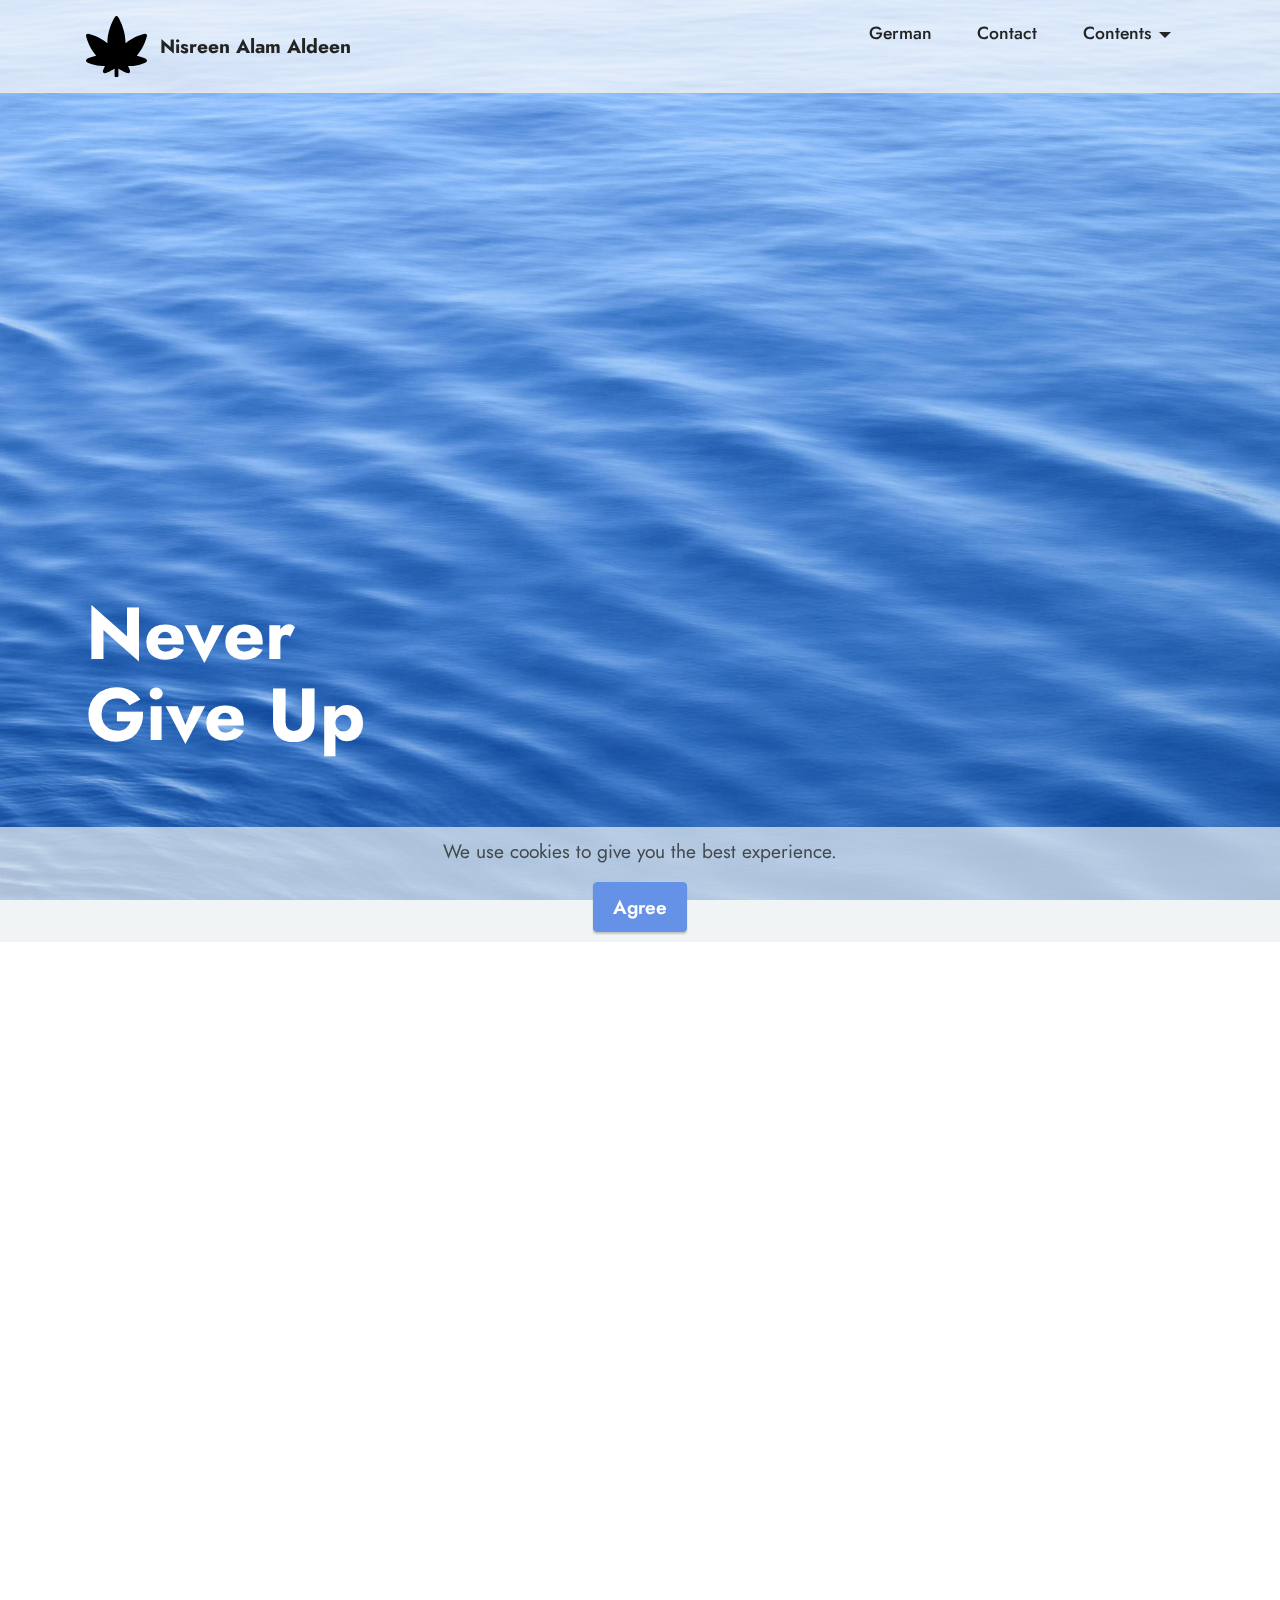
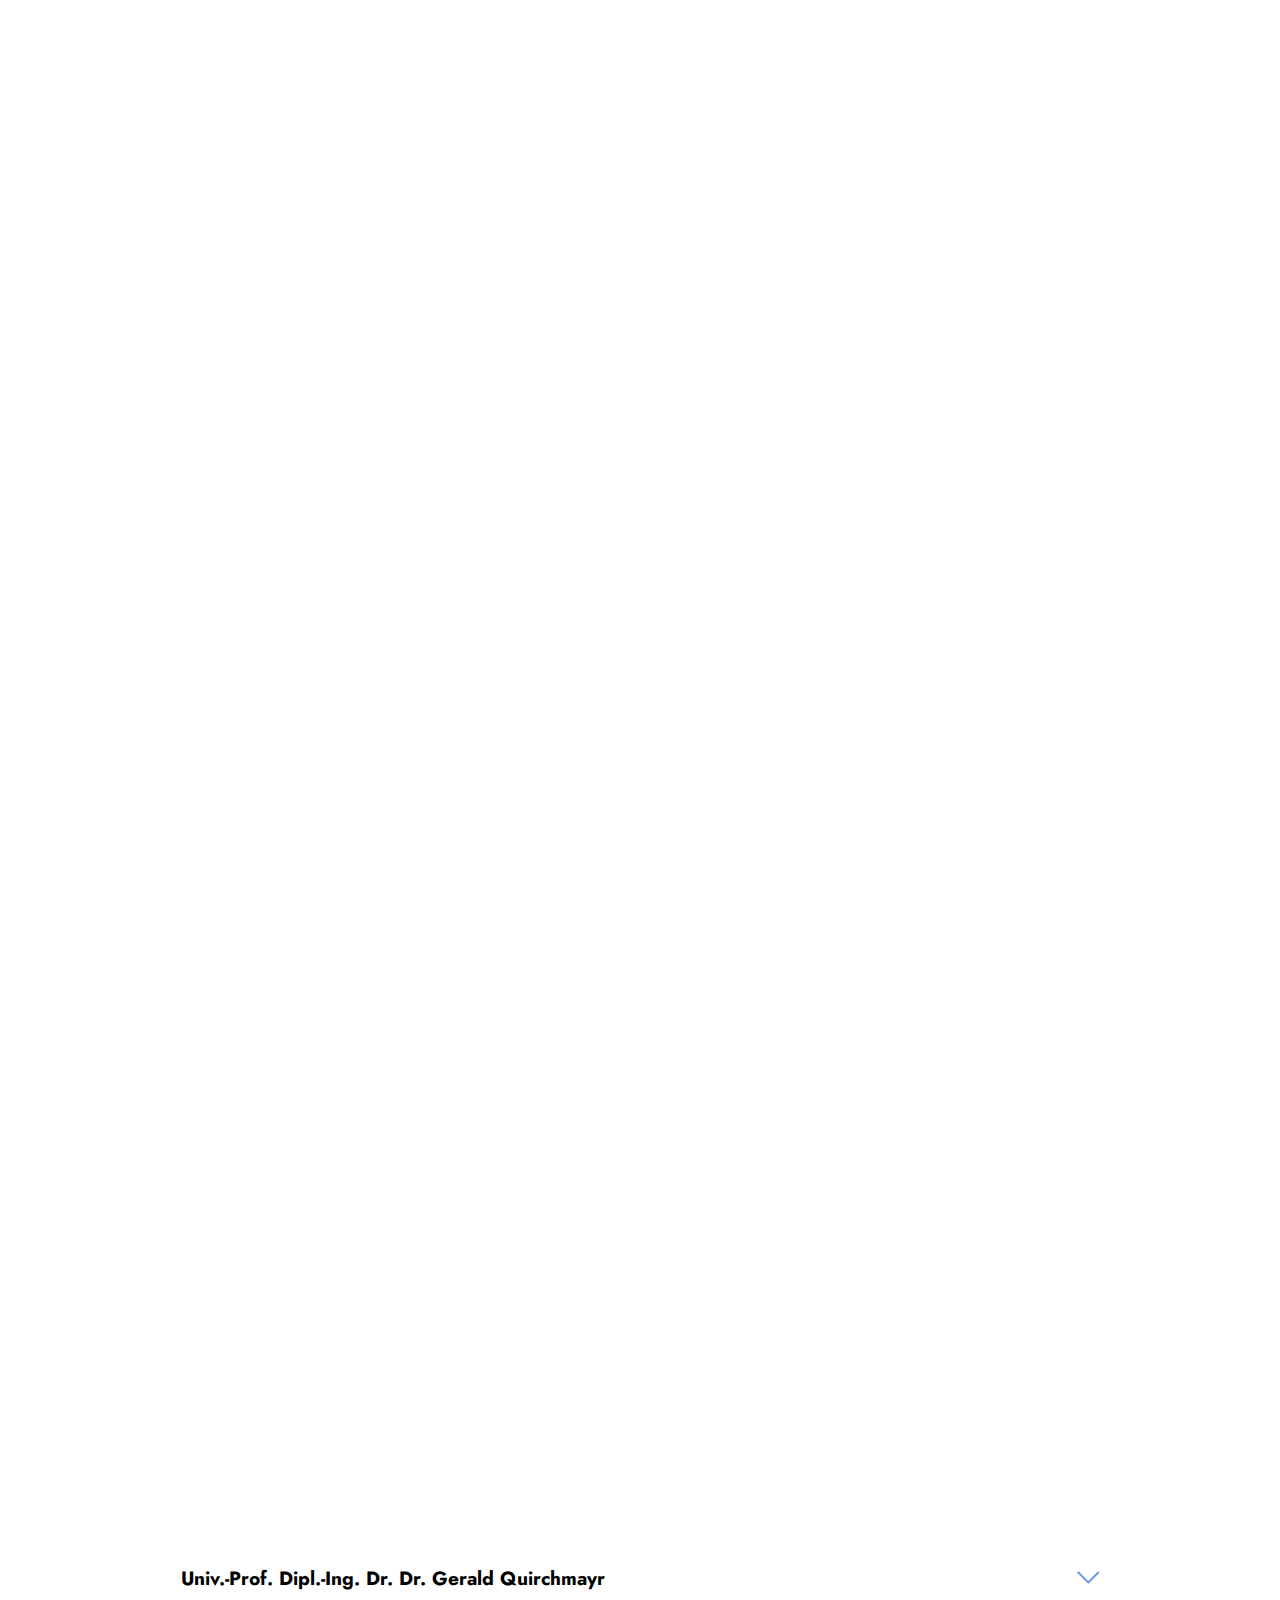
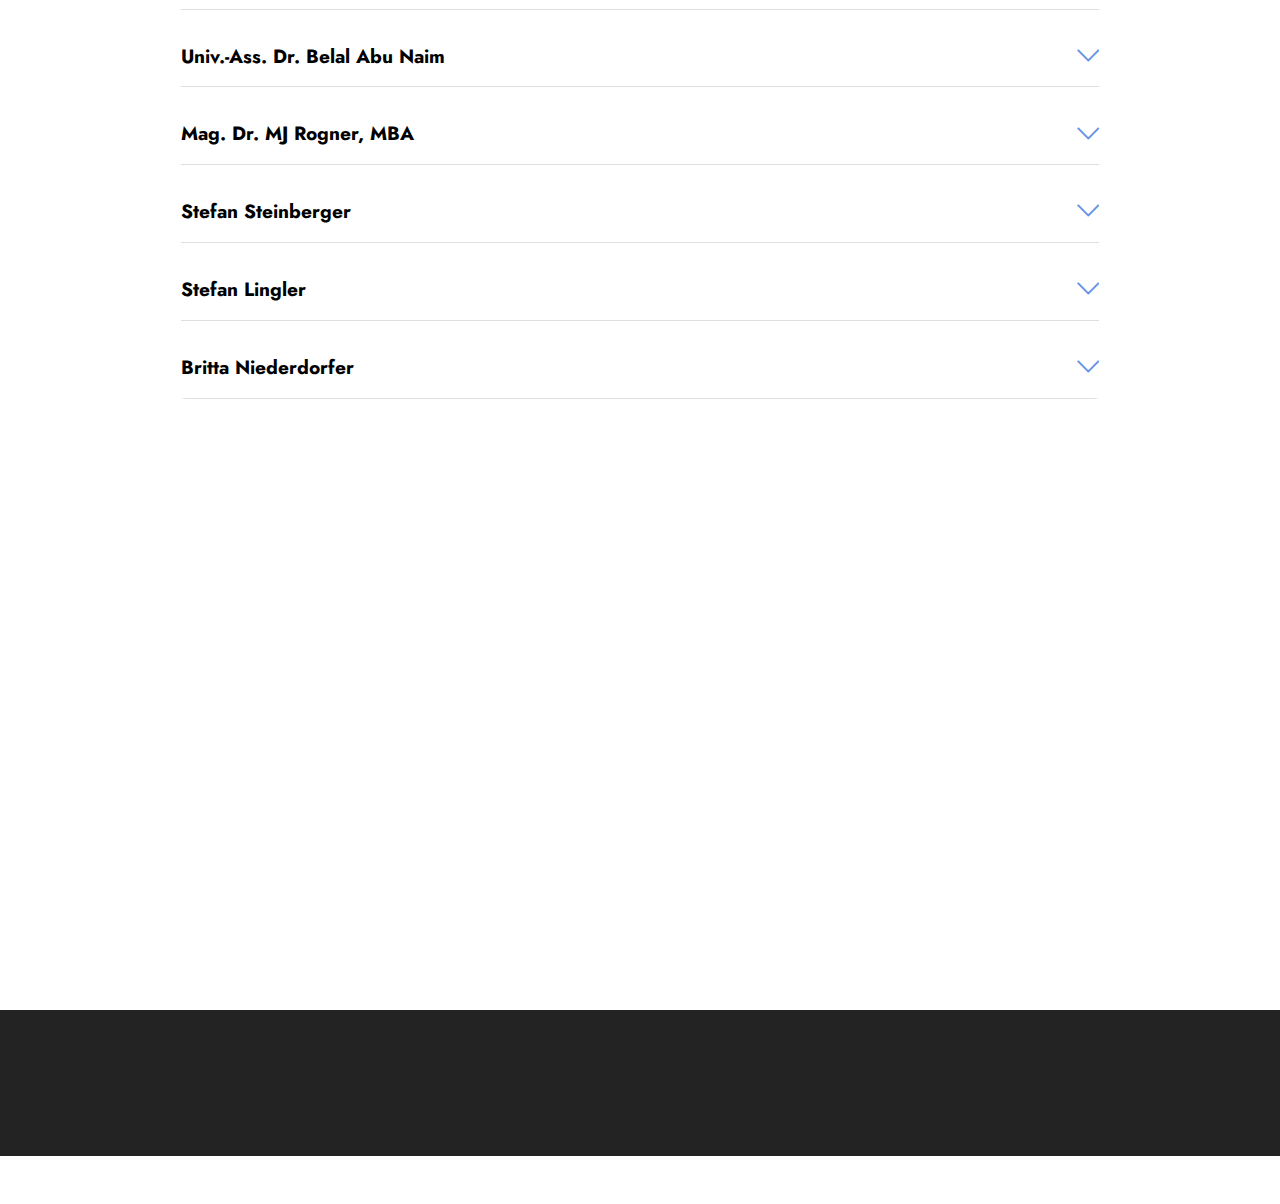
<file: index.html>
<!DOCTYPE html>
<html  >
<head>
  <!-- Site made with Mobirise Website Builder v5.3.0, https://mobirise.com -->
  <meta charset="UTF-8">
  <meta http-equiv="X-UA-Compatible" content="IE=edge">
  <meta name="generator" content="Mobirise v5.3.0, mobirise.com">
  <meta name="viewport" content="width=device-width, initial-scale=1, minimum-scale=1">
  <link rel="shortcut icon" href="assets/images/cannabis-solid.svg" type="image/x-icon">
  <meta name="description" content="">
  
  
  <title>Home - Nisreen Alam Aldeen</title>
  <link rel="stylesheet" href="assets/web/assets/mobirise-icons2/mobirise2.css">
  <link rel="stylesheet" href="assets/web/assets/mobirise-icons/mobirise-icons.css">
  <link rel="stylesheet" href="assets/tether/tether.min.css">
  <link rel="stylesheet" href="assets/bootstrap/css/bootstrap.min.css">
  <link rel="stylesheet" href="assets/bootstrap/css/bootstrap-grid.min.css">
  <link rel="stylesheet" href="assets/bootstrap/css/bootstrap-reboot.min.css">
  <link rel="stylesheet" href="assets/animatecss/animate.css">
  <link rel="stylesheet" href="assets/formstyler/jquery.formstyler.css">
  <link rel="stylesheet" href="assets/formstyler/jquery.formstyler.theme.css">
  <link rel="stylesheet" href="assets/datepicker/jquery.datetimepicker.min.css">
  <link rel="stylesheet" href="assets/dropdown/css/style.css">
  <link rel="stylesheet" href="assets/socicon/css/styles.css">
  <link rel="stylesheet" href="assets/theme/css/style.css">
  <link rel="preload" as="style" href="assets/mobirise/css/mbr-additional.css"><link rel="stylesheet" href="assets/mobirise/css/mbr-additional.css" type="text/css">
  
  
  
  
</head>
<body>
  
  <section class="menu cid-s48OLK6784" once="menu" id="menu1-h">
    
    <nav class="navbar navbar-dropdown navbar-fixed-top navbar-expand-lg">
        <div class="container">
            <div class="navbar-brand">
                <span class="navbar-logo">
                    <a href="index.html">
                        <img src="assets/images/cannabis-solid.svg" alt="Nisreen Alam Aldeen" style="height: 3.8rem;">
                    </a>
                </span>
                <span class="navbar-caption-wrap"><a class="navbar-caption text-black text-primary display-7" href="https://nisreen-alam-aldeen.at">Nisreen Alam Aldeen</a></span>
            </div>
            <button class="navbar-toggler" type="button" data-toggle="collapse" data-target="#navbarSupportedContent" aria-controls="navbarNavAltMarkup" aria-expanded="false" aria-label="Toggle navigation">
                <div class="hamburger">
                    <span></span>
                    <span></span>
                    <span></span>
                    <span></span>
                </div>
            </button>
            <div class="collapse navbar-collapse" id="navbarSupportedContent">
                <ul class="navbar-nav nav-dropdown nav-right" data-app-modern-menu="true"><li class="nav-item"><a class="nav-link link text-black text-primary display-4" href="index-de.html#top">German<br><br></a></li><li class="nav-item"><a class="nav-link link text-black text-primary display-4" href="index.html#form5-q">Contact</a></li>
                    <li class="nav-item dropdown"><a class="nav-link link text-black text-primary dropdown-toggle display-4" href="#" data-toggle="dropdown-submenu" aria-expanded="false">Contents</a><div class="dropdown-menu"><a class="text-black text-primary dropdown-item display-4" href="index.html#content5-n">About Me</a><a class="text-black text-primary dropdown-item display-4" href="index.html#content14-m" aria-expanded="false">Work Experience</a><a class="text-black text-primary dropdown-item display-4" href="index.html#content14-x" aria-expanded="false">Education</a><a class="text-black text-primary dropdown-item display-4" href="index.html#content14-y" aria-expanded="false">Courses</a><a class="text-black text-primary dropdown-item display-4" href="index.html#content14-z" aria-expanded="false">Publications</a><a class="text-black text-primary dropdown-item display-4" href="index.html#content14-w" aria-expanded="false">Volentery Work</a><a class="text-black text-primary dropdown-item display-4" href="index.html#content14-10" aria-expanded="false">Skills</a><a class="text-black text-primary dropdown-item display-4" href="index.html#content14-11" aria-expanded="false">Additional Qualification</a><a class="text-black text-primary dropdown-item display-4" href="index.html#content16-t" aria-expanded="false">References</a></div></li></ul>
                
                
            </div>
        </div>
    </nav>

</section>

<section class="header4 cid-st46Qth4j9 mbr-fullscreen" id="header4-l">

    
    
    <div class="container">
        <div class="row">
            <div class="content-wrap">
                <h1 class="mbr-section-title mbr-fonts-style mbr-white mb-3 display-1">
                    <strong>Never </strong><br><strong>Give Up</strong></h1>
                
                

                
            </div>
        </div>
    </div>
</section>

<section class="content7 cid-st4dxjLtgz" id="content7-v">
    
    <div class="container-fluid">
        <div class="row justify-content-center">
            <div class="col-12 col-md-9">
                <blockquote>
                
                <p class="mbr-text mbr-fonts-style display-4"><strong>"Programming isn't about what you know; it's about what you can figure out.”</strong> <br>- Chris Pine</p></blockquote>
            </div>
        </div>
    </div>
</section>

<section class="content5 cid-st4bpCle3x" id="content5-n">
    
    <div class="container">
        <div class="row justify-content-center">
            <div class="col-md-12 col-lg-10">
                
                <h4 class="mbr-section-subtitle mbr-fonts-style mb-4 display-5"><strong>ABOUT ME</strong><br></h4>
                <p class="mbr-text mbr-fonts-style display-7">I am a very motivated, engaged, and team player member, always doing my tasks accurately with a lot of interest. I am doing well under stress and deliver my work to a high standard. I love a challenge, and for me, the most important issue related to the work environment is the possibility for sharping my skills and further self- development.&nbsp;<br>Music is a source of inspiration, and listening to it always makes me feel well.
Swimming for stress relief and relaxation.
Reading is another point of interest, it gives my imagination wings so I can fly.&nbsp;<br></p>
            </div>
        </div>
    </div>
</section>

<section class="content14 cid-st4aTX1C9L" id="content14-m">
    
    
    
    <div class="container">
        <div class="row justify-content-center">
            <div class="col-md-12 col-lg-10">
                    <h3 class="mbr-section-title mbr-fonts-style mb-4 display-5"><strong>WORK EXPERIENCE</strong></h3>
                <ul class="list mbr-fonts-style display-7">
                    <li><strong>Shpock - Finderly GmbH | Wien</strong><br>2018 - 2020 Software developer&nbsp;</li>
                    <li><strong>Compass-Datenbank Gmbh | Wien</strong><br>2017 (3 months)	
Training (Integration Server)&nbsp;&nbsp;</li>
                    <li><strong>Damascus University</strong><br>2007 - 2009	
Lecturer for computer courses. In parallel worked as lecturer assistant at The Arab International University (AIU)&nbsp;</li>
                    <li><strong>Private Computer Institute&nbsp;</strong><br>2005 - 2007	
Lecturer for computer courses&nbsp;</li>
                    <li><strong>Private IT-Company, Damascus<br></strong>2004 - 2009&nbsp;
Exclusive secretary&nbsp;</li>
                </ul>
            </div>
        </div>
    </div>
</section>

<section class="content14 cid-st4pQEK9Uo" id="content14-x">
    
    
    
    <div class="container">
        <div class="row justify-content-center">
            <div class="col-md-12 col-lg-10">
                    <h3 class="mbr-section-title mbr-fonts-style mb-4 display-5">
                        <strong>EDUCATION</strong>
                    </h3>
                <ul class="list mbr-fonts-style display-7">
                    <li><strong>University of Vienna</strong><br>Currently
 <br>Doctoral Programme in Engineering Sciences Informatics/Computer Sciences&nbsp;&nbsp;</li><li><strong>Damascus University
<br></strong><span style="font-size: 1.2rem;">2007 –  2009&nbsp;<br></span><span style="font-size: 1.2rem;">Master Degree in Informatics&nbsp;<br></span><span style="font-size: 1.2rem;">Optimized Solution for Building Digital Certificates Authority Center&nbsp;</span></li><li><strong>Damascus University	
<br></strong><span style="font-size: 1.2rem;">2005 – 2006&nbsp;&nbsp;<br></span><span style="font-size: 1.2rem;">Diploma in Pure Mathematics&nbsp;</span></li><li><strong>Damascus University
<br></strong><span style="font-size: 1.2rem;">1999 – 2005&nbsp;&nbsp;<br></span><span style="font-size: 1.2rem;">Bachelor in Informatics / math. Department/ Faculty of science&nbsp;</span></li><li><strong>High School</strong><span style="font-size: 1.2rem;"><br>1995&nbsp;<br></span><span style="font-size: 1.2rem;">Natural science branch&nbsp;</span></li>
                </ul>
            </div>
        </div>
    </div>
</section>

<section class="content14 cid-st4pS5Cu0c" id="content14-y">
    
    
    
    <div class="container">
        <div class="row justify-content-center">
            <div class="col-md-12 col-lg-10">
                    <h3 class="mbr-section-title mbr-fonts-style mb-4 display-5">
                        <strong>COURSES</strong>
                    </h3>
                <ul class="list mbr-fonts-style display-7">
                    <li><strong>New Austrian Coding School
<br></strong>2017 - 2018 <br>Programming language course with cooperation with TU Wien https://www.newaustriancodingschool.at/home/course/&nbsp;</li><li><strong>MOTP Associate Program
<br></strong>2017 - 2018&nbsp;</li><li><strong>
The Updatetraining GmbH, 1220 Wien <br></strong>2017 <br>Competence check - professional integration for women&nbsp;</li><li><strong>Services Center for Doctoral Studies - Wien
<br></strong>2012 <br>Patent Searching course&nbsp;</li><li><strong>Services Center for Doctoral Studies - Wien
<br></strong>2012 <br>Academic writing in English&nbsp;</li><li><strong>University of Vienna
<br></strong>2010 – 2011<br>German language course&nbsp;</li>
                </ul>
            </div>
        </div>
    </div>
</section>

<section class="content14 cid-st4pUgwkzE" id="content14-z">
    
    
    
    <div class="container">
        <div class="row justify-content-center">
            <div class="col-md-12 col-lg-10">
                    <h3 class="mbr-section-title mbr-fonts-style mb-4 display-5"><strong>PUBLICATIONS&nbsp;</strong></h3>
                <ul class="list mbr-fonts-style display-7">
                    <li>•	N, Alam Aldeen,<strong> The state- of-the arts in key distribution systems and Digital Certificates</strong>, The 3rd ICT Security Forum, 30 - 31/7/2007, Damascus, Syria.
</li><li>•	N, Alam Aldeen, <strong>Enhancements on proxy certification for dynamic delegation</strong>, European Computing Conference (ECC'08) Malta, September 11-13, 2008
</li><li>•	M. Nukkari and N. Alam Aldeen, <strong>ICT effects on education</strong>, Private Universities in Syria (Case Study), InfoMagazine, Issue 27 pp.16-20, May 2008.
</li><li>•	N, Alam Aldeen, <strong>Activate the Dynamic Delegation Process in X.509 Certification via a New Extension</strong>, TRANSACTIONS ON COMPUTERS, ISSN: 1109-2750, Issue 2, Volume 8, February 2009. http://www.worldses.org/journals/computers/computers-2009.htm
</li><li>•	Aldeen N.A., Quirchmayr G., <strong>Enhancing Privacy Protection in Distributed Environments through Identification and Authentication-Based Secure Data-Level Access Control.</strong> ICT-EurAsia, Lecture Notes in Computer Science, vol 7804. Springer, Berlin, Heidelberg, 2013.
<br>https://link.springer.com/chapter/10.1007/978-3-642-36818-9_48&nbsp;</li>
                </ul>
            </div>
        </div>
    </div>
</section>

<section class="content14 cid-st4pOdOlaz" id="content14-w">
    
    
    
    <div class="container">
        <div class="row justify-content-center">
            <div class="col-md-12 col-lg-10">
                    <h3 class="mbr-section-title mbr-fonts-style mb-4 display-5"><strong>VOLENTERY WORK</strong></h3>
                <ul class="list mbr-fonts-style display-7">
                    <li><strong>Caritas
<br></strong><span style="font-size: 1.2rem;">2016 (5 months) <br></span><span style="font-size: 1.2rem;">Le+O Food and advice project, Pfarre St. Josef-Weinhaus&nbsp;<br></span><span style="font-size: 1.2rem;">Volunteer&nbsp;</span></li><li><strong>Palestinian Red Cross	&nbsp;
<br></strong><span style="font-size: 1.2rem;">1995-2002&nbsp;&nbsp;<br></span><span style="font-size: 1.2rem;">Volunteer&nbsp;</span></li>
                </ul>
            </div>
        </div>
    </div>
</section>

<section class="content14 cid-st4wVNctZ2" id="content14-10">
    
    
    
    <div class="container">
        <div class="row justify-content-center">
            <div class="col-md-12 col-lg-10">
                    <h3 class="mbr-section-title mbr-fonts-style mb-4 display-5">
                        <strong>SKILLS</strong>
                    </h3>
                <ul class="list mbr-fonts-style display-7">
                    <li>Software-Design: UML 2.0, SOA, Component-based Frameworks
</li><li>Programming Languages and Frameworks: PhP, Java (J2EE, J2ME), SPRING Framework, Hibernate, Mockito</li><li>IDE &amp; Tools: phpStorm, IntelliJ, Vim
</li><li>Testing: Junit, PHPUnit, postman
</li><li>Analysis Platforms: kibana
</li><li>Software Development Methodologies: Scrum, Squad
</li><li>Ticketing Systems: Jira
</li><li>Continuous Integration: Jenkins
</li><li>OS: Windows XP / 7/10, OS X, Linux – Ubuntu
</li><li>Virtualization Environments: Docker  
</li><li>DBMS: Postgres, MySql, mongoDB, Elastic Search
</li><li>Standards and Web Services Technologies: SOAP, RESTFull, XSD, XML, JSON
</li><li>Version Control: SVN, GIT, GitLab
</li>
                </ul>
            </div>
        </div>
    </div>
</section>

<section class="content14 cid-st4wZ1mEyw" id="content14-11">
    
    
    
    <div class="container">
        <div class="row justify-content-center">
            <div class="col-md-12 col-lg-10">
                    <h3 class="mbr-section-title mbr-fonts-style mb-4 display-5"><strong>ADDITIONAL QUALIFICATIONS</strong></h3>
                <ul class="list mbr-fonts-style display-7">
                    <li><strong>Courses
<br></strong>CS50 (Computer Science Kurs- Harvard University) <br>Object-oriented programming&nbsp; <br>Java Specialization (spring, Junit)<br>Learn how to learn course (San Diago University)&nbsp;</li><li><strong>Language Skills	
<br></strong>Arabic:   Native Speaker. <br>English: Very good Reading, Writing and Speaking (Advanced Level). <br>German: Level B2,1 German Courses at Vienna University.&nbsp;</li>
                </ul>
            </div>
        </div>
    </div>
</section>

<section class="content16 cid-st4cezziXf" id="content16-t">

    

    
    <div class="container">
        <div class="row justify-content-center">
            <div class="col-12 col-md-10">
                <div class="mbr-section-head align-center mb-4">
                    <h3 class="mbr-section-title mb-0 mbr-fonts-style display-5">
                        <strong>REFERENCES</strong></h3>
                    
                </div>
                <div id="bootstrap-accordion_10" class="panel-group accordionStyles accordion" role="tablist" aria-multiselectable="true">
                    <div class="card mb-3">
                        <div class="card-header" role="tab" id="headingOne">
                            <a role="button" class="panel-title collapsed" data-toggle="collapse" data-core="" href="#collapse1_10" aria-expanded="false" aria-controls="collapse1">
                                <h6 class="panel-title-edit mbr-fonts-style mb-0 display-7"><strong>Univ.-Prof. Dipl.-Ing. Dr. Dr. Gerald Quirchmayr</strong></h6>
                                <span class="sign mbr-iconfont mbri-arrow-down"></span>
                            </a>
                        </div>
                        <div id="collapse1_10" class="panel-collapse noScroll collapse" role="tabpanel" aria-labelledby="headingOne" data-parent="#bootstrap-accordion_10">
                            <div class="panel-body">
                                <p class="mbr-fonts-style panel-text display-4">University of Vienna, Faculty of Computer Science
<br>Research Group Multimedia Information Systems
<br>Deputy Head of Research Group
<br>Währinger Straße 29, 1090 Wien Room: 5.20
<br>Tel: +43-1-4277-78811 
<br>Smartphone: +43-664-60277-78811
<br>Mail outline: <a href="mailto:gerald.quirchmayr@univie.ac.at" class="text-primary">gerald.quirchmayr@univie.ac.at
</a><br><a href="http://www.informatik.univie.ac.at/gerald.quirchmayr" class="text-primary" target="_blank">http://www.informatik.univie.ac.at/gerald.quirchmayr</a>&nbsp;<br></p>
                            </div>
                        </div>
                    </div>
                    <div class="card mb-3">
                        <div class="card-header" role="tab" id="headingOne">
                            <a role="button" class="panel-title collapsed" data-toggle="collapse" data-core="" href="#collapse2_10" aria-expanded="false" aria-controls="collapse2">
                                <h6 class="panel-title-edit mbr-fonts-style mb-0 display-7"><strong>Univ.-Ass. Dr. Belal Abu Naim</strong></h6>
                                <span class="sign mbr-iconfont mbri-arrow-down"></span>
                            </a>
                        </div>
                        <div id="collapse2_10" class="panel-collapse noScroll collapse" role="tabpanel" aria-labelledby="headingOne" data-parent="#bootstrap-accordion_10">
                            <div class="panel-body">
                                <p class="mbr-fonts-style panel-text display-4">University of Vienna, Faculty of Computer Science
<br>Research Group Multimedia Information Systems
<br>Währinger Straße 29 / 5.33, A-1090 Vienna.
<br>Tel: +43-1-4277-788 20
<br>EMail: belal.abunaim@univie.ac.at
<br>Web: http:// www.informatik.univie.ac.at
<br> http://www.cs.univie.ac.at/belal.abunaim&nbsp;<br></p>
                            </div>
                        </div>
                    </div>
                    <div class="card mb-3">
                        <div class="card-header" role="tab" id="headingOne">
                            <a role="button" class="panel-title collapsed" data-toggle="collapse" data-core="" href="#collapse3_10" aria-expanded="false" aria-controls="collapse3">
                                <h6 class="panel-title-edit mbr-fonts-style mb-0 display-7"><strong>Mag. Dr. MJ Rogner, MBA</strong></h6>
                                <span class="sign mbr-iconfont mbri-arrow-down"></span>
                            </a>
                        </div>
                        <div id="collapse3_10" class="panel-collapse noScroll collapse" role="tabpanel" aria-labelledby="headingOne" data-parent="#bootstrap-accordion_10">
                            <div class="panel-body">
                                <p class="mbr-fonts-style panel-text display-4">Prokurist und IT Leiter Compass-Datenbank GmbH
<br>1140 Wien, Matzergasse 17
<br>Tel.: +43 1 98116-0&nbsp;<br></p>
                            </div>
                        </div>
                    </div>
                    <div class="card mb-3">
                        <div class="card-header" role="tab" id="headingOne">
                            <a role="button" class="panel-title collapsed" data-toggle="collapse" data-core="" href="#collapse4_10" aria-expanded="false" aria-controls="collapse4">
                                <h6 class="panel-title-edit mbr-fonts-style mb-0 display-7"><strong>Stefan Steinberger</strong></h6>
                                <span class="sign mbr-iconfont mbri-arrow-down"></span>
                            </a>
                        </div>
                        <div id="collapse4_10" class="panel-collapse noScroll collapse" role="tabpanel" aria-labelledby="headingOne" data-parent="#bootstrap-accordion_10">
                            <div class="panel-body">
                                <p class="mbr-fonts-style panel-text display-4">Founder | Management, Finance, Networking &amp; Recruiting 
<br>Initiator of refugees
<br>stefan@refugeescode.at&nbsp;<br></p>
                            </div>
                        </div>
                    </div>
                    <div class="card mb-3">
                        <div class="card-header" role="tab" id="headingOne">
                            <a role="button" class="panel-title collapsed" data-toggle="collapse" data-core="" href="#collapse5_10" aria-expanded="false" aria-controls="collapse5">
                                <h6 class="panel-title-edit mbr-fonts-style mb-0 display-7"><strong>Stefan Lingler</strong></h6>
                                <span class="sign mbr-iconfont mbri-arrow-down"></span>
                            </a>
                        </div>
                        <div id="collapse5_10" class="panel-collapse noScroll collapse" role="tabpanel" aria-labelledby="headingOne" data-parent="#bootstrap-accordion_10">
                            <div class="panel-body">
                                <p class="mbr-fonts-style panel-text display-4">CTO | Shpock - Finderly GmbH
<br>stefan.lingler@shpock.com
<br>Tel.: +43 676 566 8906&nbsp;<br></p>
                            </div>
                        </div>
                    </div>
                    <div class="card mb-3">
                        <div class="card-header" role="tab" id="headingOne">
                            <a role="button" class="panel-title collapsed" data-toggle="collapse" data-core="" href="#collapse6_10" aria-expanded="false" aria-controls="collapse6">
                                <h6 class="panel-title-edit mbr-fonts-style mb-0 display-7"><strong>Britta Niederdorfer</strong></h6>
                                <span class="sign mbr-iconfont mbri-arrow-down"></span>
                            </a>
                        </div>
                        <div id="collapse6_10" class="panel-collapse noScroll collapse" role="tabpanel" aria-labelledby="headingOne" data-parent="#bootstrap-accordion_10">
                            <div class="panel-body">
                                <p class="mbr-fonts-style panel-text display-4">HR | Shpock - Finderly GmbH
<br>britta.niederdorfer@shpock.com&nbsp;<br></p>
                            </div>
                        </div>
                    </div>
                </div>
            </div>
        </div>
    </div>
</section>

<section class="form5 cid-st4bXiKNI1" id="form5-q">
    
    
    <div class="container">
        <div class="mbr-section-head">
            <h3 class="mbr-section-title mbr-fonts-style align-center mb-0 display-2">
                <strong>Contact Me</strong></h3>
            
        </div>
        <div class="row justify-content-center mt-4">
            <div class="col-lg-8 mx-auto mbr-form" data-form-type="formoid">
                <form action="https://mobirise.eu/" method="POST" class="mbr-form form-with-styler" data-form-title="Form Name"><input type="hidden" name="email" data-form-email="true" value="QDo0AXWhMDJkmSMvGT7t3rAn/n+RwumW3eT8+g1dNDYOj511zwAqnMiLhEXMa1hLgF7B8IaKy9OO7vZ0ENXey1jJDc0AsZeTmx0dsw4gBXbmUkW2MfIAjHztkk2My3TW">
                    <div class="row">
                        <div hidden="hidden" data-form-alert="" class="alert alert-success col-12">Thanks for filling out
                            the form!</div>
                        <div hidden="hidden" data-form-alert-danger="" class="alert alert-danger col-12">Oops...! some
                            problem!</div>
                    </div>
                    <div class="dragArea row">
                        <div class="col-md col-sm-12 form-group" data-for="name">
                            <input type="text" name="name" placeholder="Name" data-form-field="name" class="form-control" value="" id="name-form5-q">
                        </div>
                        <div class="col-md col-sm-12 form-group" data-for="email">
                            <input type="email" name="email" placeholder="E-mail" data-form-field="email" class="form-control" value="" id="email-form5-q">
                        </div>
                        <div class="col-12 form-group" data-for="url">
                            <input type="url" name="url" placeholder="Your Site" data-form-field="url" class="form-control" value="" id="url-form5-q">
                        </div>
                        <div class="col-12 form-group" data-for="textarea">
                            <textarea name="textarea" placeholder="Message" data-form-field="textarea" class="form-control" id="textarea-form5-q"></textarea>
                        </div>
                        <div class="col-lg-12 col-md-12 col-sm-12 align-center mbr-section-btn">
                            <button type="submit" class="btn btn-primary display-4">Send message</button>
                        </div>
                    </div>
                </form>
            </div>
        </div>
    </div>
</section>

<section class="footer3 cid-s48P1Icc8J" once="footers" id="footer3-i">

    

    

    <div class="container">
        <div class="media-container-row align-center mbr-white">
            <div class="row row-links">
                <ul class="foot-menu">
                    
                    
                    
                    
                    
                <li class="foot-menu-item mbr-fonts-style display-7"></li><li class="foot-menu-item mbr-fonts-style display-7"></li><li class="foot-menu-item mbr-fonts-style display-7"></li></ul>
            </div>
            <div class="row social-row">
                <div class="social-list align-right pb-2">
                    
                    
                    
                    
                    
                    
                <div class="soc-item">
                        <a href="https://twitter.com/nana80802" target="_blank">
                            <span class="mbr-iconfont mbr-iconfont-social socicon-twitter socicon"></span>
                        </a>
                    </div><div class="soc-item">
                        <a href="https://www.facebook.com/pages/Mobirise/1616226671953247" target="_blank">
                            <span class="socicon-facebook socicon mbr-iconfont mbr-iconfont-social"></span>
                        </a>
                    </div><div class="soc-item">
                        <a href="https://www.youtube.com/c/mobirise" target="_blank">
                            <span class="socicon-youtube socicon mbr-iconfont mbr-iconfont-social"></span>
                        </a>
                    </div><div class="soc-item">
                        <a href="https://github.com/nana80802" target="_blank">
                            <span class="mbr-iconfont mbr-iconfont-social mobi-mbri-github mobi-mbri"></span>
                        </a>
                    </div></div>
            </div>
            <div class="row row-copirayt">
                <p class="mbr-text mb-0 mbr-fonts-style mbr-white align-center display-7">
                    © Copyright 2021 <a href="http://nisreen-alam-aldeen.at" class="text-primary">Nisreen-alam-aldeen.at</a> , All Rights Reserved.
                </p>
            </div>
        </div>
    </div>
</section><section style="background-color: #fff; font-family: -apple-system, BlinkMacSystemFont, 'Segoe UI', 'Roboto', 'Helvetica Neue', Arial, sans-serif; color:#aaa; font-size:12px; padding: 0; align-items: center; display: flex;"><a href="https://mobirise.site/b" style="flex: 1 1; height: 3rem; padding-left: 1rem;"></a><p style="flex: 0 0 auto; margin:0; padding-right:1rem;">Mobirise website creator - <a href="https://mobirise.site/o" style="color:#aaa;">Try it</a></p></section><script src="assets/web/assets/jquery/jquery.min.js"></script>  <script src="assets/popper/popper.min.js"></script>  <script src="assets/tether/tether.min.js"></script>  <script src="assets/bootstrap/js/bootstrap.min.js"></script>  <script src="assets/web/assets/cookies-alert-plugin/cookies-alert-core.js"></script>  <script src="assets/web/assets/cookies-alert-plugin/cookies-alert-script.js"></script>  <script src="assets/smoothscroll/smooth-scroll.js"></script>  <script src="assets/viewportchecker/jquery.viewportchecker.js"></script>  <script src="assets/mbr-switch-arrow/mbr-switch-arrow.js"></script>  <script src="assets/formstyler/jquery.formstyler.js"></script>  <script src="assets/formstyler/jquery.formstyler.min.js"></script>  <script src="assets/datepicker/jquery.datetimepicker.full.js"></script>  <script src="assets/dropdown/js/nav-dropdown.js"></script>  <script src="assets/dropdown/js/navbar-dropdown.js"></script>  <script src="assets/touchswipe/jquery.touch-swipe.min.js"></script>  <script src="assets/theme/js/script.js"></script>  <script src="assets/formoid/formoid.min.js"></script>  
  
  
<input name="cookieData" type="hidden" data-cookie-customDialogSelector='null' data-cookie-colorText='#424a4d' data-cookie-colorBg='rgba(234, 239, 241, 0.71)' data-cookie-textButton='Agree' data-cookie-colorButton='' data-cookie-colorLink='#424a4d' data-cookie-underlineLink='false' data-cookie-text="We use cookies to give you the best experience.">
   <div id="scrollToTop" class="scrollToTop mbr-arrow-up"><a style="text-align: center;"><i class="mbr-arrow-up-icon mbr-arrow-up-icon-cm cm-icon cm-icon-smallarrow-up"></i></a></div>
    <input name="animation" type="hidden">
  </body>
</html>
</file>
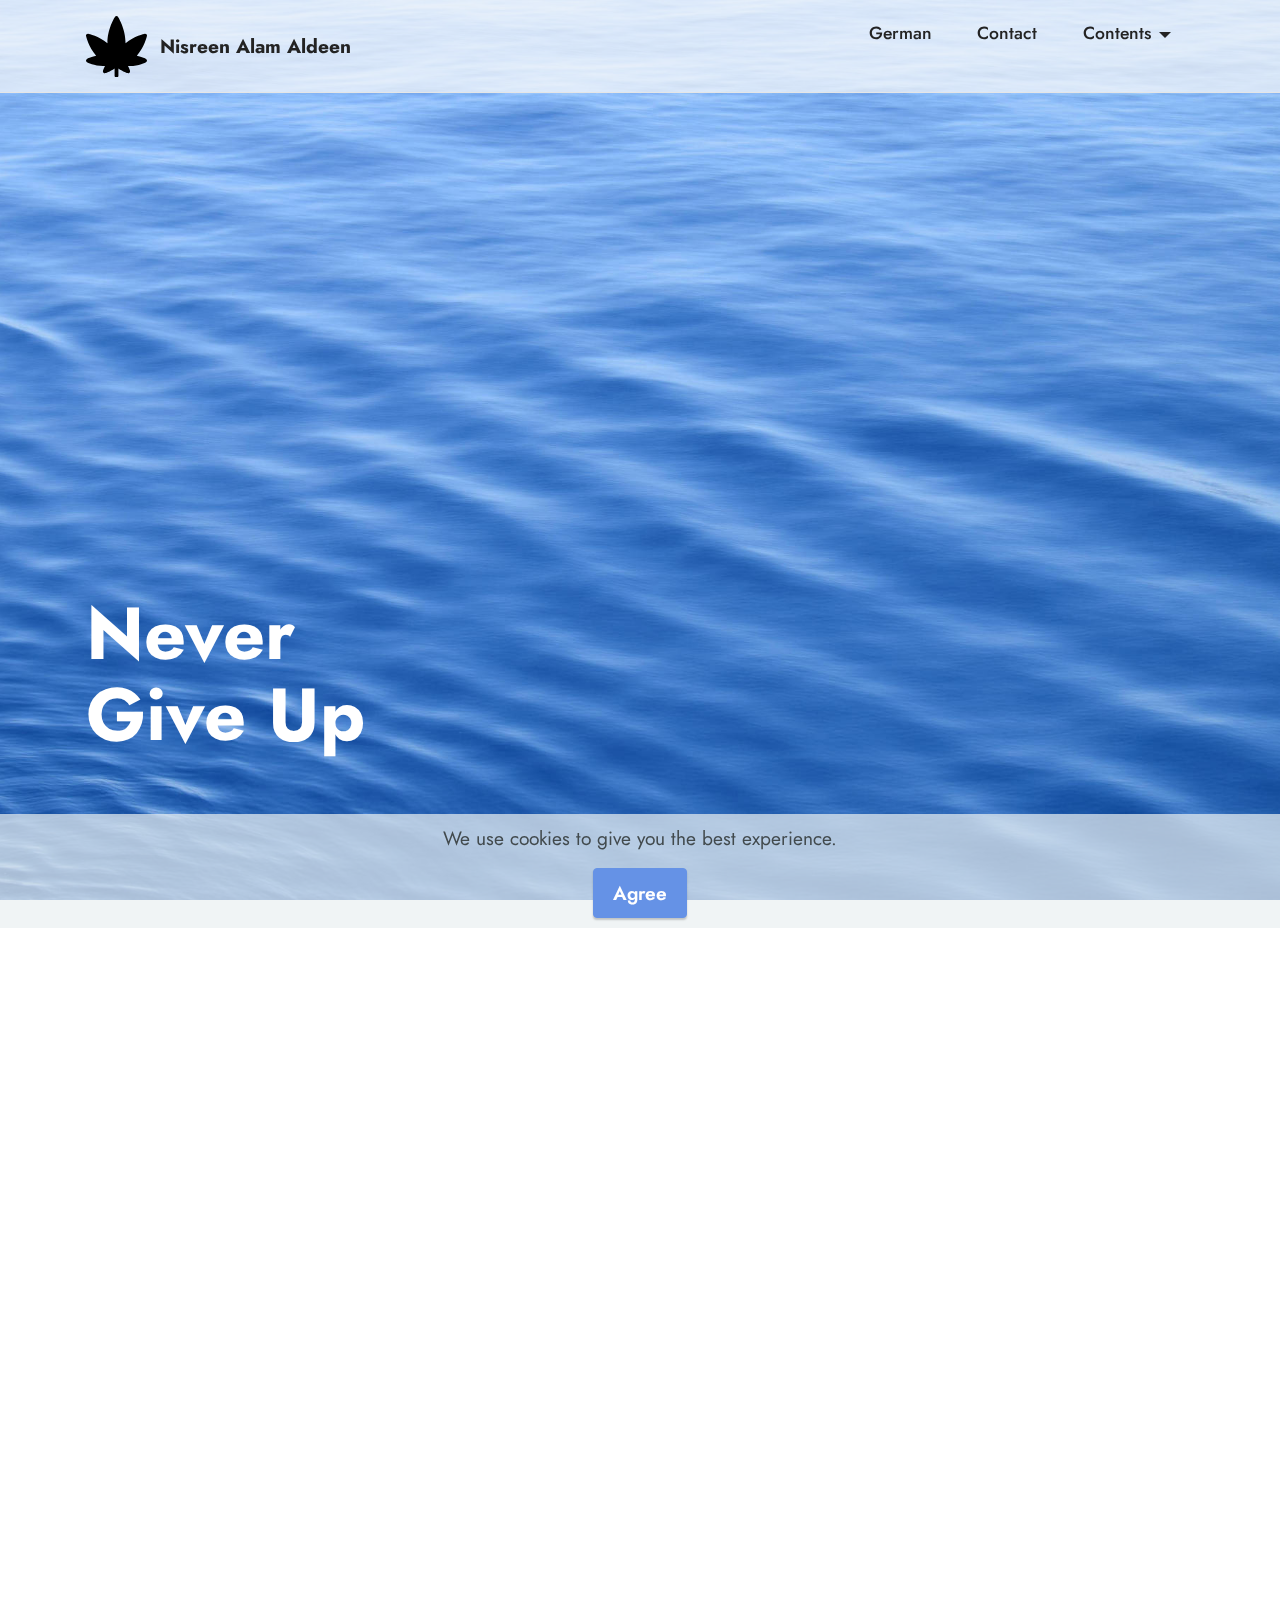
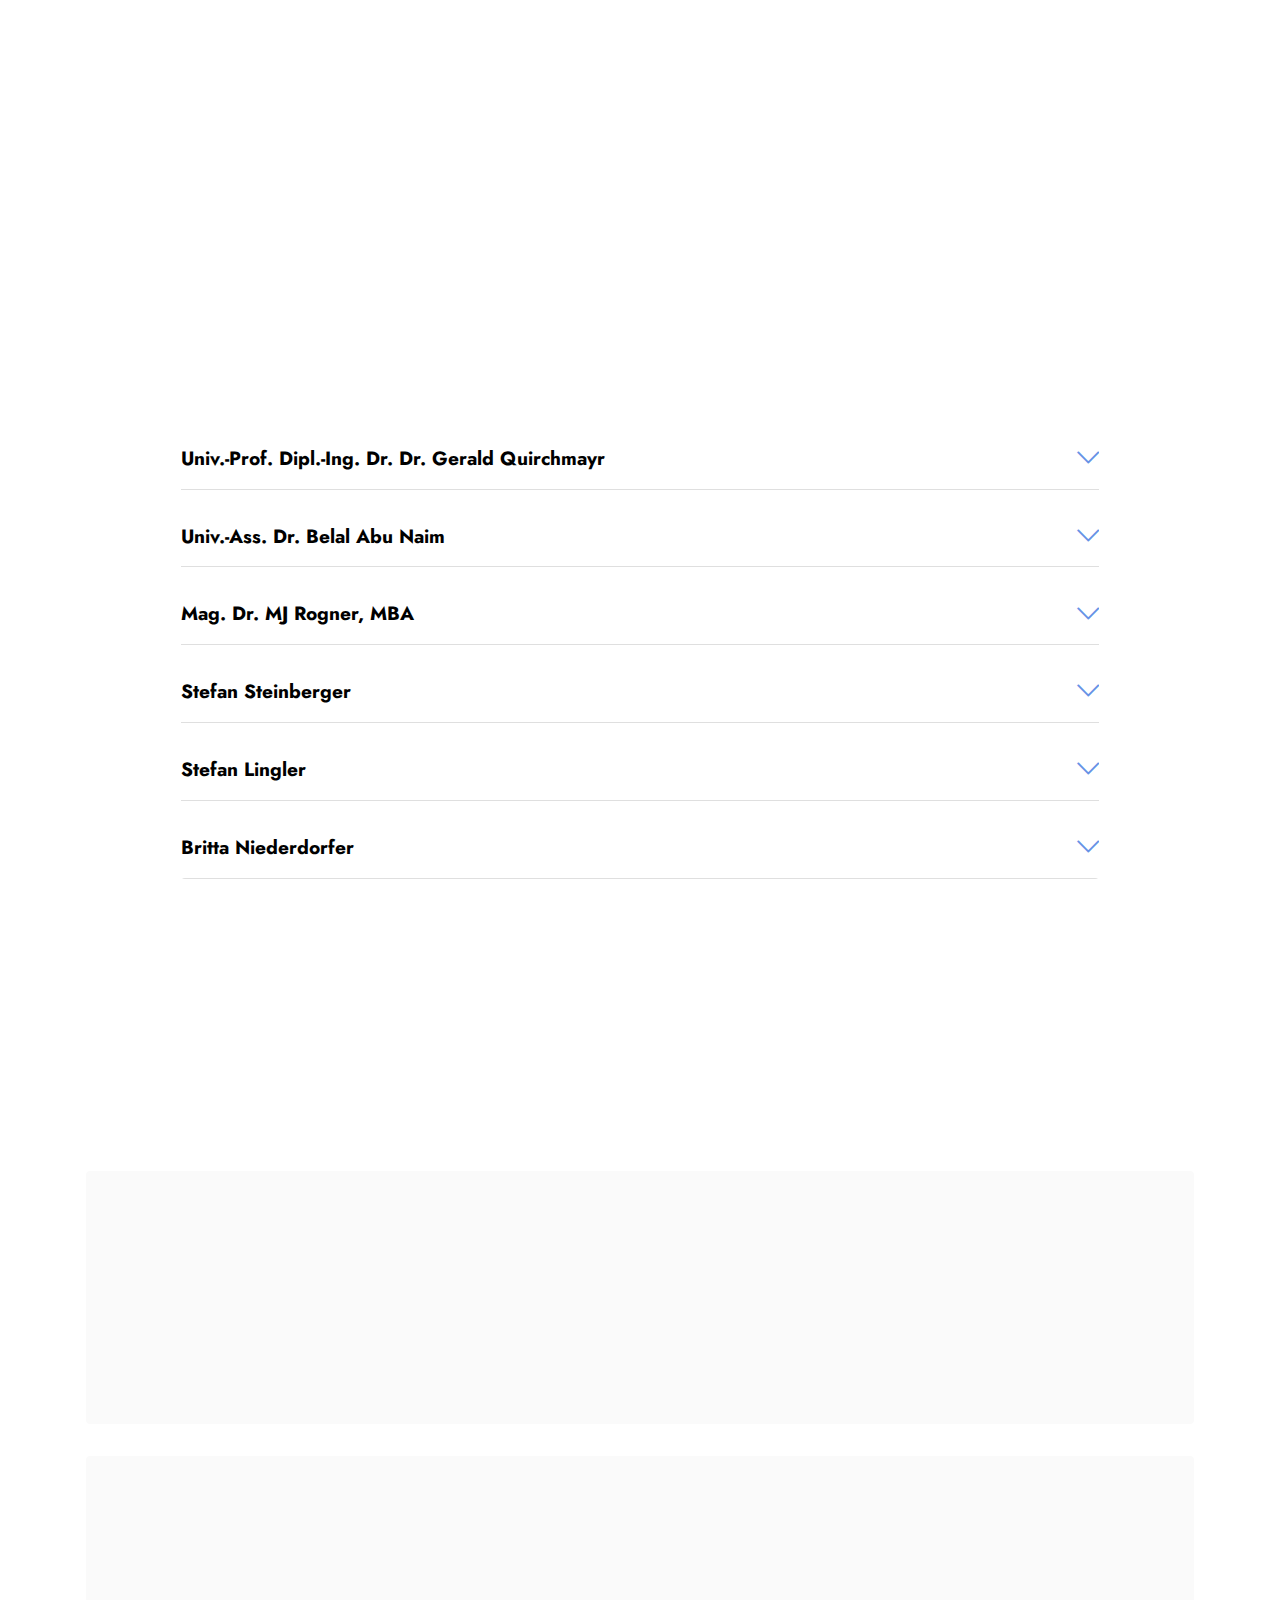
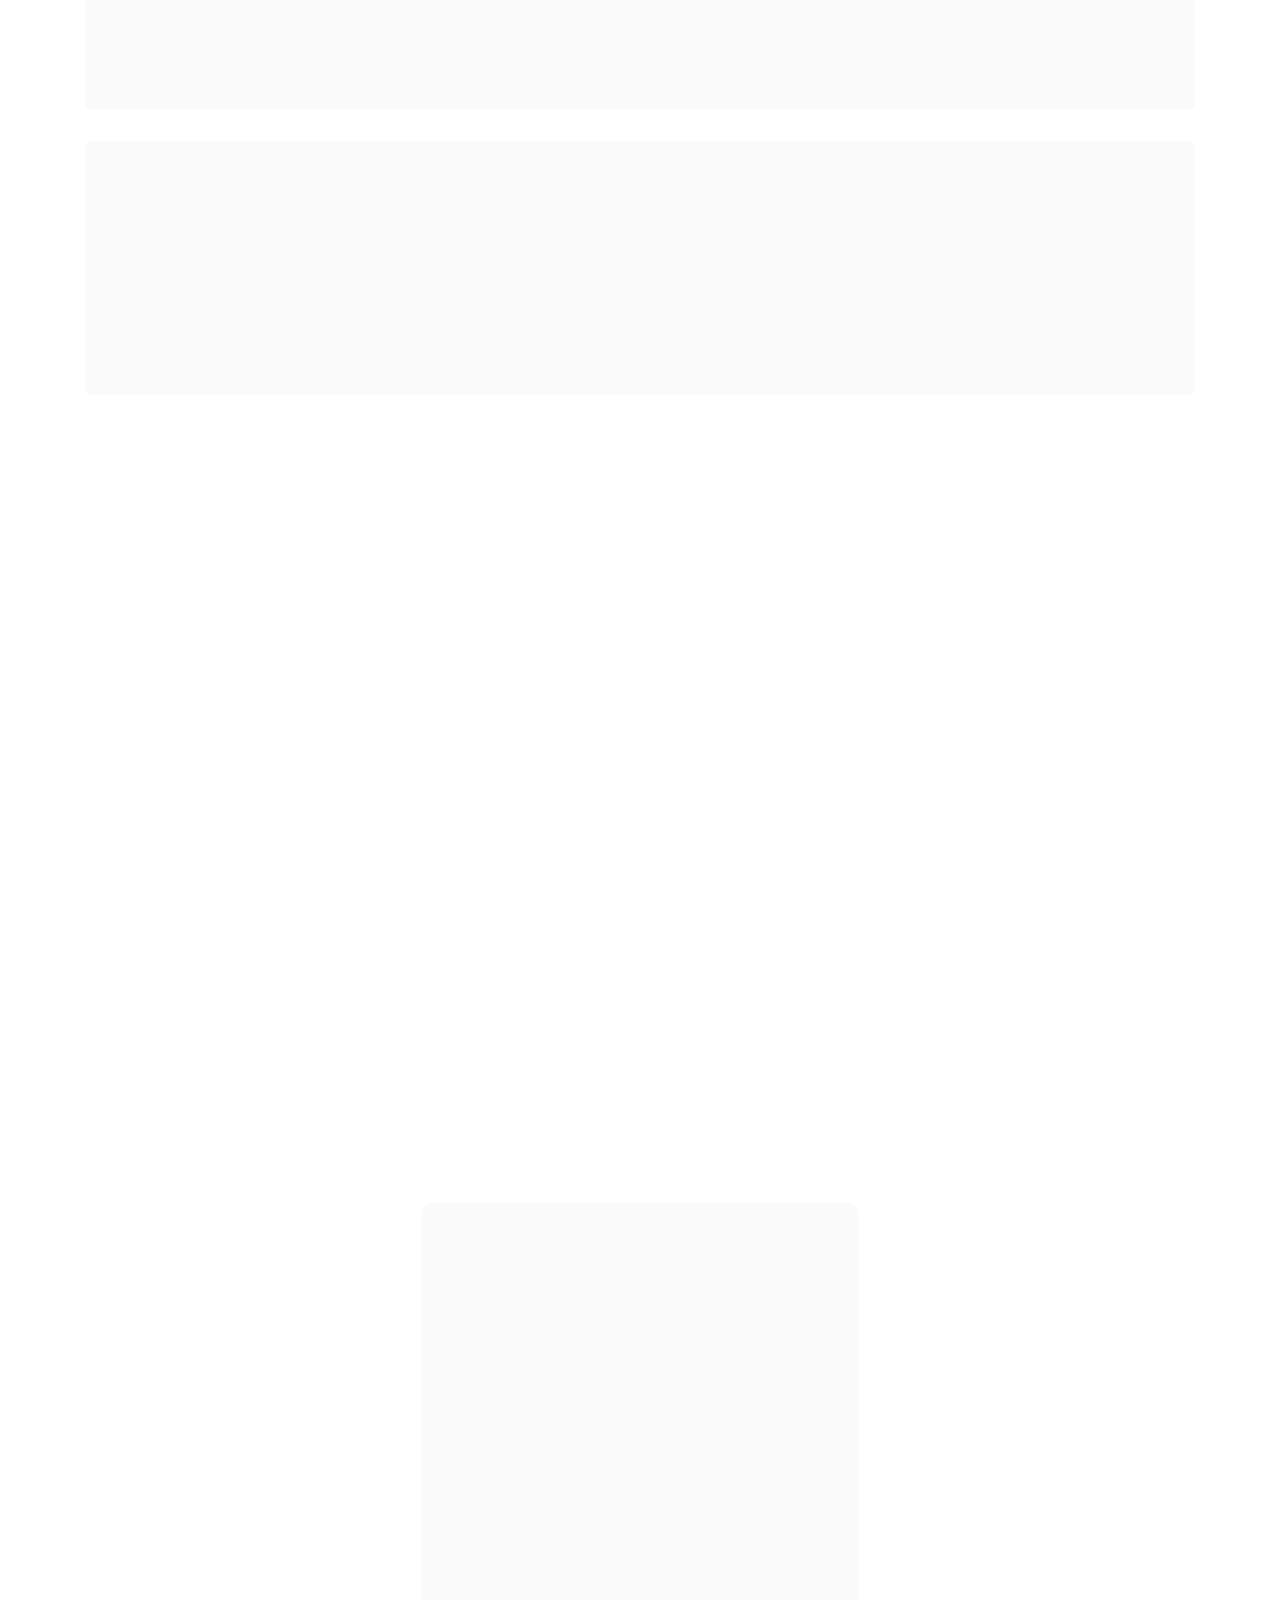
<file: index-de.html>
<!DOCTYPE html>
<html  >
<head>
  <!-- Site made with Mobirise Website Builder v5.3.0, https://mobirise.com -->
  <meta charset="UTF-8">
  <meta http-equiv="X-UA-Compatible" content="IE=edge">
  <meta name="generator" content="Mobirise v5.3.0, mobirise.com">
  <meta name="viewport" content="width=device-width, initial-scale=1, minimum-scale=1">
  <link rel="shortcut icon" href="assets/images/cannabis-solid.svg" type="image/x-icon">
  <meta name="description" content="">
  
  
  <title>Home - DE</title>
  <link rel="stylesheet" href="assets/web/assets/mobirise-icons2/mobirise2.css">
  <link rel="stylesheet" href="assets/web/assets/mobirise-icons/mobirise-icons.css">
  <link rel="stylesheet" href="assets/tether/tether.min.css">
  <link rel="stylesheet" href="assets/bootstrap/css/bootstrap.min.css">
  <link rel="stylesheet" href="assets/bootstrap/css/bootstrap-grid.min.css">
  <link rel="stylesheet" href="assets/bootstrap/css/bootstrap-reboot.min.css">
  <link rel="stylesheet" href="assets/animatecss/animate.css">
  <link rel="stylesheet" href="assets/formstyler/jquery.formstyler.css">
  <link rel="stylesheet" href="assets/formstyler/jquery.formstyler.theme.css">
  <link rel="stylesheet" href="assets/datepicker/jquery.datetimepicker.min.css">
  <link rel="stylesheet" href="assets/dropdown/css/style.css">
  <link rel="stylesheet" href="assets/socicon/css/styles.css">
  <link rel="stylesheet" href="assets/theme/css/style.css">
  <link rel="preload" as="style" href="assets/mobirise/css/mbr-additional.css"><link rel="stylesheet" href="assets/mobirise/css/mbr-additional.css" type="text/css">
  
  
  
  
</head>
<body>
  
  <section class="menu cid-st4BrnjSZY" once="menu" id="menu1-1i">
    
    <nav class="navbar navbar-dropdown navbar-fixed-top navbar-expand-lg">
        <div class="container">
            <div class="navbar-brand">
                <span class="navbar-logo">
                    <a href="index.html">
                        <img src="assets/images/cannabis-solid.svg" alt="Nisreen Alam Aldeen" style="height: 3.8rem;">
                    </a>
                </span>
                <span class="navbar-caption-wrap"><a class="navbar-caption text-black text-primary display-7" href="https://nisreen-alam-aldeen.at">Nisreen Alam Aldeen</a></span>
            </div>
            <button class="navbar-toggler" type="button" data-toggle="collapse" data-target="#navbarSupportedContent" aria-controls="navbarNavAltMarkup" aria-expanded="false" aria-label="Toggle navigation">
                <div class="hamburger">
                    <span></span>
                    <span></span>
                    <span></span>
                    <span></span>
                </div>
            </button>
            <div class="collapse navbar-collapse" id="navbarSupportedContent">
                <ul class="navbar-nav nav-dropdown nav-right" data-app-modern-menu="true"><li class="nav-item"><a class="nav-link link text-black text-primary display-4" href="index-de.html#top">German<br><br></a></li><li class="nav-item"><a class="nav-link link text-black text-primary display-4" href="index.html#form5-q">Contact</a></li>
                    <li class="nav-item dropdown"><a class="nav-link link text-black text-primary dropdown-toggle display-4" href="#" data-toggle="dropdown-submenu" aria-expanded="false">Contents</a><div class="dropdown-menu"><a class="text-black text-primary dropdown-item display-4" href="index.html#content5-n">About Me</a><a class="text-black text-primary dropdown-item display-4" href="index.html#content14-m" aria-expanded="false">Work Experience</a><a class="text-black text-primary dropdown-item display-4" href="index.html#content14-x" aria-expanded="false">Education</a><a class="text-black text-primary dropdown-item display-4" href="index.html#content14-y" aria-expanded="false">Courses</a><a class="text-black text-primary dropdown-item display-4" href="index.html#content14-z" aria-expanded="false">Publications</a><a class="text-black text-primary dropdown-item display-4" href="index.html#content14-w" aria-expanded="false">Volentery Work</a><a class="text-black text-primary dropdown-item display-4" href="index.html#content14-10" aria-expanded="false">Skills</a><a class="text-black text-primary dropdown-item display-4" href="index.html#content14-11" aria-expanded="false">Additional Qualification</a><a class="text-black text-primary dropdown-item display-4" href="index.html#content16-t" aria-expanded="false">References</a></div></li></ul>
                
                
            </div>
        </div>
    </nav>

</section>

<section class="header4 cid-st4BrhgVMV mbr-fullscreen" id="header4-14">

    
    
    <div class="container">
        <div class="row">
            <div class="content-wrap">
                <h1 class="mbr-section-title mbr-fonts-style mbr-white mb-3 display-1">
                    <strong>Never </strong><br><strong>Give Up</strong></h1>
                
                

                
            </div>
        </div>
    </div>
</section>

<section class="content7 cid-st4BrhQDlm" id="content7-15">
    
    <div class="container-fluid">
        <div class="row justify-content-center">
            <div class="col-12 col-md-9">
                <blockquote>
                
                <p class="mbr-text mbr-fonts-style display-4"><strong>"Programming isn't about what you know; it's about what you can figure out.”</strong> <br>- Chris Pine</p></blockquote>
            </div>
        </div>
    </div>
</section>

<section class="content5 cid-st4Bri2Y9p" id="content5-16">
    
    <div class="container">
        <div class="row justify-content-center">
            <div class="col-md-12 col-lg-10">
                
                <h4 class="mbr-section-subtitle mbr-fonts-style mb-4 display-5">
                    Enter your subtitle here<br><strong>about</strong> <em><strong>me</strong></em><br><em><strong>PERSONAL INTERESTS</strong></em></h4>
                <p class="mbr-text mbr-fonts-style display-7">
                    You can use content blocks to arrange your articles, large texts, instructions. Combine these blocks with media blocks to add illustrations and video tutorials. You can use various content blocks to work with your text. Add quotations, lists, buttons. Select your text to change its formatting or add links. Mobirise is a simple website builder that helps you create amazing web pages without knowing any code.</p>
            </div>
        </div>
    </div>
</section>

<section class="content14 cid-st4Brii3SQ" id="content14-17">
    
    
    
    <div class="container">
        <div class="row justify-content-center">
            <div class="col-md-12 col-lg-10">
                    <h3 class="mbr-section-title mbr-fonts-style mb-4 display-5"><strong>WORK EXPERIENCE</strong></h3>
                <ul class="list mbr-fonts-style display-7">
                    <li><strong>Shpock - Finderly GmbH | Wien</strong><br>2018 - 2019
 Software developer&nbsp;</li>
                    <li><strong>Compass-Datenbank Gmbh | Wien</strong><br>2017 (3 months)	
Training (Integration Server)&nbsp;&nbsp;</li>
                    <li><strong>Damascus University</strong><br>2007 - 2009	
Lecturer for computer courses. In parallel worked as lecturer assistant at The Arab International University (AIU)&nbsp;</li>
                    <li><strong>Private Computer Institute&nbsp;</strong><br>2005 - 2007	
Lecturer for computer courses&nbsp;</li>
                    <li><strong>Private IT-Company, Damascus<br></strong>2004 - 2009&nbsp;
Exclusive secretary&nbsp;</li>
                </ul>
            </div>
        </div>
    </div>
</section>

<section class="content14 cid-st4BriQe5S" id="content14-18">
    
    
    
    <div class="container">
        <div class="row justify-content-center">
            <div class="col-md-12 col-lg-10">
                    <h3 class="mbr-section-title mbr-fonts-style mb-4 display-5">
                        <strong>EDUCATION</strong>
                    </h3>
                <ul class="list mbr-fonts-style display-7">
                    <li><strong>University of Vienna</strong><br>Currently
 <br>Doctoral Programme in Engineering Sciences Informatics/Computer Sciences&nbsp;&nbsp;</li><li><strong>Damascus University
<br></strong><span style="font-size: 1.2rem;">2007 –  2009&nbsp;<br></span><span style="font-size: 1.2rem;">Master Degree in Informatics&nbsp;<br></span><span style="font-size: 1.2rem;">Optimized Solution for Building Digital Certificates Authority Center&nbsp;</span></li><li><strong>Damascus University	
<br></strong><span style="font-size: 1.2rem;">2005 – 2006&nbsp;&nbsp;<br></span><span style="font-size: 1.2rem;">Diploma in Pure Mathematics&nbsp;</span></li><li><strong>Damascus University
<br></strong><span style="font-size: 1.2rem;">1999 – 2005&nbsp;&nbsp;<br></span><span style="font-size: 1.2rem;">Bachelor in Informatics / math. Department/ Faculty of science&nbsp;</span></li><li><strong>High School</strong><span style="font-size: 1.2rem;"><br>1995&nbsp;<br></span><span style="font-size: 1.2rem;">Natural science branch&nbsp;</span></li>
                </ul>
            </div>
        </div>
    </div>
</section>

<section class="content14 cid-st4BrjkmPl" id="content14-19">
    
    
    
    <div class="container">
        <div class="row justify-content-center">
            <div class="col-md-12 col-lg-10">
                    <h3 class="mbr-section-title mbr-fonts-style mb-4 display-5">
                        <strong>COURSES</strong>
                    </h3>
                <ul class="list mbr-fonts-style display-7">
                    <li><strong>New Austrian Coding School
<br></strong>2017 - 2018 <br>Programming language course with cooperation with TU Wien https://www.newaustriancodingschool.at/home/course/&nbsp;</li><li><strong>MOTP Associate Program
<br></strong>2017 - 2018&nbsp;</li><li><strong>
The Updatetraining GmbH, 1220 Wien <br></strong>2017 <br>Competence check - professional integration for women&nbsp;</li><li><strong>Services Center for Doctoral Studies - Wien
<br></strong>2012 <br>Patent Searching course&nbsp;</li><li><strong>Services Center for Doctoral Studies - Wien
<br></strong>2012 <br>Academic writing in English&nbsp;</li><li><strong>University of Vienna
<br></strong>2010 – 2011<br>German language course&nbsp;</li>
                </ul>
            </div>
        </div>
    </div>
</section>

<section class="content14 cid-st4BrjEzqI" id="content14-1a">
    
    
    
    <div class="container">
        <div class="row justify-content-center">
            <div class="col-md-12 col-lg-10">
                    <h3 class="mbr-section-title mbr-fonts-style mb-4 display-5"><strong>PUBLICATIONS&nbsp;</strong></h3>
                <ul class="list mbr-fonts-style display-7">
                    <li>•	N, Alam Aldeen,<strong> The state- of-the arts in key distribution systems and Digital Certificates</strong>, The 3rd ICT Security Forum, 30 - 31/7/2007, Damascus, Syria.
</li><li>•	N, Alam Aldeen, <strong>Enhancements on proxy certification for dynamic delegation</strong>, European Computing Conference (ECC'08) Malta, September 11-13, 2008
</li><li>•	M. Nukkari and N. Alam Aldeen, <strong>ICT effects on education</strong>, Private Universities in Syria (Case Study), InfoMagazine, Issue 27 pp.16-20, May 2008.
</li><li>•	N, Alam Aldeen, <strong>Activate the Dynamic Delegation Process in X.509 Certification via a New Extension</strong>, TRANSACTIONS ON COMPUTERS, ISSN: 1109-2750, Issue 2, Volume 8, February 2009. http://www.worldses.org/journals/computers/computers-2009.htm
</li><li>•	Aldeen N.A., Quirchmayr G., <strong>Enhancing Privacy Protection in Distributed Environments through Identification and Authentication-Based Secure Data-Level Access Control.</strong> ICT-EurAsia, Lecture Notes in Computer Science, vol 7804. Springer, Berlin, Heidelberg, 2013.
<br>https://link.springer.com/chapter/10.1007/978-3-642-36818-9_48&nbsp;</li>
                </ul>
            </div>
        </div>
    </div>
</section>

<section class="content14 cid-st4Brk78Vg" id="content14-1b">
    
    
    
    <div class="container">
        <div class="row justify-content-center">
            <div class="col-md-12 col-lg-10">
                    <h3 class="mbr-section-title mbr-fonts-style mb-4 display-5"><strong>VOLENTERY WORK</strong></h3>
                <ul class="list mbr-fonts-style display-7">
                    <li><strong>Caritas
<br></strong><span style="font-size: 1.2rem;">2016 (5 months) <br></span><span style="font-size: 1.2rem;">Le+O Food and advice project, Pfarre St. Josef-Weinhaus&nbsp;<br></span><span style="font-size: 1.2rem;">Volunteer&nbsp;</span></li><li><strong>Palestinian Red Cross	&nbsp;
<br></strong><span style="font-size: 1.2rem;">1995-2002&nbsp;&nbsp;<br></span><span style="font-size: 1.2rem;">Volunteer&nbsp;</span></li>
                </ul>
            </div>
        </div>
    </div>
</section>

<section class="content14 cid-st4Brkqm7h" id="content14-1c">
    
    
    
    <div class="container">
        <div class="row justify-content-center">
            <div class="col-md-12 col-lg-10">
                    <h3 class="mbr-section-title mbr-fonts-style mb-4 display-5">
                        <strong>SKILLS</strong>
                    </h3>
                <ul class="list mbr-fonts-style display-7">
                    <li>Software-Design: UML 2.0, SOA, Component-based Frameworks
</li><li>Programming Languages and Frameworks: PhP, Java (J2EE, J2ME), SPRING Framework, Hibernate, Mockito</li><li>IDE &amp; Tools: phpStorm, IntelliJ, Vim
</li><li>Testing: Junit, PHPUnit, postman
</li><li>Analysis Platforms: kibana
</li><li>Software Development Methodologies: Scrum, Squad
</li><li>Ticketing Systems: Jira
</li><li>Continuous Integration: Jenkins
</li><li>OS: Windows XP / 7/10, OS X, Linux – Ubuntu
</li><li>Virtualization Environments: Docker  
</li><li>DBMS: Postgres, MySql, mongoDB, Elastic Search
</li><li>Standards and Web Services Technologies: SOAP, RESTFull, XSD, XML, JSON
</li><li>Version Control: SVN, GIT, GitLab
</li>
                </ul>
            </div>
        </div>
    </div>
</section>

<section class="content14 cid-st4BrkFzBE" id="content14-1d">
    
    
    
    <div class="container">
        <div class="row justify-content-center">
            <div class="col-md-12 col-lg-10">
                    <h3 class="mbr-section-title mbr-fonts-style mb-4 display-5"><strong>ADDITIONAL QUALIFICATIONS</strong></h3>
                <ul class="list mbr-fonts-style display-7">
                    <li><strong>Courses
<br></strong>CS50 (Computer Science Kurs- Harvard University) <br>Object-oriented programming&nbsp; <br>Java Specialization (spring, Junit)<br>Learn how to learn course (San Diago University)&nbsp;</li><li><strong>Language Skills	
<br></strong>Arabic:   Native Speaker. <br>English: Very good Reading, Writing and Speaking (Advanced Level). <br>German: Level B2,1 German Courses at Vienna University.&nbsp;</li>
                </ul>
            </div>
        </div>
    </div>
</section>

<section class="content16 cid-st4BrkSogT" id="content16-1e">

    

    
    <div class="container">
        <div class="row justify-content-center">
            <div class="col-12 col-md-10">
                <div class="mbr-section-head align-center mb-4">
                    <h3 class="mbr-section-title mb-0 mbr-fonts-style display-5">
                        <strong>REFERENCES</strong></h3>
                    
                </div>
                <div id="bootstrap-accordion_26" class="panel-group accordionStyles accordion" role="tablist" aria-multiselectable="true">
                    <div class="card mb-3">
                        <div class="card-header" role="tab" id="headingOne">
                            <a role="button" class="panel-title collapsed" data-toggle="collapse" data-core="" href="#collapse1_26" aria-expanded="false" aria-controls="collapse1">
                                <h6 class="panel-title-edit mbr-fonts-style mb-0 display-7"><strong>Univ.-Prof. Dipl.-Ing. Dr. Dr. Gerald Quirchmayr</strong></h6>
                                <span class="sign mbr-iconfont mbri-arrow-down"></span>
                            </a>
                        </div>
                        <div id="collapse1_26" class="panel-collapse noScroll collapse" role="tabpanel" aria-labelledby="headingOne" data-parent="#bootstrap-accordion_26">
                            <div class="panel-body">
                                <p class="mbr-fonts-style panel-text display-4">University of Vienna, Faculty of Computer Science
<br>Research Group Multimedia Information Systems
<br>Deputy Head of Research Group
<br>Währinger Straße 29, 1090 Wien Room: 5.20
<br>Tel: +43-1-4277-78811 
<br>Smartphone: +43-664-60277-78811
<br>Mail outline: <a href="mailto:gerald.quirchmayr@univie.ac.at" class="text-primary">gerald.quirchmayr@univie.ac.at
</a><br><a href="http://www.informatik.univie.ac.at/gerald.quirchmayr" class="text-primary" target="_blank">http://www.informatik.univie.ac.at/gerald.quirchmayr</a>&nbsp;<br></p>
                            </div>
                        </div>
                    </div>
                    <div class="card mb-3">
                        <div class="card-header" role="tab" id="headingOne">
                            <a role="button" class="panel-title collapsed" data-toggle="collapse" data-core="" href="#collapse2_26" aria-expanded="false" aria-controls="collapse2">
                                <h6 class="panel-title-edit mbr-fonts-style mb-0 display-7"><strong>Univ.-Ass. Dr. Belal Abu Naim</strong></h6>
                                <span class="sign mbr-iconfont mbri-arrow-down"></span>
                            </a>
                        </div>
                        <div id="collapse2_26" class="panel-collapse noScroll collapse" role="tabpanel" aria-labelledby="headingOne" data-parent="#bootstrap-accordion_26">
                            <div class="panel-body">
                                <p class="mbr-fonts-style panel-text display-4">University of Vienna, Faculty of Computer Science
<br>Research Group Multimedia Information Systems
<br>Währinger Straße 29 / 5.33, A-1090 Vienna.
<br>Tel: +43-1-4277-788 20
<br>EMail: belal.abunaim@univie.ac.at
<br>Web: http:// www.informatik.univie.ac.at
<br> http://www.cs.univie.ac.at/belal.abunaim&nbsp;<br></p>
                            </div>
                        </div>
                    </div>
                    <div class="card mb-3">
                        <div class="card-header" role="tab" id="headingOne">
                            <a role="button" class="panel-title collapsed" data-toggle="collapse" data-core="" href="#collapse3_26" aria-expanded="false" aria-controls="collapse3">
                                <h6 class="panel-title-edit mbr-fonts-style mb-0 display-7"><strong>Mag. Dr. MJ Rogner, MBA</strong></h6>
                                <span class="sign mbr-iconfont mbri-arrow-down"></span>
                            </a>
                        </div>
                        <div id="collapse3_26" class="panel-collapse noScroll collapse" role="tabpanel" aria-labelledby="headingOne" data-parent="#bootstrap-accordion_26">
                            <div class="panel-body">
                                <p class="mbr-fonts-style panel-text display-4">Prokurist und IT Leiter Compass-Datenbank GmbH
<br>1140 Wien, Matzergasse 17
<br>Tel.: +43 1 98116-0&nbsp;<br></p>
                            </div>
                        </div>
                    </div>
                    <div class="card mb-3">
                        <div class="card-header" role="tab" id="headingOne">
                            <a role="button" class="panel-title collapsed" data-toggle="collapse" data-core="" href="#collapse4_26" aria-expanded="false" aria-controls="collapse4">
                                <h6 class="panel-title-edit mbr-fonts-style mb-0 display-7"><strong>Stefan Steinberger</strong></h6>
                                <span class="sign mbr-iconfont mbri-arrow-down"></span>
                            </a>
                        </div>
                        <div id="collapse4_26" class="panel-collapse noScroll collapse" role="tabpanel" aria-labelledby="headingOne" data-parent="#bootstrap-accordion_26">
                            <div class="panel-body">
                                <p class="mbr-fonts-style panel-text display-4">Founder | Management, Finance, Networking &amp; Recruiting 
<br>Initiator of refugees
<br>stefan@refugeescode.at&nbsp;<br></p>
                            </div>
                        </div>
                    </div>
                    <div class="card mb-3">
                        <div class="card-header" role="tab" id="headingOne">
                            <a role="button" class="panel-title collapsed" data-toggle="collapse" data-core="" href="#collapse5_26" aria-expanded="false" aria-controls="collapse5">
                                <h6 class="panel-title-edit mbr-fonts-style mb-0 display-7"><strong>Stefan Lingler</strong></h6>
                                <span class="sign mbr-iconfont mbri-arrow-down"></span>
                            </a>
                        </div>
                        <div id="collapse5_26" class="panel-collapse noScroll collapse" role="tabpanel" aria-labelledby="headingOne" data-parent="#bootstrap-accordion_26">
                            <div class="panel-body">
                                <p class="mbr-fonts-style panel-text display-4">CTO | Shpock - Finderly GmbH
<br>stefan.lingler@shpock.com
<br>Tel.: +43 676 566 8906&nbsp;<br></p>
                            </div>
                        </div>
                    </div>
                    <div class="card mb-3">
                        <div class="card-header" role="tab" id="headingOne">
                            <a role="button" class="panel-title collapsed" data-toggle="collapse" data-core="" href="#collapse6_26" aria-expanded="false" aria-controls="collapse6">
                                <h6 class="panel-title-edit mbr-fonts-style mb-0 display-7"><strong>Britta Niederdorfer</strong></h6>
                                <span class="sign mbr-iconfont mbri-arrow-down"></span>
                            </a>
                        </div>
                        <div id="collapse6_26" class="panel-collapse noScroll collapse" role="tabpanel" aria-labelledby="headingOne" data-parent="#bootstrap-accordion_26">
                            <div class="panel-body">
                                <p class="mbr-fonts-style panel-text display-4">HR | Shpock - Finderly GmbH
<br>britta.niederdorfer@shpock.com&nbsp;<br></p>
                            </div>
                        </div>
                    </div>
                </div>
            </div>
        </div>
    </div>
</section>

<section class="features10 cid-st4BrleqvH" id="features11-1f">
    <!---->
    
    
    <div class="container">
        <div class="title">
            <h3 class="mbr-section-title mbr-fonts-style mb-4 display-2">
                <strong>Product List</strong>
            </h3>
            
        </div>
        <div class="card">
            <div class="card-wrapper">
                <div class="row align-items-center">
                    <div class="col-12 col-md-3">
                        <div class="image-wrapper">
                            <img src="assets/images/product1.jpg" alt="Mobirise" title="">
                        </div>
                    </div>
                    <div class="col-12 col-md">
                        <div class="card-box">
                            <div class="row">
                                <div class="col-12">
                                    <div class="top-line">
                                        <h4 class="card-title mbr-fonts-style display-5"><strong>Camera</strong></h4>
                                        <p class="cost mbr-fonts-style display-5">
                                            $39</p>
                                    </div>
                                </div>
                                <div class="col-12">
                                    <div class="bottom-line">
                                        <p class="mbr-text mbr-fonts-style m-0 display-7">
                                            Themes in the Mobirise website builder offer multiple blocks: intros,
                                            sliders, galleries, forms, articles, and so on. Start a project and click on
                                            the red plus buttons to see the blocks available for your theme.
                                        </p>
                                    </div>
                                </div>
                            </div>
                        </div>
                    </div>
                </div>
            </div>
        </div>
        <div class="card">
            <div class="card-wrapper">
                <div class="row align-items-center">
                    <div class="col-12 col-md-3">
                        <div class="image-wrapper">
                            <img src="assets/images/product2.jpg" alt="Mobirise" title="">
                        </div>
                    </div>
                    <div class="col-12 col-md">
                        <div class="card-box">
                            <div class="row">
                                <div class="col-12">
                                    <div class="top-line">
                                        <h4 class="card-title mbr-fonts-style display-5"><strong>Mug</strong></h4>
                                        <p class="cost mbr-fonts-style display-5">
                                            $49</p>
                                    </div>
                                </div>
                                <div class="col-12">
                                    <div class="bottom-line">
                                        <p class="mbr-text mbr-fonts-style m-0 display-7">
                                            Themes in the Mobirise website builder offer multiple blocks: intros,
                                            sliders, galleries, forms, articles, and so on. Start a project and click on
                                            the red plus buttons to see the blocks available for your theme.
                                        </p>
                                    </div>
                                </div>
                            </div>
                        </div>
                    </div>
                </div>
            </div>
        </div>
        <div class="card">
            <div class="card-wrapper">
                <div class="row align-items-center">
                    <div class="col-12 col-md-3">
                        <div class="image-wrapper">
                            <img src="assets/images/product3.jpg" alt="Mobirise" title="">
                        </div>
                    </div>
                    <div class="col-12 col-md">
                        <div class="card-box">
                            <div class="row">
                                <div class="col-12">
                                    <div class="top-line">
                                        <h4 class="card-title mbr-fonts-style display-5"><strong>Coffee</strong></h4>
                                        <p class="cost mbr-fonts-style display-5">
                                            $49</p>
                                    </div>
                                </div>
                                <div class="col-12">
                                    <div class="bottom-line">
                                        <p class="mbr-text mbr-fonts-style m-0 display-7">
                                            Themes in the Mobirise website builder offer multiple blocks: intros,
                                            sliders, galleries, forms, articles, and so on. Start a project and click on
                                            the red plus buttons to see the blocks available for your theme.
                                        </p>
                                    </div>
                                </div>
                            </div>
                        </div>
                    </div>
                </div>
            </div>
        </div>
        
        
        
    </div>
</section>

<section class="form5 cid-st4BrlTo0G" id="form5-1g">
    
    
    <div class="container">
        <div class="mbr-section-head">
            <h3 class="mbr-section-title mbr-fonts-style align-center mb-0 display-2">
                <strong>Contacts</strong>
            </h3>
            
        </div>
        <div class="row justify-content-center mt-4">
            <div class="col-lg-8 mx-auto mbr-form" data-form-type="formoid">
                <form action="https://mobirise.eu/" method="POST" class="mbr-form form-with-styler" data-form-title="Form Name"><input type="hidden" name="email" data-form-email="true" value="G1uHadHbBKB7vVdumoal5FR4i1H8Yu1sTUWiwBvW+elDVCLJqOXgiWH3YP9MIl4XRQEI5MIwQY6UOAupOwD4nWGM3n30BifOIPzifPDCTDEr50n+WbEG/h91ldlLQuz4">
                    <div class="row">
                        <div hidden="hidden" data-form-alert="" class="alert alert-success col-12">Thanks for filling out
                            the form!</div>
                        <div hidden="hidden" data-form-alert-danger="" class="alert alert-danger col-12">Oops...! some
                            problem!</div>
                    </div>
                    <div class="dragArea row">
                        <div class="col-md col-sm-12 form-group" data-for="name">
                            <input type="text" name="name" placeholder="Name" data-form-field="name" class="form-control" value="" id="name-form5-1g">
                        </div>
                        <div class="col-md col-sm-12 form-group" data-for="email">
                            <input type="email" name="email" placeholder="E-mail" data-form-field="email" class="form-control" value="" id="email-form5-1g">
                        </div>
                        <div class="col-12 form-group" data-for="url">
                            <input type="url" name="url" placeholder="Your Site" data-form-field="url" class="form-control" value="" id="url-form5-1g">
                        </div>
                        <div class="col-12 form-group" data-for="textarea">
                            <textarea name="textarea" placeholder="Message" data-form-field="textarea" class="form-control" id="textarea-form5-1g"></textarea>
                        </div>
                        <div class="col-lg-12 col-md-12 col-sm-12 align-center mbr-section-btn">
                            <button type="submit" class="btn btn-primary display-4">Send message</button>
                        </div>
                    </div>
                </form>
            </div>
        </div>
    </div>
</section>

<section class="form7 cid-st4BrmkNfo" id="form7-1h">
    
    
    <div class="container">
        <div class="mbr-section-head">
            <h3 class="mbr-section-title mbr-fonts-style align-center mb-0 display-2">
                <strong>Get in Touch</strong>
            </h3>
            
        </div>
        <div class="row justify-content-center mt-4">
            <div class="col-lg-8 mx-auto mbr-form" data-form-type="formoid">
                <form action="https://mobirise.eu/" method="POST" class="mbr-form form-with-styler mx-auto" data-form-title="Form Name"><input type="hidden" name="email" data-form-email="true" value="ucfMj0vaP9Cg5psSzILHOE5zwVyJpy2b4Ox03KTPxamB9IrNxaw9sjpgloRuEtlmma9jeBsFHDdl363Toj54UT2DCVwBPVB7YSk/a+UTVCeU20tt9V1p6FpeZA6FbpC/">
                    <p class="mbr-text mbr-fonts-style align-center mb-4 display-7">
                        One of our team will be in contact with you shortly.
                    </p>
                    <div class="row">
                        <div hidden="hidden" data-form-alert="" class="alert alert-success col-12">Thanks for filling
                            out the form!</div>
                        <div hidden="hidden" data-form-alert-danger="" class="alert alert-danger col-12">Oops...! some
                            problem!</div>
                    </div>
                    <div class="dragArea row">
                        <div class="col-lg-12 col-md-12 col-sm-12 form-group" data-for="name">
                            <input type="text" name="name" placeholder="Name" data-form-field="name" class="form-control" value="" id="name-form7-1h">
                        </div>
                        <div class="col-lg-12 col-md-12 col-sm-12 form-group" data-for="email">
                            <input type="email" name="email" placeholder="Email" data-form-field="email" class="form-control" value="" id="email-form7-1h">
                        </div>
                        <div data-for="phone" class="col-lg-12 col-md-12 col-sm-12 form-group">
                            <input type="tel" name="phone" placeholder="Phone" data-form-field="phone" class="form-control" value="" id="phone-form7-1h">
                        </div>
                        <div class="col-auto mbr-section-btn align-center">
                            <button type="submit" class="btn btn-primary display-4">Submit</button>
                        </div>
                    </div>
                </form>
            </div>
        </div>
    </div>
</section>

<section class="footer3 cid-st4Bromayi" once="footers" id="footer3-1j">

    

    

    <div class="container">
        <div class="media-container-row align-center mbr-white">
            <div class="row row-links">
                <ul class="foot-menu">
                    
                    
                    
                    
                    
                <li class="foot-menu-item mbr-fonts-style display-7"></li><li class="foot-menu-item mbr-fonts-style display-7"></li><li class="foot-menu-item mbr-fonts-style display-7"></li></ul>
            </div>
            <div class="row social-row">
                <div class="social-list align-right pb-2">
                    
                    
                    
                    
                    
                    
                <div class="soc-item">
                        <a href="https://twitter.com/nana80802" target="_blank">
                            <span class="mbr-iconfont mbr-iconfont-social socicon-twitter socicon"></span>
                        </a>
                    </div><div class="soc-item">
                        <a href="https://www.facebook.com/pages/Mobirise/1616226671953247" target="_blank">
                            <span class="socicon-facebook socicon mbr-iconfont mbr-iconfont-social"></span>
                        </a>
                    </div><div class="soc-item">
                        <a href="https://www.youtube.com/c/mobirise" target="_blank">
                            <span class="socicon-youtube socicon mbr-iconfont mbr-iconfont-social"></span>
                        </a>
                    </div><div class="soc-item">
                        <a href="https://github.com/nana80802" target="_blank">
                            <span class="mbr-iconfont mbr-iconfont-social mobi-mbri-github mobi-mbri"></span>
                        </a>
                    </div></div>
            </div>
            <div class="row row-copirayt">
                <p class="mbr-text mb-0 mbr-fonts-style mbr-white align-center display-7">
                    © Copyright 2021 <a href="http://nisreen-alam-aldeen.at" class="text-primary">Nisreen-alam-aldeen.at</a> , All Rights Reserved.
                </p>
            </div>
        </div>
    </div>
</section><section style="background-color: #fff; font-family: -apple-system, BlinkMacSystemFont, 'Segoe UI', 'Roboto', 'Helvetica Neue', Arial, sans-serif; color:#aaa; font-size:12px; padding: 0; align-items: center; display: flex;"><a href="https://mobirise.site/b" style="flex: 1 1; height: 3rem; padding-left: 1rem;"></a><p style="flex: 0 0 auto; margin:0; padding-right:1rem;">Make a site - <a href="https://mobirise.site/v" style="color:#aaa;">Learn more</a></p></section><script src="assets/web/assets/jquery/jquery.min.js"></script>  <script src="assets/popper/popper.min.js"></script>  <script src="assets/tether/tether.min.js"></script>  <script src="assets/bootstrap/js/bootstrap.min.js"></script>  <script src="assets/web/assets/cookies-alert-plugin/cookies-alert-core.js"></script>  <script src="assets/web/assets/cookies-alert-plugin/cookies-alert-script.js"></script>  <script src="assets/smoothscroll/smooth-scroll.js"></script>  <script src="assets/viewportchecker/jquery.viewportchecker.js"></script>  <script src="assets/mbr-switch-arrow/mbr-switch-arrow.js"></script>  <script src="assets/formstyler/jquery.formstyler.js"></script>  <script src="assets/formstyler/jquery.formstyler.min.js"></script>  <script src="assets/datepicker/jquery.datetimepicker.full.js"></script>  <script src="assets/dropdown/js/nav-dropdown.js"></script>  <script src="assets/dropdown/js/navbar-dropdown.js"></script>  <script src="assets/touchswipe/jquery.touch-swipe.min.js"></script>  <script src="assets/theme/js/script.js"></script>  <script src="assets/formoid/formoid.min.js"></script>  
  
  
<input name="cookieData" type="hidden" data-cookie-customDialogSelector='null' data-cookie-colorText='#424a4d' data-cookie-colorBg='rgba(234, 239, 241, 0.71)' data-cookie-textButton='Agree' data-cookie-colorButton='' data-cookie-colorLink='#424a4d' data-cookie-underlineLink='false' data-cookie-text="We use cookies to give you the best experience.">
   <div id="scrollToTop" class="scrollToTop mbr-arrow-up"><a style="text-align: center;"><i class="mbr-arrow-up-icon mbr-arrow-up-icon-cm cm-icon cm-icon-smallarrow-up"></i></a></div>
    <input name="animation" type="hidden">
  </body>
</html>
</file>
<file: assets/web/assets/mobirise-icons2/mobirise2.css>
@font-face {
  font-family: 'Moririse2';
  font-display: swap;
  src:  url('mobirise2.eot?f2bix4');
  src:  url('mobirise2.eot?f2bix4#iefix') format('embedded-opentype'),
    url('mobirise2.ttf?f2bix4') format('truetype'),
    url('mobirise2.woff?f2bix4') format('woff'),
    url('mobirise2.svg?f2bix4#mobirise2') format('svg');
  font-weight: normal;
  font-style: normal;
}

[class^="mobi-"], [class*=" mobi-"] {
  /* use !important to prevent issues with browser extensions that change fonts */
  font-family: 'Moririse2' !important;
  speak: none;
  font-style: normal;
  font-weight: normal;
  font-variant: normal;
  text-transform: none;
  line-height: 1;

  /* Better Font Rendering =========== */
  -webkit-font-smoothing: antialiased;
  -moz-osx-font-smoothing: grayscale;
}

.mobi-mbri-add-submenu:before {
  content: "\e900";
}
.mobi-mbri-alert:before {
  content: "\e901";
}
.mobi-mbri-align-center:before {
  content: "\e902";
}
.mobi-mbri-align-justify:before {
  content: "\e903";
}
.mobi-mbri-align-left:before {
  content: "\e904";
}
.mobi-mbri-align-right:before {
  content: "\e905";
}
.mobi-mbri-android:before {
  content: "\e906";
}
.mobi-mbri-apple:before {
  content: "\e907";
}
.mobi-mbri-arrow-down:before {
  content: "\e908";
}
.mobi-mbri-arrow-next:before {
  content: "\e909";
}
.mobi-mbri-arrow-prev:before {
  content: "\e90a";
}
.mobi-mbri-arrow-up:before {
  content: "\e90b";
}
.mobi-mbri-bold:before {
  content: "\e90c";
}
.mobi-mbri-bookmark:before {
  content: "\e90d";
}
.mobi-mbri-bootstrap:before {
  content: "\e90e";
}
.mobi-mbri-briefcase:before {
  content: "\e90f";
}
.mobi-mbri-browse:before {
  content: "\e910";
}
.mobi-mbri-bulleted-list:before {
  content: "\e911";
}
.mobi-mbri-calendar:before {
  content: "\e912";
}
.mobi-mbri-camera:before {
  content: "\e913";
}
.mobi-mbri-cart-add:before {
  content: "\e914";
}
.mobi-mbri-cart-full:before {
  content: "\e915";
}
.mobi-mbri-cash:before {
  content: "\e916";
}
.mobi-mbri-change-style:before {
  content: "\e917";
}
.mobi-mbri-chat:before {
  content: "\e918";
}
.mobi-mbri-clock:before {
  content: "\e919";
}
.mobi-mbri-close:before {
  content: "\e91a";
}
.mobi-mbri-cloud:before {
  content: "\e91b";
}
.mobi-mbri-code:before {
  content: "\e91c";
}
.mobi-mbri-contact-form:before {
  content: "\e91d";
}
.mobi-mbri-credit-card:before {
  content: "\e91e";
}
.mobi-mbri-cursor-click:before {
  content: "\e91f";
}
.mobi-mbri-cust-feedback:before {
  content: "\e920";
}
.mobi-mbri-database:before {
  content: "\e921";
}
.mobi-mbri-delivery:before {
  content: "\e922";
}
.mobi-mbri-desktop:before {
  content: "\e923";
}
.mobi-mbri-devices:before {
  content: "\e924";
}
.mobi-mbri-down:before {
  content: "\e925";
}
.mobi-mbri-download-2:before {
  content: "\e926";
}
.mobi-mbri-download:before {
  content: "\e927";
}
.mobi-mbri-drag-n-drop-2:before {
  content: "\e928";
}
.mobi-mbri-drag-n-drop:before {
  content: "\e929";
}
.mobi-mbri-edit-2:before {
  content: "\e92a";
}
.mobi-mbri-edit:before {
  content: "\e92b";
}
.mobi-mbri-error:before {
  content: "\e92c";
}
.mobi-mbri-extension:before {
  content: "\e92d";
}
.mobi-mbri-features:before {
  content: "\e92e";
}
.mobi-mbri-file:before {
  content: "\e92f";
}
.mobi-mbri-flag:before {
  content: "\e930";
}
.mobi-mbri-folder:before {
  content: "\e931";
}
.mobi-mbri-gift:before {
  content: "\e932";
}
.mobi-mbri-github:before {
  content: "\e933";
}
.mobi-mbri-globe-2:before {
  content: "\e934";
}
.mobi-mbri-globe:before {
  content: "\e935";
}
.mobi-mbri-growing-chart:before {
  content: "\e936";
}
.mobi-mbri-hearth:before {
  content: "\e937";
}
.mobi-mbri-help:before {
  content: "\e938";
}
.mobi-mbri-home:before {
  content: "\e939";
}
.mobi-mbri-hot-cup:before {
  content: "\e93a";
}
.mobi-mbri-idea:before {
  content: "\e93b";
}
.mobi-mbri-image-gallery:before {
  content: "\e93c";
}
.mobi-mbri-image-slider:before {
  content: "\e93d";
}
.mobi-mbri-info:before {
  content: "\e93e";
}
.mobi-mbri-italic:before {
  content: "\e93f";
}
.mobi-mbri-key:before {
  content: "\e940";
}
.mobi-mbri-laptop:before {
  content: "\e941";
}
.mobi-mbri-layers:before {
  content: "\e942";
}
.mobi-mbri-left-right:before {
  content: "\e943";
}
.mobi-mbri-left:before {
  content: "\e944";
}
.mobi-mbri-letter:before {
  content: "\e945";
}
.mobi-mbri-like:before {
  content: "\e946";
}
.mobi-mbri-link:before {
  content: "\e947";
}
.mobi-mbri-lock:before {
  content: "\e948";
}
.mobi-mbri-login:before {
  content: "\e949";
}
.mobi-mbri-logout:before {
  content: "\e94a";
}
.mobi-mbri-magic-stick:before {
  content: "\e94b";
}
.mobi-mbri-map-pin:before {
  content: "\e94c";
}
.mobi-mbri-menu:before {
  content: "\e94d";
}
.mobi-mbri-mobile-2:before {
  content: "\e94e";
}
.mobi-mbri-mobile-horizontal:before {
  content: "\e94f";
}
.mobi-mbri-mobile:before {
  content: "\e950";
}
.mobi-mbri-mobirise:before {
  content: "\e951";
}
.mobi-mbri-more-horizontal:before {
  content: "\e952";
}
.mobi-mbri-more-vertical:before {
  content: "\e953";
}
.mobi-mbri-music:before {
  content: "\e954";
}
.mobi-mbri-new-file:before {
  content: "\e955";
}
.mobi-mbri-numbered-list:before {
  content: "\e956";
}
.mobi-mbri-opened-folder:before {
  content: "\e957";
}
.mobi-mbri-pages:before {
  content: "\e958";
}
.mobi-mbri-paper-plane:before {
  content: "\e959";
}
.mobi-mbri-paperclip:before {
  content: "\e95a";
}
.mobi-mbri-phone:before {
  content: "\e95b";
}
.mobi-mbri-photo:before {
  content: "\e95c";
}
.mobi-mbri-photos:before {
  content: "\e95d";
}
.mobi-mbri-pin:before {
  content: "\e95e";
}
.mobi-mbri-play:before {
  content: "\e95f";
}
.mobi-mbri-plus:before {
  content: "\e960";
}
.mobi-mbri-preview:before {
  content: "\e961";
}
.mobi-mbri-print:before {
  content: "\e962";
}
.mobi-mbri-protect:before {
  content: "\e963";
}
.mobi-mbri-question:before {
  content: "\e964";
}
.mobi-mbri-quote-left:before {
  content: "\e965";
}
.mobi-mbri-quote-right:before {
  content: "\e966";
}
.mobi-mbri-redo:before {
  content: "\e967";
}
.mobi-mbri-refresh:before {
  content: "\e968";
}
.mobi-mbri-responsive-2:before {
  content: "\e969";
}
.mobi-mbri-responsive:before {
  content: "\e96a";
}
.mobi-mbri-right:before {
  content: "\e96b";
}
.mobi-mbri-rocket:before {
  content: "\e96c";
}
.mobi-mbri-sad-face:before {
  content: "\e96d";
}
.mobi-mbri-sale:before {
  content: "\e96e";
}
.mobi-mbri-save:before {
  content: "\e96f";
}
.mobi-mbri-search:before {
  content: "\e970";
}
.mobi-mbri-setting-2:before {
  content: "\e971";
}
.mobi-mbri-setting-3:before {
  content: "\e972";
}
.mobi-mbri-setting:before {
  content: "\e973";
}
.mobi-mbri-share:before {
  content: "\e974";
}
.mobi-mbri-shopping-bag:before {
  content: "\e975";
}
.mobi-mbri-shopping-basket:before {
  content: "\e976";
}
.mobi-mbri-shopping-cart:before {
  content: "\e977";
}
.mobi-mbri-sites:before {
  content: "\e978";
}
.mobi-mbri-smile-face:before {
  content: "\e979";
}
.mobi-mbri-speed:before {
  content: "\e97a";
}
.mobi-mbri-star:before {
  content: "\e97b";
}
.mobi-mbri-success:before {
  content: "\e97c";
}
.mobi-mbri-sun:before {
  content: "\e97d";
}
.mobi-mbri-sun2:before {
  content: "\e97e";
}
.mobi-mbri-tablet-vertical:before {
  content: "\e97f";
}
.mobi-mbri-tablet:before {
  content: "\e980";
}
.mobi-mbri-target:before {
  content: "\e981";
}
.mobi-mbri-timer:before {
  content: "\e982";
}
.mobi-mbri-to-ftp:before {
  content: "\e983";
}
.mobi-mbri-to-local-drive:before {
  content: "\e984";
}
.mobi-mbri-touch-swipe:before {
  content: "\e985";
}
.mobi-mbri-touch:before {
  content: "\e986";
}
.mobi-mbri-trash:before {
  content: "\e987";
}
.mobi-mbri-underline:before {
  content: "\e988";
}
.mobi-mbri-undo:before {
  content: "\e989";
}
.mobi-mbri-unlink:before {
  content: "\e98a";
}
.mobi-mbri-unlock:before {
  content: "\e98b";
}
.mobi-mbri-up-down:before {
  content: "\e98c";
}
.mobi-mbri-up:before {
  content: "\e98d";
}
.mobi-mbri-update:before {
  content: "\e98e";
}
.mobi-mbri-upload-2:before {
  content: "\e98f";
}
.mobi-mbri-upload:before {
  content: "\e990";
}
.mobi-mbri-user-2:before {
  content: "\e991";
}
.mobi-mbri-user:before {
  content: "\e992";
}
.mobi-mbri-users:before {
  content: "\e993";
}
.mobi-mbri-video-play:before {
  content: "\e994";
}
.mobi-mbri-video:before {
  content: "\e995";
}
.mobi-mbri-watch:before {
  content: "\e996";
}
.mobi-mbri-website-theme-2:before {
  content: "\e997";
}
.mobi-mbri-website-theme:before {
  content: "\e998";
}
.mobi-mbri-wifi:before {
  content: "\e999";
}
.mobi-mbri-windows:before {
  content: "\e99a";
}
.mobi-mbri-zoom-in:before {
  content: "\e99b";
}
.mobi-mbri-zoom-out:before {
  content: "\e99c";
}
</file>
<file: assets/web/assets/mobirise-icons/mobirise-icons.css>
@font-face {
  font-family: 'MobiriseIcons';
  src:  url('mobirise-icons.eot?spat4u');
  src:  url('mobirise-icons.eot?spat4u#iefix') format('embedded-opentype'),
    url('mobirise-icons.ttf?spat4u') format('truetype'),
    url('mobirise-icons.woff?spat4u') format('woff'),
    url('mobirise-icons.svg?spat4u#MobiriseIcons') format('svg');
  font-weight: normal;
  font-style: normal;
  font-display: swap;
}

[class^="mbri-"], [class*=" mbri-"] {
  /* use !important to prevent issues with browser extensions that change fonts */
  font-family: MobiriseIcons !important;
  speak: none;
  font-style: normal;
  font-weight: normal;
  font-variant: normal;
  text-transform: none;
  line-height: 1;

  /* Better Font Rendering =========== */
  -webkit-font-smoothing: antialiased;
  -moz-osx-font-smoothing: grayscale;
}

.mbri-add-submenu:before {
  content: "\e900";
}
.mbri-alert:before {
  content: "\e901";
}
.mbri-align-center:before {
  content: "\e902";
}
.mbri-align-justify:before {
  content: "\e903";
}
.mbri-align-left:before {
  content: "\e904";
}
.mbri-align-right:before {
  content: "\e905";
}
.mbri-android:before {
  content: "\e906";
}
.mbri-apple:before {
  content: "\e907";
}
.mbri-arrow-down:before {
  content: "\e908";
}
.mbri-arrow-next:before {
  content: "\e909";
}
.mbri-arrow-prev:before {
  content: "\e90a";
}
.mbri-arrow-up:before {
  content: "\e90b";
}
.mbri-bold:before {
  content: "\e90c";
}
.mbri-bookmark:before {
  content: "\e90d";
}
.mbri-bootstrap:before {
  content: "\e90e";
}
.mbri-briefcase:before {
  content: "\e90f";
}
.mbri-browse:before {
  content: "\e910";
}
.mbri-bulleted-list:before {
  content: "\e911";
}
.mbri-calendar:before {
  content: "\e912";
}
.mbri-camera:before {
  content: "\e913";
}
.mbri-cart-add:before {
  content: "\e914";
}
.mbri-cart-full:before {
  content: "\e915";
}
.mbri-cash:before {
  content: "\e916";
}
.mbri-change-style:before {
  content: "\e917";
}
.mbri-chat:before {
  content: "\e918";
}
.mbri-clock:before {
  content: "\e919";
}
.mbri-close:before {
  content: "\e91a";
}
.mbri-cloud:before {
  content: "\e91b";
}
.mbri-code:before {
  content: "\e91c";
}
.mbri-contact-form:before {
  content: "\e91d";
}
.mbri-credit-card:before {
  content: "\e91e";
}
.mbri-cursor-click:before {
  content: "\e91f";
}
.mbri-cust-feedback:before {
  content: "\e920";
}
.mbri-database:before {
  content: "\e921";
}
.mbri-delivery:before {
  content: "\e922";
}
.mbri-desktop:before {
  content: "\e923";
}
.mbri-devices:before {
  content: "\e924";
}
.mbri-down:before {
  content: "\e925";
}
.mbri-download:before {
  content: "\e989";
}
.mbri-drag-n-drop:before {
  content: "\e927";
}
.mbri-drag-n-drop2:before {
  content: "\e928";
}
.mbri-edit:before {
  content: "\e929";
}
.mbri-edit2:before {
  content: "\e92a";
}
.mbri-error:before {
  content: "\e92b";
}
.mbri-extension:before {
  content: "\e92c";
}
.mbri-features:before {
  content: "\e92d";
}
.mbri-file:before {
  content: "\e92e";
}
.mbri-flag:before {
  content: "\e92f";
}
.mbri-folder:before {
  content: "\e930";
}
.mbri-gift:before {
  content: "\e931";
}
.mbri-github:before {
  content: "\e932";
}
.mbri-globe:before {
  content: "\e933";
}
.mbri-globe-2:before {
  content: "\e934";
}
.mbri-growing-chart:before {
  content: "\e935";
}
.mbri-hearth:before {
  content: "\e936";
}
.mbri-help:before {
  content: "\e937";
}
.mbri-home:before {
  content: "\e938";
}
.mbri-hot-cup:before {
  content: "\e939";
}
.mbri-idea:before {
  content: "\e93a";
}
.mbri-image-gallery:before {
  content: "\e93b";
}
.mbri-image-slider:before {
  content: "\e93c";
}
.mbri-info:before {
  content: "\e93d";
}
.mbri-italic:before {
  content: "\e93e";
}
.mbri-key:before {
  content: "\e93f";
}
.mbri-laptop:before {
  content: "\e940";
}
.mbri-layers:before {
  content: "\e941";
}
.mbri-left-right:before {
  content: "\e942";
}
.mbri-left:before {
  content: "\e943";
}
.mbri-letter:before {
  content: "\e944";
}
.mbri-like:before {
  content: "\e945";
}
.mbri-link:before {
  content: "\e946";
}
.mbri-lock:before {
  content: "\e947";
}
.mbri-login:before {
  content: "\e948";
}
.mbri-logout:before {
  content: "\e949";
}
.mbri-magic-stick:before {
  content: "\e94a";
}
.mbri-map-pin:before {
  content: "\e94b";
}
.mbri-menu:before {
  content: "\e94c";
}
.mbri-mobile:before {
  content: "\e94d";
}
.mbri-mobile2:before {
  content: "\e94e";
}
.mbri-mobirise:before {
  content: "\e94f";
}
.mbri-more-horizontal:before {
  content: "\e950";
}
.mbri-more-vertical:before {
  content: "\e951";
}
.mbri-music:before {
  content: "\e952";
}
.mbri-new-file:before {
  content: "\e953";
}
.mbri-numbered-list:before {
  content: "\e954";
}
.mbri-opened-folder:before {
  content: "\e955";
}
.mbri-pages:before {
  content: "\e956";
}
.mbri-paper-plane:before {
  content: "\e957";
}
.mbri-paperclip:before {
  content: "\e958";
}
.mbri-photo:before {
  content: "\e959";
}
.mbri-photos:before {
  content: "\e95a";
}
.mbri-pin:before {
  content: "\e95b";
}
.mbri-play:before {
  content: "\e95c";
}
.mbri-plus:before {
  content: "\e95d";
}
.mbri-preview:before {
  content: "\e95e";
}
.mbri-print:before {
  content: "\e95f";
}
.mbri-protect:before {
  content: "\e960";
}
.mbri-question:before {
  content: "\e961";
}
.mbri-quote-left:before {
  content: "\e962";
}
.mbri-quote-right:before {
  content: "\e963";
}
.mbri-refresh:before {
  content: "\e964";
}
.mbri-responsive:before {
  content: "\e965";
}
.mbri-right:before {
  content: "\e966";
}
.mbri-rocket:before {
  content: "\e967";
}
.mbri-sad-face:before {
  content: "\e968";
}
.mbri-sale:before {
  content: "\e969";
}
.mbri-save:before {
  content: "\e96a";
}
.mbri-search:before {
  content: "\e96b";
}
.mbri-setting:before {
  content: "\e96c";
}
.mbri-setting2:before {
  content: "\e96d";
}
.mbri-setting3:before {
  content: "\e96e";
}
.mbri-share:before {
  content: "\e96f";
}
.mbri-shopping-bag:before {
  content: "\e970";
}
.mbri-shopping-basket:before {
  content: "\e971";
}
.mbri-shopping-cart:before {
  content: "\e972";
}
.mbri-sites:before {
  content: "\e973";
}
.mbri-smile-face:before {
  content: "\e974";
}
.mbri-speed:before {
  content: "\e975";
}
.mbri-star:before {
  content: "\e976";
}
.mbri-success:before {
  content: "\e977";
}
.mbri-sun:before {
  content: "\e978";
}
.mbri-sun2:before {
  content: "\e979";
}
.mbri-tablet:before {
  content: "\e97a";
}
.mbri-tablet-vertical:before {
  content: "\e97b";
}
.mbri-target:before {
  content: "\e97c";
}
.mbri-timer:before {
  content: "\e97d";
}
.mbri-to-ftp:before {
  content: "\e97e";
}
.mbri-to-local-drive:before {
  content: "\e97f";
}
.mbri-touch-swipe:before {
  content: "\e980";
}
.mbri-touch:before {
  content: "\e981";
}
.mbri-trash:before {
  content: "\e982";
}
.mbri-underline:before {
  content: "\e983";
}
.mbri-unlink:before {
  content: "\e984";
}
.mbri-unlock:before {
  content: "\e985";
}
.mbri-up-down:before {
  content: "\e986";
}
.mbri-up:before {
  content: "\e987";
}
.mbri-update:before {
  content: "\e988";
}
.mbri-upload:before {
 content: "\e926"; 
}
.mbri-user:before {
  content: "\e98a";
}
.mbri-user2:before {
  content: "\e98b";
}
.mbri-users:before {
  content: "\e98c";
}
.mbri-video:before {
  content: "\e98d";
}
.mbri-video-play:before {
  content: "\e98e";
}
.mbri-watch:before {
  content: "\e98f";
}
.mbri-website-theme:before {
  content: "\e990";
}
.mbri-wifi:before {
  content: "\e991";
}
.mbri-windows:before {
  content: "\e992";
}
.mbri-zoom-out:before {
  content: "\e993";
}
.mbri-redo:before {
  content: "\e994";
}
.mbri-undo:before {
  content: "\e995";
}
</file>
<file: assets/dropdown/css/style.css>
.navbar-dropdown {
  left: 0;
  padding: 0;
  position: absolute;
  right: 0;
  top: 0;
  transition: all 0.45s ease;
  z-index: 1030;
  background: #282828; }
  .navbar-dropdown .navbar-logo {
    margin-right: 0.8rem;
    transition: margin 0.3s ease-in-out;
    vertical-align: middle; }
    .navbar-dropdown .navbar-logo img {
      height: 3.125rem;
      transition: all 0.3s ease-in-out; }
    .navbar-dropdown .navbar-logo.mbr-iconfont {
      font-size: 3.125rem;
      line-height: 3.125rem; }
  .navbar-dropdown .navbar-caption {
    font-weight: 700;
    white-space: normal;
    vertical-align: -4px;
    line-height: 3.125rem !important; }
    .navbar-dropdown .navbar-caption, .navbar-dropdown .navbar-caption:hover {
      color: inherit;
      text-decoration: none; }
  .navbar-dropdown .mbr-iconfont + .navbar-caption {
    vertical-align: -1px; }
  .navbar-dropdown.navbar-fixed-top {
    position: fixed; }
  .navbar-dropdown .navbar-brand span {
    vertical-align: -4px; }
  .navbar-dropdown.bg-color.transparent {
    background: none; }
  .navbar-dropdown.navbar-short .navbar-brand {
    padding: 0.625rem 0; }
    .navbar-dropdown.navbar-short .navbar-brand span {
      vertical-align: -1px; }
  .navbar-dropdown.navbar-short .navbar-caption {
    line-height: 2.375rem !important;
    vertical-align: -2px; }
  .navbar-dropdown.navbar-short .navbar-logo {
    margin-right: 0.5rem; }
    .navbar-dropdown.navbar-short .navbar-logo img {
      height: 2.375rem; }
    .navbar-dropdown.navbar-short .navbar-logo.mbr-iconfont {
      font-size: 2.375rem;
      line-height: 2.375rem; }
  .navbar-dropdown.navbar-short .mbr-table-cell {
    height: 3.625rem; }
  .navbar-dropdown .navbar-close {
    left: 0.6875rem;
    position: fixed;
    top: 0.75rem;
    z-index: 1000; }
  .navbar-dropdown .hamburger-icon {
    content: "";
    display: inline-block;
    vertical-align: middle;
    width: 16px;
    -webkit-box-shadow: 0 -6px 0 1px #282828,0 0 0 1px #282828,0 6px 0 1px #282828;
    -moz-box-shadow: 0 -6px 0 1px #282828,0 0 0 1px #282828,0 6px 0 1px #282828;
    box-shadow: 0 -6px 0 1px #282828,0 0 0 1px #282828,0 6px 0 1px #282828; }

.dropdown-menu .dropdown-toggle[data-toggle="dropdown-submenu"]::after {
  border-bottom: 0.35em solid transparent;
  border-left: 0.35em solid;
  border-right: 0;
  border-top: 0.35em solid transparent;
  margin-left: 0.3rem; }

.dropdown-menu .dropdown-item:focus {
  outline: 0; }

.nav-dropdown {
  font-size: 0.75rem;
  font-weight: 500;
  height: auto !important; }
  .nav-dropdown .nav-btn {
    padding-left: 1rem; }
  .nav-dropdown .link {
    margin: .667em 1.667em;
    font-weight: 500;
    padding: 0;
    transition: color .2s ease-in-out; }
    .nav-dropdown .link.dropdown-toggle {
      margin-right: 2.583em; }
      .nav-dropdown .link.dropdown-toggle::after {
        margin-left: .25rem;
        border-top: 0.35em solid;
        border-right: 0.35em solid transparent;
        border-left: 0.35em solid transparent;
        border-bottom: 0; }
      .nav-dropdown .link.dropdown-toggle[aria-expanded="true"] {
        margin: 0;
        padding: 0.667em 3.263em  0.667em 1.667em; }
  .nav-dropdown .link::after,
  .nav-dropdown .dropdown-item::after {
    color: inherit; }
  .nav-dropdown .btn {
    font-size: 0.75rem;
    font-weight: 700;
    letter-spacing: 0;
    margin-bottom: 0;
    padding-left: 1.25rem;
    padding-right: 1.25rem; }
  .nav-dropdown .dropdown-menu {
    border-radius: 0;
    border: 0;
    left: 0;
    margin: 0;
    padding-bottom: 1.25rem;
    padding-top: 1.25rem;
    position: relative; }
  .nav-dropdown .dropdown-submenu {
    margin-left: 0.125rem;
    top: 0; }
  .nav-dropdown .dropdown-item {
    font-weight: 500;
    line-height: 2;
    padding: 0.3846em 4.615em 0.3846em 1.5385em;
    position: relative;
    transition: color .2s ease-in-out, background-color .2s ease-in-out; }
    .nav-dropdown .dropdown-item::after {
      margin-top: -0.3077em;
      position: absolute;
      right: 1.1538em;
      top: 50%; }
    .nav-dropdown .dropdown-item:focus, .nav-dropdown .dropdown-item:hover {
      background: none; }

@media (max-width: 767px) {
  .nav-dropdown.navbar-toggleable-sm {
    bottom: 0;
    display: none;
    left: 0;
    overflow-x: hidden;
    position: fixed;
    top: 0;
    transform: translateX(-100%);
    -ms-transform: translateX(-100%);
    -webkit-transform: translateX(-100%);
    width: 18.75rem;
    z-index: 999; } }
.nav-dropdown.navbar-toggleable-xl {
  bottom: 0;
  display: none;
  left: 0;
  overflow-x: hidden;
  position: fixed;
  top: 0;
  transform: translateX(-100%);
  -ms-transform: translateX(-100%);
  -webkit-transform: translateX(-100%);
  width: 18.75rem;
  z-index: 999; }

.nav-dropdown-sm {
  display: block !important;
  overflow-x: hidden;
  overflow: auto;
  padding-top: 3.875rem; }
  .nav-dropdown-sm::after {
    content: "";
    display: block;
    height: 3rem;
    width: 100%; }
  .nav-dropdown-sm.collapse.in ~ .navbar-close {
    display: block !important; }
  .nav-dropdown-sm.collapsing, .nav-dropdown-sm.collapse.in {
    transform: translateX(0);
    -ms-transform: translateX(0);
    -webkit-transform: translateX(0);
    transition: all 0.25s ease-out;
    -webkit-transition: all 0.25s ease-out;
    background: #282828; }
  .nav-dropdown-sm.collapsing[aria-expanded="false"] {
    transform: translateX(-100%);
    -ms-transform: translateX(-100%);
    -webkit-transform: translateX(-100%); }
  .nav-dropdown-sm .nav-item {
    display: block;
    margin-left: 0 !important;
    padding-left: 0; }
  .nav-dropdown-sm .link,
  .nav-dropdown-sm .dropdown-item {
    border-top: 1px dotted rgba(255, 255, 255, 0.1);
    font-size: 0.8125rem;
    line-height: 1.6;
    margin: 0 !important;
    padding: 0.875rem 2.4rem 0.875rem 1.5625rem !important;
    position: relative;
    white-space: normal; }
    .nav-dropdown-sm .link:focus, .nav-dropdown-sm .link:hover,
    .nav-dropdown-sm .dropdown-item:focus,
    .nav-dropdown-sm .dropdown-item:hover {
      background: rgba(0, 0, 0, 0.2) !important;
      color: #c0a375; }
  .nav-dropdown-sm .nav-btn {
    position: relative;
    padding: 1.5625rem 1.5625rem 0 1.5625rem; }
    .nav-dropdown-sm .nav-btn::before {
      border-top: 1px dotted rgba(255, 255, 255, 0.1);
      content: "";
      left: 0;
      position: absolute;
      top: 0;
      width: 100%; }
    .nav-dropdown-sm .nav-btn + .nav-btn {
      padding-top: 0.625rem; }
      .nav-dropdown-sm .nav-btn + .nav-btn::before {
        display: none; }
  .nav-dropdown-sm .btn {
    padding: 0.625rem 0; }
  .nav-dropdown-sm .dropdown-toggle[data-toggle="dropdown-submenu"]::after {
    margin-left: .25rem;
    border-top: 0.35em solid;
    border-right: 0.35em solid transparent;
    border-left: 0.35em solid transparent;
    border-bottom: 0; }
  .nav-dropdown-sm .dropdown-toggle[data-toggle="dropdown-submenu"][aria-expanded="true"]::after {
    border-top: 0;
    border-right: 0.35em solid transparent;
    border-left: 0.35em solid transparent;
    border-bottom: 0.35em solid; }
  .nav-dropdown-sm .dropdown-menu {
    margin: 0;
    padding: 0;
    position: relative;
    top: 0;
    left: 0;
    width: 100%;
    border: 0;
    float: none;
    border-radius: 0;
    background: none; }
  .nav-dropdown-sm .dropdown-submenu {
    left: 100%;
    margin-left: 0.125rem;
    margin-top: -1.25rem;
    top: 0; }

.navbar-toggleable-sm .nav-dropdown .dropdown-menu {
  position: absolute; }

.navbar-toggleable-sm .nav-dropdown .dropdown-submenu {
  left: 100%;
  margin-left: 0.125rem;
  margin-top: -1.25rem;
  top: 0; }

.navbar-toggleable-sm.opened .nav-dropdown .dropdown-menu {
  position: relative; }

.navbar-toggleable-sm.opened .nav-dropdown .dropdown-submenu {
  left: 0;
  margin-left: 00rem;
  margin-top: 0rem;
  top: 0; }

.is-builder .nav-dropdown.collapsing {
  transition: none !important; }

/*# sourceMappingURL=style.css.map */
</file>
<file: assets/socicon/css/styles.css>
@charset "UTF-8";

@font-face {
  font-family: 'Socicon';
  src:  url('../fonts/socicon.eot');
  src:  url('../fonts/socicon.eot?#iefix') format('embedded-opentype'),
    url('../fonts/socicon.woff2') format('woff2'),
    url('../fonts/socicon.ttf') format('truetype'),
    url('../fonts/socicon.woff') format('woff'),
    url('../fonts/socicon.svg#socicon') format('svg');
  font-weight: normal;
  font-style: normal;
  font-display: swap;
}

[data-icon]:before {
  font-family: "socicon" !important;
  content: attr(data-icon);
  font-style: normal !important;
  font-weight: normal !important;
  font-variant: normal !important;
  text-transform: none !important;
  speak: none;
  line-height: 1;
  -webkit-font-smoothing: antialiased;
  -moz-osx-font-smoothing: grayscale;
}

[class^="socicon-"], [class*=" socicon-"] {
  /* use !important to prevent issues with browser extensions that change fonts */
  font-family: 'Socicon' !important;
  speak: none;
  font-style: normal;
  font-weight: normal;
  font-variant: normal;
  text-transform: none;
  line-height: 1;

  /* Better Font Rendering =========== */
  -webkit-font-smoothing: antialiased;
  -moz-osx-font-smoothing: grayscale;
}

.socicon-eitaa:before {
  content: "\e97c";
}
.socicon-soroush:before {
  content: "\e97d";
}
.socicon-bale:before {
  content: "\e97e";
}
.socicon-zazzle:before {
  content: "\e97b";
}
.socicon-society6:before {
  content: "\e97a";
}
.socicon-redbubble:before {
  content: "\e979";
}
.socicon-avvo:before {
  content: "\e978";
}
.socicon-stitcher:before {
  content: "\e977";
}
.socicon-googlehangouts:before {
  content: "\e974";
}
.socicon-dlive:before {
  content: "\e975";
}
.socicon-vsco:before {
  content: "\e976";
}
.socicon-flipboard:before {
  content: "\e973";
}
.socicon-ubuntu:before {
  content: "\e958";
}
.socicon-artstation:before {
  content: "\e959";
}
.socicon-invision:before {
  content: "\e95a";
}
.socicon-torial:before {
  content: "\e95b";
}
.socicon-collectorz:before {
  content: "\e95c";
}
.socicon-seenthis:before {
  content: "\e95d";
}
.socicon-googleplaymusic:before {
  content: "\e95e";
}
.socicon-debian:before {
  content: "\e95f";
}
.socicon-filmfreeway:before {
  content: "\e960";
}
.socicon-gnome:before {
  content: "\e961";
}
.socicon-itchio:before {
  content: "\e962";
}
.socicon-jamendo:before {
  content: "\e963";
}
.socicon-mix:before {
  content: "\e964";
}
.socicon-sharepoint:before {
  content: "\e965";
}
.socicon-tinder:before {
  content: "\e966";
}
.socicon-windguru:before {
  content: "\e967";
}
.socicon-cdbaby:before {
  content: "\e968";
}
.socicon-elementaryos:before {
  content: "\e969";
}
.socicon-stage32:before {
  content: "\e96a";
}
.socicon-tiktok:before {
  content: "\e96b";
}
.socicon-gitter:before {
  content: "\e96c";
}
.socicon-letterboxd:before {
  content: "\e96d";
}
.socicon-threema:before {
  content: "\e96e";
}
.socicon-splice:before {
  content: "\e96f";
}
.socicon-metapop:before {
  content: "\e970";
}
.socicon-naver:before {
  content: "\e971";
}
.socicon-remote:before {
  content: "\e972";
}
.socicon-internet:before {
  content: "\e957";
}
.socicon-moddb:before {
  content: "\e94b";
}
.socicon-indiedb:before {
  content: "\e94c";
}
.socicon-traxsource:before {
  content: "\e94d";
}
.socicon-gamefor:before {
  content: "\e94e";
}
.socicon-pixiv:before {
  content: "\e94f";
}
.socicon-myanimelist:before {
  content: "\e950";
}
.socicon-blackberry:before {
  content: "\e951";
}
.socicon-wickr:before {
  content: "\e952";
}
.socicon-spip:before {
  content: "\e953";
}
.socicon-napster:before {
  content: "\e954";
}
.socicon-beatport:before {
  content: "\e955";
}
.socicon-hackerone:before {
  content: "\e956";
}
.socicon-hackernews:before {
  content: "\e946";
}
.socicon-smashwords:before {
  content: "\e947";
}
.socicon-kobo:before {
  content: "\e948";
}
.socicon-bookbub:before {
  content: "\e949";
}
.socicon-mailru:before {
  content: "\e94a";
}
.socicon-gitlab:before {
  content: "\e945";
}
.socicon-instructables:before {
  content: "\e944";
}
.socicon-portfolio:before {
  content: "\e943";
}
.socicon-codered:before {
  content: "\e940";
}
.socicon-origin:before {
  content: "\e941";
}
.socicon-nextdoor:before {
  content: "\e942";
}
.socicon-udemy:before {
  content: "\e93f";
}
.socicon-livemaster:before {
  content: "\e93e";
}
.socicon-crunchbase:before {
  content: "\e93b";
}
.socicon-homefy:before {
  content: "\e93c";
}
.socicon-calendly:before {
  content: "\e93d";
}
.socicon-realtor:before {
  content: "\e90f";
}
.socicon-tidal:before {
  content: "\e910";
}
.socicon-qobuz:before {
  content: "\e911";
}
.socicon-natgeo:before {
  content: "\e912";
}
.socicon-mastodon:before {
  content: "\e913";
}
.socicon-unsplash:before {
  content: "\e914";
}
.socicon-homeadvisor:before {
  content: "\e915";
}
.socicon-angieslist:before {
  content: "\e916";
}
.socicon-codepen:before {
  content: "\e917";
}
.socicon-slack:before {
  content: "\e918";
}
.socicon-openaigym:before {
  content: "\e919";
}
.socicon-logmein:before {
  content: "\e91a";
}
.socicon-fiverr:before {
  content: "\e91b";
}
.socicon-gotomeeting:before {
  content: "\e91c";
}
.socicon-aliexpress:before {
  content: "\e91d";
}
.socicon-guru:before {
  content: "\e91e";
}
.socicon-appstore:before {
  content: "\e91f";
}
.socicon-homes:before {
  content: "\e920";
}
.socicon-zoom:before {
  content: "\e921";
}
.socicon-alibaba:before {
  content: "\e922";
}
.socicon-craigslist:before {
  content: "\e923";
}
.socicon-wix:before {
  content: "\e924";
}
.socicon-redfin:before {
  content: "\e925";
}
.socicon-googlecalendar:before {
  content: "\e926";
}
.socicon-shopify:before {
  content: "\e927";
}
.socicon-freelancer:before {
  content: "\e928";
}
.socicon-seedrs:before {
  content: "\e929";
}
.socicon-bing:before {
  content: "\e92a";
}
.socicon-doodle:before {
  content: "\e92b";
}
.socicon-bonanza:before {
  content: "\e92c";
}
.socicon-squarespace:before {
  content: "\e92d";
}
.socicon-toptal:before {
  content: "\e92e";
}
.socicon-gust:before {
  content: "\e92f";
}
.socicon-ask:before {
  content: "\e930";
}
.socicon-trulia:before {
  content: "\e931";
}
.socicon-loomly:before {
  content: "\e932";
}
.socicon-ghost:before {
  content: "\e933";
}
.socicon-upwork:before {
  content: "\e934";
}
.socicon-fundable:before {
  content: "\e935";
}
.socicon-booking:before {
  content: "\e936";
}
.socicon-googlemaps:before {
  content: "\e937";
}
.socicon-zillow:before {
  content: "\e938";
}
.socicon-niconico:before {
  content: "\e939";
}
.socicon-toneden:before {
  content: "\e93a";
}
.socicon-augment:before {
  content: "\e908";
}
.socicon-bitbucket:before {
  content: "\e909";
}
.socicon-fyuse:before {
  content: "\e90a";
}
.socicon-yt-gaming:before {
  content: "\e90b";
}
.socicon-sketchfab:before {
  content: "\e90c";
}
.socicon-mobcrush:before {
  content: "\e90d";
}
.socicon-microsoft:before {
  content: "\e90e";
}
.socicon-pandora:before {
  content: "\e907";
}
.socicon-messenger:before {
  content: "\e906";
}
.socicon-gamewisp:before {
  content: "\e905";
}
.socicon-bloglovin:before {
  content: "\e904";
}
.socicon-tunein:before {
  content: "\e903";
}
.socicon-gamejolt:before {
  content: "\e901";
}
.socicon-trello:before {
  content: "\e902";
}
.socicon-spreadshirt:before {
  content: "\e900";
}
.socicon-500px:before {
  content: "\e000";
}
.socicon-8tracks:before {
  content: "\e001";
}
.socicon-airbnb:before {
  content: "\e002";
}
.socicon-alliance:before {
  content: "\e003";
}
.socicon-amazon:before {
  content: "\e004";
}
.socicon-amplement:before {
  content: "\e005";
}
.socicon-android:before {
  content: "\e006";
}
.socicon-angellist:before {
  content: "\e007";
}
.socicon-apple:before {
  content: "\e008";
}
.socicon-appnet:before {
  content: "\e009";
}
.socicon-baidu:before {
  content: "\e00a";
}
.socicon-bandcamp:before {
  content: "\e00b";
}
.socicon-battlenet:before {
  content: "\e00c";
}
.socicon-mixer:before {
  content: "\e00d";
}
.socicon-bebee:before {
  content: "\e00e";
}
.socicon-bebo:before {
  content: "\e00f";
}
.socicon-behance:before {
  content: "\e010";
}
.socicon-blizzard:before {
  content: "\e011";
}
.socicon-blogger:before {
  content: "\e012";
}
.socicon-buffer:before {
  content: "\e013";
}
.socicon-chrome:before {
  content: "\e014";
}
.socicon-coderwall:before {
  content: "\e015";
}
.socicon-curse:before {
  content: "\e016";
}
.socicon-dailymotion:before {
  content: "\e017";
}
.socicon-deezer:before {
  content: "\e018";
}
.socicon-delicious:before {
  content: "\e019";
}
.socicon-deviantart:before {
  content: "\e01a";
}
.socicon-diablo:before {
  content: "\e01b";
}
.socicon-digg:before {
  content: "\e01c";
}
.socicon-discord:before {
  content: "\e01d";
}
.socicon-disqus:before {
  content: "\e01e";
}
.socicon-douban:before {
  content: "\e01f";
}
.socicon-draugiem:before {
  content: "\e020";
}
.socicon-dribbble:before {
  content: "\e021";
}
.socicon-drupal:before {
  content: "\e022";
}
.socicon-ebay:before {
  content: "\e023";
}
.socicon-ello:before {
  content: "\e024";
}
.socicon-endomodo:before {
  content: "\e025";
}
.socicon-envato:before {
  content: "\e026";
}
.socicon-etsy:before {
  content: "\e027";
}
.socicon-facebook:before {
  content: "\e028";
}
.socicon-feedburner:before {
  content: "\e029";
}
.socicon-filmweb:before {
  content: "\e02a";
}
.socicon-firefox:before {
  content: "\e02b";
}
.socicon-flattr:before {
  content: "\e02c";
}
.socicon-flickr:before {
  content: "\e02d";
}
.socicon-formulr:before {
  content: "\e02e";
}
.socicon-forrst:before {
  content: "\e02f";
}
.socicon-foursquare:before {
  content: "\e030";
}
.socicon-friendfeed:before {
  content: "\e031";
}
.socicon-github:before {
  content: "\e032";
}
.socicon-goodreads:before {
  content: "\e033";
}
.socicon-google:before {
  content: "\e034";
}
.socicon-googlescholar:before {
  content: "\e035";
}
.socicon-googlegroups:before {
  content: "\e036";
}
.socicon-googlephotos:before {
  content: "\e037";
}
.socicon-googleplus:before {
  content: "\e038";
}
.socicon-grooveshark:before {
  content: "\e039";
}
.socicon-hackerrank:before {
  content: "\e03a";
}
.socicon-hearthstone:before {
  content: "\e03b";
}
.socicon-hellocoton:before {
  content: "\e03c";
}
.socicon-heroes:before {
  content: "\e03d";
}
.socicon-smashcast:before {
  content: "\e03e";
}
.socicon-horde:before {
  content: "\e03f";
}
.socicon-houzz:before {
  content: "\e040";
}
.socicon-icq:before {
  content: "\e041";
}
.socicon-identica:before {
  content: "\e042";
}
.socicon-imdb:before {
  content: "\e043";
}
.socicon-instagram:before {
  content: "\e044";
}
.socicon-issuu:before {
  content: "\e045";
}
.socicon-istock:before {
  content: "\e046";
}
.socicon-itunes:before {
  content: "\e047";
}
.socicon-keybase:before {
  content: "\e048";
}
.socicon-lanyrd:before {
  content: "\e049";
}
.socicon-lastfm:before {
  content: "\e04a";
}
.socicon-line:before {
  content: "\e04b";
}
.socicon-linkedin:before {
  content: "\e04c";
}
.socicon-livejournal:before {
  content: "\e04d";
}
.socicon-lyft:before {
  content: "\e04e";
}
.socicon-macos:before {
  content: "\e04f";
}
.socicon-mail:before {
  content: "\e050";
}
.socicon-medium:before {
  content: "\e051";
}
.socicon-meetup:before {
  content: "\e052";
}
.socicon-mixcloud:before {
  content: "\e053";
}
.socicon-modelmayhem:before {
  content: "\e054";
}
.socicon-mumble:before {
  content: "\e055";
}
.socicon-myspace:before {
  content: "\e056";
}
.socicon-newsvine:before {
  content: "\e057";
}
.socicon-nintendo:before {
  content: "\e058";
}
.socicon-npm:before {
  content: "\e059";
}
.socicon-odnoklassniki:before {
  content: "\e05a";
}
.socicon-openid:before {
  content: "\e05b";
}
.socicon-opera:before {
  content: "\e05c";
}
.socicon-outlook:before {
  content: "\e05d";
}
.socicon-overwatch:before {
  content: "\e05e";
}
.socicon-patreon:before {
  content: "\e05f";
}
.socicon-paypal:before {
  content: "\e060";
}
.socicon-periscope:before {
  content: "\e061";
}
.socicon-persona:before {
  content: "\e062";
}
.socicon-pinterest:before {
  content: "\e063";
}
.socicon-play:before {
  content: "\e064";
}
.socicon-player:before {
  content: "\e065";
}
.socicon-playstation:before {
  content: "\e066";
}
.socicon-pocket:before {
  content: "\e067";
}
.socicon-qq:before {
  content: "\e068";
}
.socicon-quora:before {
  content: "\e069";
}
.socicon-raidcall:before {
  content: "\e06a";
}
.socicon-ravelry:before {
  content: "\e06b";
}
.socicon-reddit:before {
  content: "\e06c";
}
.socicon-renren:before {
  content: "\e06d";
}
.socicon-researchgate:before {
  content: "\e06e";
}
.socicon-residentadvisor:before {
  content: "\e06f";
}
.socicon-reverbnation:before {
  content: "\e070";
}
.socicon-rss:before {
  content: "\e071";
}
.socicon-sharethis:before {
  content: "\e072";
}
.socicon-skype:before {
  content: "\e073";
}
.socicon-slideshare:before {
  content: "\e074";
}
.socicon-smugmug:before {
  content: "\e075";
}
.socicon-snapchat:before {
  content: "\e076";
}
.socicon-songkick:before {
  content: "\e077";
}
.socicon-soundcloud:before {
  content: "\e078";
}
.socicon-spotify:before {
  content: "\e079";
}
.socicon-stackexchange:before {
  content: "\e07a";
}
.socicon-stackoverflow:before {
  content: "\e07b";
}
.socicon-starcraft:before {
  content: "\e07c";
}
.socicon-stayfriends:before {
  content: "\e07d";
}
.socicon-steam:before {
  content: "\e07e";
}
.socicon-storehouse:before {
  content: "\e07f";
}
.socicon-strava:before {
  content: "\e080";
}
.socicon-streamjar:before {
  content: "\e081";
}
.socicon-stumbleupon:before {
  content: "\e082";
}
.socicon-swarm:before {
  content: "\e083";
}
.socicon-teamspeak:before {
  content: "\e084";
}
.socicon-teamviewer:before {
  content: "\e085";
}
.socicon-technorati:before {
  content: "\e086";
}
.socicon-telegram:before {
  content: "\e087";
}
.socicon-tripadvisor:before {
  content: "\e088";
}
.socicon-tripit:before {
  content: "\e089";
}
.socicon-triplej:before {
  content: "\e08a";
}
.socicon-tumblr:before {
  content: "\e08b";
}
.socicon-twitch:before {
  content: "\e08c";
}
.socicon-twitter:before {
  content: "\e08d";
}
.socicon-uber:before {
  content: "\e08e";
}
.socicon-ventrilo:before {
  content: "\e08f";
}
.socicon-viadeo:before {
  content: "\e090";
}
.socicon-viber:before {
  content: "\e091";
}
.socicon-viewbug:before {
  content: "\e092";
}
.socicon-vimeo:before {
  content: "\e093";
}
.socicon-vine:before {
  content: "\e094";
}
.socicon-vkontakte:before {
  content: "\e095";
}
.socicon-warcraft:before {
  content: "\e096";
}
.socicon-wechat:before {
  content: "\e097";
}
.socicon-weibo:before {
  content: "\e098";
}
.socicon-whatsapp:before {
  content: "\e099";
}
.socicon-wikipedia:before {
  content: "\e09a";
}
.socicon-windows:before {
  content: "\e09b";
}
.socicon-wordpress:before {
  content: "\e09c";
}
.socicon-wykop:before {
  content: "\e09d";
}
.socicon-xbox:before {
  content: "\e09e";
}
.socicon-xing:before {
  content: "\e09f";
}
.socicon-yahoo:before {
  content: "\e0a0";
}
.socicon-yammer:before {
  content: "\e0a1";
}
.socicon-yandex:before {
  content: "\e0a2";
}
.socicon-yelp:before {
  content: "\e0a3";
}
.socicon-younow:before {
  content: "\e0a4";
}
.socicon-youtube:before {
  content: "\e0a5";
}
.socicon-zapier:before {
  content: "\e0a6";
}
.socicon-zerply:before {
  content: "\e0a7";
}
.socicon-zomato:before {
  content: "\e0a8";
}
.socicon-zynga:before {
  content: "\e0a9";
}
</file>
<file: assets/theme/css/style.css>
@charset "UTF-8";
section {
  background-color: #ffffff;
}

body {
  font-style: normal;
  line-height: 1.5;
  font-weight: 400;
  color: #232323;
  position: relative;
}

section,
.container,
.container-fluid {
  position: relative;
  word-wrap: break-word;
}

a.mbr-iconfont:hover {
  text-decoration: none;
}

.article .lead p,
.article .lead ul,
.article .lead ol,
.article .lead pre,
.article .lead blockquote {
  margin-bottom: 0;
}

a {
  font-style: normal;
  font-weight: 400;
  cursor: pointer;
}
a, a:hover {
  text-decoration: none;
}

.mbr-section-title {
  font-style: normal;
  line-height: 1.3;
}

.mbr-section-subtitle {
  line-height: 1.3;
}

.mbr-text {
  font-style: normal;
  line-height: 1.7;
}

h1,
h2,
h3,
h4,
h5,
h6,
.display-1,
.display-2,
.display-4,
.display-5,
.display-7,
span,
p,
a {
  line-height: 1;
  word-break: break-word;
  word-wrap: break-word;
  font-weight: 400;
}

b,
strong {
  font-weight: bold;
}

input:-webkit-autofill, input:-webkit-autofill:hover, input:-webkit-autofill:focus, input:-webkit-autofill:active {
  transition-delay: 9999s;
  -webkit-transition-property: background-color, color;
  transition-property: background-color, color;
}

textarea[type=hidden] {
  display: none;
}

section {
  background-position: 50% 50%;
  background-repeat: no-repeat;
  background-size: cover;
}
section .mbr-background-video,
section .mbr-background-video-preview {
  position: absolute;
  bottom: 0;
  left: 0;
  right: 0;
  top: 0;
}

.hidden {
  visibility: hidden;
}

.mbr-z-index20 {
  z-index: 20;
}

/*! Base colors */
.mbr-white {
  color: #ffffff;
}

.mbr-black {
  color: #111111;
}

.mbr-bg-white {
  background-color: #ffffff;
}

.mbr-bg-black {
  background-color: #000000;
}

/*! Text-aligns */
.align-left {
  text-align: left;
}

.align-center {
  text-align: center;
}

.align-right {
  text-align: right;
}

/*! Font-weight  */
.mbr-light {
  font-weight: 300;
}

.mbr-regular {
  font-weight: 400;
}

.mbr-semibold {
  font-weight: 500;
}

.mbr-bold {
  font-weight: 700;
}

/*! Media  */
.media-content {
  flex-basis: 100%;
}

.media-container-row {
  display: flex;
  flex-direction: row;
  flex-wrap: wrap;
  justify-content: center;
  align-content: center;
  align-items: start;
}
.media-container-row .media-size-item {
  width: 400px;
}

.media-container-column {
  display: flex;
  flex-direction: column;
  flex-wrap: wrap;
  justify-content: center;
  align-content: center;
  align-items: stretch;
}
.media-container-column > * {
  width: 100%;
}

@media (min-width: 992px) {
  .media-container-row {
    flex-wrap: nowrap;
  }
}
figure {
  margin-bottom: 0;
  overflow: hidden;
}

figure[mbr-media-size] {
  transition: width 0.1s;
}

img,
iframe {
  display: block;
  width: 100%;
}

.card {
  background-color: transparent;
  border: none;
}

.card-box {
  width: 100%;
}

.card-img {
  text-align: center;
  flex-shrink: 0;
  -webkit-flex-shrink: 0;
}

.media {
  max-width: 100%;
  margin: 0 auto;
}

.mbr-figure {
  align-self: center;
}

.media-container > div {
  max-width: 100%;
}

.mbr-figure img,
.card-img img {
  width: 100%;
}

@media (max-width: 991px) {
  .media-size-item {
    width: auto !important;
  }

  .media {
    width: auto;
  }

  .mbr-figure {
    width: 100% !important;
  }
}
/*! Buttons */
.mbr-section-btn {
  margin-left: -0.6rem;
  margin-right: -0.6rem;
  font-size: 0;
}

.btn {
  font-weight: 600;
  border-width: 1px;
  font-style: normal;
  margin: 0.6rem 0.6rem;
  white-space: normal;
  transition: all 0.2s ease-in-out;
  display: inline-flex;
  align-items: center;
  justify-content: center;
  word-break: break-word;
}

.btn-sm {
  font-weight: 600;
  letter-spacing: 0px;
  transition: all 0.3s ease-in-out;
}

.btn-md {
  font-weight: 600;
  letter-spacing: 0px;
  transition: all 0.3s ease-in-out;
}

.btn-lg {
  font-weight: 600;
  letter-spacing: 0px;
  transition: all 0.3s ease-in-out;
}

.btn-form {
  margin: 0;
}
.btn-form:hover {
  cursor: pointer;
}

nav .mbr-section-btn {
  margin-left: 0rem;
  margin-right: 0rem;
}

/*! Btn icon margin */
.btn .mbr-iconfont,
.btn.btn-sm .mbr-iconfont {
  order: 1;
  cursor: pointer;
  margin-left: 0.5rem;
  vertical-align: sub;
}

.btn.btn-md .mbr-iconfont,
.btn.btn-md .mbr-iconfont {
  margin-left: 0.8rem;
}

.mbr-regular {
  font-weight: 400;
}

.mbr-semibold {
  font-weight: 500;
}

.mbr-bold {
  font-weight: 700;
}

[type=submit] {
  -webkit-appearance: none;
}

/*! Full-screen */
.mbr-fullscreen .mbr-overlay {
  min-height: 100vh;
}

.mbr-fullscreen {
  display: flex;
  display: -moz-flex;
  display: -ms-flex;
  display: -o-flex;
  align-items: center;
  min-height: 100vh;
  padding-top: 3rem;
  padding-bottom: 3rem;
}

/*! Map */
.map {
  height: 25rem;
  position: relative;
}
.map iframe {
  width: 100%;
  height: 100%;
}

/*! Scroll to top arrow */
.mbr-arrow-up {
  bottom: 25px;
  right: 90px;
  position: fixed;
  text-align: right;
  z-index: 5000;
  color: #ffffff;
  font-size: 22px;
}

.mbr-arrow-up a {
  background: rgba(0, 0, 0, 0.2);
  border-radius: 50%;
  color: #fff;
  display: inline-block;
  height: 60px;
  width: 60px;
  border: 2px solid #fff;
  outline-style: none !important;
  position: relative;
  text-decoration: none;
  transition: all 0.3s ease-in-out;
  cursor: pointer;
  text-align: center;
}
.mbr-arrow-up a:hover {
  background-color: rgba(0, 0, 0, 0.4);
}
.mbr-arrow-up a i {
  line-height: 60px;
}

.mbr-arrow-up-icon {
  display: block;
  color: #fff;
}

.mbr-arrow-up-icon::before {
  content: "›";
  display: inline-block;
  font-family: serif;
  font-size: 22px;
  line-height: 1;
  font-style: normal;
  position: relative;
  top: 6px;
  left: -4px;
  transform: rotate(-90deg);
}

/*! Arrow Down */
.mbr-arrow {
  position: absolute;
  bottom: 45px;
  left: 50%;
  width: 60px;
  height: 60px;
  cursor: pointer;
  background-color: rgba(80, 80, 80, 0.5);
  border-radius: 50%;
  transform: translateX(-50%);
}
@media (max-width: 767px) {
  .mbr-arrow {
    display: none;
  }
}
.mbr-arrow > a {
  display: inline-block;
  text-decoration: none;
  outline-style: none;
  -webkit-animation: arrowdown 1.7s ease-in-out infinite;
          animation: arrowdown 1.7s ease-in-out infinite;
  color: #ffffff;
}
.mbr-arrow > a > i {
  position: absolute;
  top: -2px;
  left: 15px;
  font-size: 2rem;
}

#scrollToTop a i::before {
  content: "";
  position: absolute;
  display: block;
  border-bottom: 2.5px solid #fff;
  border-left: 2.5px solid #fff;
  width: 27.8%;
  height: 27.8%;
  left: 50%;
  top: 51%;
  transform: translateY(-30%) translateX(-50%) rotate(135deg);
}

@keyframes arrowdown {
  0% {
    transform: translateY(0px);
  }
  50% {
    transform: translateY(-5px);
  }
  100% {
    transform: translateY(0px);
  }
}
@-webkit-keyframes arrowdown {
  0% {
    transform: translateY(0px);
  }
  50% {
    transform: translateY(-5px);
  }
  100% {
    transform: translateY(0px);
  }
}
@media (max-width: 500px) {
  .mbr-arrow-up {
    left: 0;
    right: 0;
    text-align: center;
  }
}
/*Gradients animation*/
@keyframes gradient-animation {
  from {
    background-position: 0% 100%;
    -webkit-animation-timing-function: ease-in-out;
            animation-timing-function: ease-in-out;
  }
  to {
    background-position: 100% 0%;
    -webkit-animation-timing-function: ease-in-out;
            animation-timing-function: ease-in-out;
  }
}
@-webkit-keyframes gradient-animation {
  from {
    background-position: 0% 100%;
    -webkit-animation-timing-function: ease-in-out;
            animation-timing-function: ease-in-out;
  }
  to {
    background-position: 100% 0%;
    -webkit-animation-timing-function: ease-in-out;
            animation-timing-function: ease-in-out;
  }
}
.bg-gradient {
  background-size: 200% 200%;
  animation: gradient-animation 5s infinite alternate;
  -webkit-animation: gradient-animation 5s infinite alternate;
}

.menu .navbar-brand {
  display: -webkit-flex;
}
.menu .navbar-brand span {
  display: flex;
  display: -webkit-flex;
}
.menu .navbar-brand .navbar-caption-wrap {
  display: -webkit-flex;
}
.menu .navbar-brand .navbar-logo img {
  display: -webkit-flex;
  width: auto;
}
@media (min-width: 768px) and (max-width: 991px) {
  .menu .navbar-toggleable-sm .navbar-nav {
    display: -ms-flexbox;
  }
}
@media (max-width: 991px) {
  .menu .navbar-collapse {
    max-height: 93.5vh;
  }
  .menu .navbar-collapse.show {
    overflow: auto;
  }
}
@media (min-width: 992px) {
  .menu .navbar-nav.nav-dropdown {
    display: -webkit-flex;
  }
  .menu .navbar-toggleable-sm .navbar-collapse {
    display: -webkit-flex !important;
  }
  .menu .collapsed .navbar-collapse {
    max-height: 93.5vh;
  }
  .menu .collapsed .navbar-collapse.show {
    overflow: auto;
  }
}
@media (max-width: 767px) {
  .menu .navbar-collapse {
    max-height: 80vh;
  }
}

.nav-link .mbr-iconfont {
  margin-right: 0.5rem;
}

.navbar {
  display: -webkit-flex;
  -webkit-flex-wrap: wrap;
  -webkit-align-items: center;
  -webkit-justify-content: space-between;
}

.navbar-collapse {
  -webkit-flex-basis: 100%;
  -webkit-flex-grow: 1;
  -webkit-align-items: center;
}

.nav-dropdown .link {
  padding: 0.667em 1.667em !important;
  margin: 0 !important;
}

.nav {
  display: -webkit-flex;
  -webkit-flex-wrap: wrap;
}

.row {
  display: -webkit-flex;
  -webkit-flex-wrap: wrap;
}

.justify-content-center {
  -webkit-justify-content: center;
}

.form-inline {
  display: -webkit-flex;
}

.card-wrapper {
  -webkit-flex: 1;
}

.carousel-control {
  z-index: 10;
  display: -webkit-flex;
}

.carousel-controls {
  display: -webkit-flex;
}

.media {
  display: -webkit-flex;
}

.form-group:focus {
  outline: none;
}

.jq-selectbox__select {
  padding: 7px 0;
  position: relative;
}

.jq-selectbox__dropdown {
  overflow: hidden;
  border-radius: 10px;
  position: absolute;
  top: 100%;
  left: 0 !important;
  width: 100% !important;
}

.jq-selectbox__trigger-arrow {
  right: 0;
  transform: translateY(-50%);
}

.jq-selectbox li {
  padding: 1.07em 0.5em;
}

input[type=range] {
  padding-left: 0 !important;
  padding-right: 0 !important;
}

.modal-dialog,
.modal-content {
  height: 100%;
}

.modal-dialog .carousel-inner {
  height: calc(100vh - 1.75rem);
}
@media (max-width: 575px) {
  .modal-dialog .carousel-inner {
    height: calc(100vh - 1rem);
  }
}

.carousel-item {
  text-align: center;
}

.carousel-item img {
  margin: auto;
}

.navbar-toggler {
  align-self: flex-start;
  padding: 0.25rem 0.75rem;
  font-size: 1.25rem;
  line-height: 1;
  background: transparent;
  border: 1px solid transparent;
  border-radius: 0.25rem;
}

.navbar-toggler:focus,
.navbar-toggler:hover {
  text-decoration: none;
}

.navbar-toggler-icon {
  display: inline-block;
  width: 1.5em;
  height: 1.5em;
  vertical-align: middle;
  content: "";
  background: no-repeat center center;
  background-size: 100% 100%;
}

.navbar-toggler-left {
  position: absolute;
  left: 1rem;
}

.navbar-toggler-right {
  position: absolute;
  right: 1rem;
}

.card-img {
  width: auto;
}

.menu .navbar.collapsed:not(.beta-menu) {
  flex-direction: column;
}

.carousel-item.active,
.carousel-item-next,
.carousel-item-prev {
  display: flex;
}

.note-air-layout .dropup .dropdown-menu,
.note-air-layout .navbar-fixed-bottom .dropdown .dropdown-menu {
  bottom: initial !important;
}

html,
body {
  height: auto;
  min-height: 100vh;
}

.dropup .dropdown-toggle::after {
  display: none;
}

.form-asterisk {
  font-family: initial;
  position: absolute;
  top: -2px;
  font-weight: normal;
}

.form-control-label {
  position: relative;
  cursor: pointer;
  margin-bottom: 0.357em;
  padding: 0;
}

.alert {
  color: #ffffff;
  border-radius: 0;
  border: 0;
  font-size: 1.1rem;
  line-height: 1.5;
  margin-bottom: 1.875rem;
  padding: 1.25rem;
  position: relative;
  text-align: center;
}
.alert.alert-form::after {
  background-color: inherit;
  bottom: -7px;
  content: "";
  display: block;
  height: 14px;
  left: 50%;
  margin-left: -7px;
  position: absolute;
  transform: rotate(45deg);
  width: 14px;
}

.form-control {
  background-color: #ffffff;
  background-clip: border-box;
  color: #232323;
  line-height: 1rem !important;
  height: auto;
  padding: 0.6rem 1.2rem;
  transition: border-color 0.25s ease 0s;
  border: 1px solid transparent !important;
  border-radius: 4px;
  box-shadow: rgba(0, 0, 0, 0.07) 0px 1px 1px 0px, rgba(0, 0, 0, 0.07) 0px 1px 3px 0px, rgba(0, 0, 0, 0.03) 0px 0px 0px 1px;
}
.form-active .form-control:invalid {
  border-color: red;
}

form .row {
  margin-left: -0.6rem;
  margin-right: -0.6rem;
}
form .row [class*=col] {
  padding-left: 0.6rem;
  padding-right: 0.6rem;
}

form .mbr-section-btn {
  margin: 0;
  padding-left: 0.6rem;
  padding-right: 0.6rem;
}

form .btn {
  display: flex;
  padding: 0.6rem 1.2rem;
  margin: 0;
}

form .form-check-input {
  margin-top: 0.5;
}

textarea.form-control {
  line-height: 1.5rem !important;
}

.form-group {
  margin-bottom: 1.2rem;
}

.form-control,
form .btn {
  min-height: 48px;
}

.gdpr-block label span.textGDPR input[name=gdpr] {
  top: 7px;
}

.form-control:focus {
  box-shadow: none;
}

:focus {
  outline: none;
}

.mbr-overlay {
  background-color: #000;
  bottom: 0;
  left: 0;
  opacity: 0.5;
  position: absolute;
  right: 0;
  top: 0;
  z-index: 0;
  pointer-events: none;
}

blockquote {
  font-style: italic;
  padding: 3rem;
  font-size: 1.09rem;
  position: relative;
  border-left: 3px solid;
}

ul,
ol,
pre,
blockquote {
  margin-bottom: 2.3125rem;
}

.mt-4 {
  margin-top: 2rem !important;
}

.mb-4 {
  margin-bottom: 2rem !important;
}

@media (min-width: 992px) {
  .container {
    padding-left: 16px;
    padding-right: 16px;
  }

  .row {
    margin-left: -16px;
    margin-right: -16px;
  }
  .row > [class*=col] {
    padding-left: 16px;
    padding-right: 16px;
  }
}
@media (min-width: 768px) {
  .container-fluid {
    padding-left: 32px;
    padding-right: 32px;
  }
}
@media (min-width: 768px) and (max-width: 991px) {
  .mbr-container {
    padding-left: 32px;
    padding-right: 32px;
  }
}
@media (max-width: 767px) {
  .mbr-container {
    padding-left: 16px;
    padding-right: 16px;
  }
}
.card-wrapper,
.item-wrapper {
  overflow: hidden;
}

.app-video-wrapper > img {
  opacity: 1;
}.engine {
	position: absolute;
	text-indent: -2400px;
	text-align: center;
	padding: 0;
	top: 0;
	left: -2400px;
}
</file>
<file: assets/mobirise/css/mbr-additional.css>
@import url(https://fonts.googleapis.com/css?family=Jost:100,200,300,400,500,600,700,800,900,100i,200i,300i,400i,500i,600i,700i,800i,900i&display=swap);





body {
  font-family: Jost;
}
.display-1 {
  font-family: 'Jost', sans-serif;
  font-size: 4.6rem;
  line-height: 1.1;
}
.display-1 > .mbr-iconfont {
  font-size: 5.75rem;
}
.display-2 {
  font-family: 'Jost', sans-serif;
  font-size: 3rem;
  line-height: 1.1;
}
.display-2 > .mbr-iconfont {
  font-size: 3.75rem;
}
.display-4 {
  font-family: 'Jost', sans-serif;
  font-size: 1.1rem;
  line-height: 1.5;
}
.display-4 > .mbr-iconfont {
  font-size: 1.375rem;
}
.display-5 {
  font-family: 'Jost', sans-serif;
  font-size: 2.2rem;
  line-height: 1.5;
}
.display-5 > .mbr-iconfont {
  font-size: 2.75rem;
}
.display-7 {
  font-family: 'Jost', sans-serif;
  font-size: 1.2rem;
  line-height: 1.5;
}
.display-7 > .mbr-iconfont {
  font-size: 1.5rem;
}
/* ---- Fluid typography for mobile devices ---- */
/* 1.4 - font scale ratio ( bootstrap == 1.42857 ) */
/* 100vw - current viewport width */
/* (48 - 20)  48 == 48rem == 768px, 20 == 20rem == 320px(minimal supported viewport) */
/* 0.65 - min scale variable, may vary */
@media (max-width: 992px) {
  .display-1 {
    font-size: 3.68rem;
  }
}
@media (max-width: 768px) {
  .display-1 {
    font-size: 3.22rem;
    font-size: calc( 2.26rem + (4.6 - 2.26) * ((100vw - 20rem) / (48 - 20)));
    line-height: calc( 1.1 * (2.26rem + (4.6 - 2.26) * ((100vw - 20rem) / (48 - 20))));
  }
  .display-2 {
    font-size: 2.4rem;
    font-size: calc( 1.7rem + (3 - 1.7) * ((100vw - 20rem) / (48 - 20)));
    line-height: calc( 1.3 * (1.7rem + (3 - 1.7) * ((100vw - 20rem) / (48 - 20))));
  }
  .display-4 {
    font-size: 0.88rem;
    font-size: calc( 1.0350000000000001rem + (1.1 - 1.0350000000000001) * ((100vw - 20rem) / (48 - 20)));
    line-height: calc( 1.4 * (1.0350000000000001rem + (1.1 - 1.0350000000000001) * ((100vw - 20rem) / (48 - 20))));
  }
  .display-5 {
    font-size: 1.76rem;
    font-size: calc( 1.42rem + (2.2 - 1.42) * ((100vw - 20rem) / (48 - 20)));
    line-height: calc( 1.4 * (1.42rem + (2.2 - 1.42) * ((100vw - 20rem) / (48 - 20))));
  }
  .display-7 {
    font-size: 0.96rem;
    font-size: calc( 1.07rem + (1.2 - 1.07) * ((100vw - 20rem) / (48 - 20)));
    line-height: calc( 1.4 * (1.07rem + (1.2 - 1.07) * ((100vw - 20rem) / (48 - 20))));
  }
}
/* Buttons */
.btn {
  padding: 0.6rem 1.2rem;
  border-radius: 4px;
}
.btn-sm {
  padding: 0.6rem 1.2rem;
  border-radius: 4px;
}
.btn-md {
  padding: 0.6rem 1.2rem;
  border-radius: 4px;
}
.btn-lg {
  padding: 1rem 2.6rem;
  border-radius: 4px;
}
.bg-primary {
  background-color: #6592e6 !important;
}
.bg-success {
  background-color: #40b0bf !important;
}
.bg-info {
  background-color: #47b5ed !important;
}
.bg-warning {
  background-color: #ffe161 !important;
}
.bg-danger {
  background-color: #ff9966 !important;
}
.btn-primary,
.btn-primary:active {
  background-color: #6592e6 !important;
  border-color: #6592e6 !important;
  color: #ffffff !important;
  box-shadow: 0 2px 2px 0 rgba(0, 0, 0, 0.2);
}
.btn-primary:hover,
.btn-primary:focus,
.btn-primary.focus,
.btn-primary.active {
  color: #ffffff !important;
  background-color: #2260d2 !important;
  border-color: #2260d2 !important;
  box-shadow: 0 2px 5px 0 rgba(0, 0, 0, 0.2);
}
.btn-primary.disabled,
.btn-primary:disabled {
  color: #ffffff !important;
  background-color: #2260d2 !important;
  border-color: #2260d2 !important;
}
.btn-secondary,
.btn-secondary:active {
  background-color: #ff6666 !important;
  border-color: #ff6666 !important;
  color: #ffffff !important;
  box-shadow: 0 2px 2px 0 rgba(0, 0, 0, 0.2);
}
.btn-secondary:hover,
.btn-secondary:focus,
.btn-secondary.focus,
.btn-secondary.active {
  color: #ffffff !important;
  background-color: #ff0f0f !important;
  border-color: #ff0f0f !important;
  box-shadow: 0 2px 5px 0 rgba(0, 0, 0, 0.2);
}
.btn-secondary.disabled,
.btn-secondary:disabled {
  color: #ffffff !important;
  background-color: #ff0f0f !important;
  border-color: #ff0f0f !important;
}
.btn-info,
.btn-info:active {
  background-color: #47b5ed !important;
  border-color: #47b5ed !important;
  color: #ffffff !important;
  box-shadow: 0 2px 2px 0 rgba(0, 0, 0, 0.2);
}
.btn-info:hover,
.btn-info:focus,
.btn-info.focus,
.btn-info.active {
  color: #ffffff !important;
  background-color: #148cca !important;
  border-color: #148cca !important;
  box-shadow: 0 2px 5px 0 rgba(0, 0, 0, 0.2);
}
.btn-info.disabled,
.btn-info:disabled {
  color: #ffffff !important;
  background-color: #148cca !important;
  border-color: #148cca !important;
}
.btn-success,
.btn-success:active {
  background-color: #40b0bf !important;
  border-color: #40b0bf !important;
  color: #ffffff !important;
  box-shadow: 0 2px 2px 0 rgba(0, 0, 0, 0.2);
}
.btn-success:hover,
.btn-success:focus,
.btn-success.focus,
.btn-success.active {
  color: #ffffff !important;
  background-color: #2a747e !important;
  border-color: #2a747e !important;
  box-shadow: 0 2px 5px 0 rgba(0, 0, 0, 0.2);
}
.btn-success.disabled,
.btn-success:disabled {
  color: #ffffff !important;
  background-color: #2a747e !important;
  border-color: #2a747e !important;
}
.btn-warning,
.btn-warning:active {
  background-color: #ffe161 !important;
  border-color: #ffe161 !important;
  color: #614f00 !important;
  box-shadow: 0 2px 2px 0 rgba(0, 0, 0, 0.2);
}
.btn-warning:hover,
.btn-warning:focus,
.btn-warning.focus,
.btn-warning.active {
  color: #0a0800 !important;
  background-color: #ffd10a !important;
  border-color: #ffd10a !important;
  box-shadow: 0 2px 5px 0 rgba(0, 0, 0, 0.2);
}
.btn-warning.disabled,
.btn-warning:disabled {
  color: #614f00 !important;
  background-color: #ffd10a !important;
  border-color: #ffd10a !important;
}
.btn-danger,
.btn-danger:active {
  background-color: #ff9966 !important;
  border-color: #ff9966 !important;
  color: #ffffff !important;
  box-shadow: 0 2px 2px 0 rgba(0, 0, 0, 0.2);
}
.btn-danger:hover,
.btn-danger:focus,
.btn-danger.focus,
.btn-danger.active {
  color: #ffffff !important;
  background-color: #ff5f0f !important;
  border-color: #ff5f0f !important;
  box-shadow: 0 2px 5px 0 rgba(0, 0, 0, 0.2);
}
.btn-danger.disabled,
.btn-danger:disabled {
  color: #ffffff !important;
  background-color: #ff5f0f !important;
  border-color: #ff5f0f !important;
}
.btn-white,
.btn-white:active {
  background-color: #fafafa !important;
  border-color: #fafafa !important;
  color: #7a7a7a !important;
  box-shadow: 0 2px 2px 0 rgba(0, 0, 0, 0.2);
}
.btn-white:hover,
.btn-white:focus,
.btn-white.focus,
.btn-white.active {
  color: #4f4f4f !important;
  background-color: #cfcfcf !important;
  border-color: #cfcfcf !important;
  box-shadow: 0 2px 5px 0 rgba(0, 0, 0, 0.2);
}
.btn-white.disabled,
.btn-white:disabled {
  color: #7a7a7a !important;
  background-color: #cfcfcf !important;
  border-color: #cfcfcf !important;
}
.btn-black,
.btn-black:active {
  background-color: #232323 !important;
  border-color: #232323 !important;
  color: #ffffff !important;
  box-shadow: 0 2px 2px 0 rgba(0, 0, 0, 0.2);
}
.btn-black:hover,
.btn-black:focus,
.btn-black.focus,
.btn-black.active {
  color: #ffffff !important;
  background-color: #000000 !important;
  border-color: #000000 !important;
  box-shadow: 0 2px 5px 0 rgba(0, 0, 0, 0.2);
}
.btn-black.disabled,
.btn-black:disabled {
  color: #ffffff !important;
  background-color: #000000 !important;
  border-color: #000000 !important;
}
.btn-primary-outline,
.btn-primary-outline:active {
  background-color: transparent !important;
  border-color: transparent;
  color: #6592e6;
}
.btn-primary-outline:hover,
.btn-primary-outline:focus,
.btn-primary-outline.focus,
.btn-primary-outline.active {
  color: #2260d2 !important;
  background-color: transparent!important;
  border-color: transparent!important;
  box-shadow: none!important;
}
.btn-primary-outline.disabled,
.btn-primary-outline:disabled {
  color: #ffffff !important;
  background-color: #6592e6 !important;
  border-color: #6592e6 !important;
}
.btn-secondary-outline,
.btn-secondary-outline:active {
  background-color: transparent !important;
  border-color: transparent;
  color: #ff6666;
}
.btn-secondary-outline:hover,
.btn-secondary-outline:focus,
.btn-secondary-outline.focus,
.btn-secondary-outline.active {
  color: #ff0f0f !important;
  background-color: transparent!important;
  border-color: transparent!important;
  box-shadow: none!important;
}
.btn-secondary-outline.disabled,
.btn-secondary-outline:disabled {
  color: #ffffff !important;
  background-color: #ff6666 !important;
  border-color: #ff6666 !important;
}
.btn-info-outline,
.btn-info-outline:active {
  background-color: transparent !important;
  border-color: transparent;
  color: #47b5ed;
}
.btn-info-outline:hover,
.btn-info-outline:focus,
.btn-info-outline.focus,
.btn-info-outline.active {
  color: #148cca !important;
  background-color: transparent!important;
  border-color: transparent!important;
  box-shadow: none!important;
}
.btn-info-outline.disabled,
.btn-info-outline:disabled {
  color: #ffffff !important;
  background-color: #47b5ed !important;
  border-color: #47b5ed !important;
}
.btn-success-outline,
.btn-success-outline:active {
  background-color: transparent !important;
  border-color: transparent;
  color: #40b0bf;
}
.btn-success-outline:hover,
.btn-success-outline:focus,
.btn-success-outline.focus,
.btn-success-outline.active {
  color: #2a747e !important;
  background-color: transparent!important;
  border-color: transparent!important;
  box-shadow: none!important;
}
.btn-success-outline.disabled,
.btn-success-outline:disabled {
  color: #ffffff !important;
  background-color: #40b0bf !important;
  border-color: #40b0bf !important;
}
.btn-warning-outline,
.btn-warning-outline:active {
  background-color: transparent !important;
  border-color: transparent;
  color: #ffe161;
}
.btn-warning-outline:hover,
.btn-warning-outline:focus,
.btn-warning-outline.focus,
.btn-warning-outline.active {
  color: #ffd10a !important;
  background-color: transparent!important;
  border-color: transparent!important;
  box-shadow: none!important;
}
.btn-warning-outline.disabled,
.btn-warning-outline:disabled {
  color: #614f00 !important;
  background-color: #ffe161 !important;
  border-color: #ffe161 !important;
}
.btn-danger-outline,
.btn-danger-outline:active {
  background-color: transparent !important;
  border-color: transparent;
  color: #ff9966;
}
.btn-danger-outline:hover,
.btn-danger-outline:focus,
.btn-danger-outline.focus,
.btn-danger-outline.active {
  color: #ff5f0f !important;
  background-color: transparent!important;
  border-color: transparent!important;
  box-shadow: none!important;
}
.btn-danger-outline.disabled,
.btn-danger-outline:disabled {
  color: #ffffff !important;
  background-color: #ff9966 !important;
  border-color: #ff9966 !important;
}
.btn-black-outline,
.btn-black-outline:active {
  background-color: transparent !important;
  border-color: transparent;
  color: #232323;
}
.btn-black-outline:hover,
.btn-black-outline:focus,
.btn-black-outline.focus,
.btn-black-outline.active {
  color: #000000 !important;
  background-color: transparent!important;
  border-color: transparent!important;
  box-shadow: none!important;
}
.btn-black-outline.disabled,
.btn-black-outline:disabled {
  color: #ffffff !important;
  background-color: #232323 !important;
  border-color: #232323 !important;
}
.btn-white-outline,
.btn-white-outline:active {
  background-color: transparent !important;
  border-color: transparent;
  color: #fafafa;
}
.btn-white-outline:hover,
.btn-white-outline:focus,
.btn-white-outline.focus,
.btn-white-outline.active {
  color: #cfcfcf !important;
  background-color: transparent!important;
  border-color: transparent!important;
  box-shadow: none!important;
}
.btn-white-outline.disabled,
.btn-white-outline:disabled {
  color: #7a7a7a !important;
  background-color: #fafafa !important;
  border-color: #fafafa !important;
}
.text-primary {
  color: #6592e6 !important;
}
.text-secondary {
  color: #ff6666 !important;
}
.text-success {
  color: #40b0bf !important;
}
.text-info {
  color: #47b5ed !important;
}
.text-warning {
  color: #ffe161 !important;
}
.text-danger {
  color: #ff9966 !important;
}
.text-white {
  color: #fafafa !important;
}
.text-black {
  color: #232323 !important;
}
a.text-primary:hover,
a.text-primary:focus,
a.text-primary.active {
  color: #205ac5 !important;
}
a.text-secondary:hover,
a.text-secondary:focus,
a.text-secondary.active {
  color: #ff0000 !important;
}
a.text-success:hover,
a.text-success:focus,
a.text-success.active {
  color: #266a73 !important;
}
a.text-info:hover,
a.text-info:focus,
a.text-info.active {
  color: #1283bc !important;
}
a.text-warning:hover,
a.text-warning:focus,
a.text-warning.active {
  color: #facb00 !important;
}
a.text-danger:hover,
a.text-danger:focus,
a.text-danger.active {
  color: #ff5500 !important;
}
a.text-white:hover,
a.text-white:focus,
a.text-white.active {
  color: #c7c7c7 !important;
}
a.text-black:hover,
a.text-black:focus,
a.text-black.active {
  color: #000000 !important;
}
a[class*="text-"]:not(.nav-link):not(.dropdown-item):not([role]):not(.navbar-caption) {
  position: relative;
  background-image: transparent;
  background-size: 10000px 2px;
  background-repeat: no-repeat;
  background-position: 0px 1.2em;
  background-position: -10000px 1.2em;
}
a[class*="text-"]:not(.nav-link):not(.dropdown-item):not([role]):not(.navbar-caption):hover {
  transition: background-position 2s ease-in-out;
  background-image: linear-gradient(currentColor 50%, currentColor 50%);
  background-position: 0px 1.2em;
}
.nav-tabs .nav-link.active {
  color: #6592e6;
}
.nav-tabs .nav-link:not(.active) {
  color: #232323;
}
.alert-success {
  background-color: #70c770;
}
.alert-info {
  background-color: #47b5ed;
}
.alert-warning {
  background-color: #ffe161;
}
.alert-danger {
  background-color: #ff9966;
}
.mbr-gallery-filter li.active .btn {
  background-color: #6592e6;
  border-color: #6592e6;
  color: #ffffff;
}
.mbr-gallery-filter li.active .btn:focus {
  box-shadow: none;
}
a,
a:hover {
  color: #6592e6;
}
.mbr-plan-header.bg-primary .mbr-plan-subtitle,
.mbr-plan-header.bg-primary .mbr-plan-price-desc {
  color: #ffffff;
}
.mbr-plan-header.bg-success .mbr-plan-subtitle,
.mbr-plan-header.bg-success .mbr-plan-price-desc {
  color: #a0d8df;
}
.mbr-plan-header.bg-info .mbr-plan-subtitle,
.mbr-plan-header.bg-info .mbr-plan-price-desc {
  color: #ffffff;
}
.mbr-plan-header.bg-warning .mbr-plan-subtitle,
.mbr-plan-header.bg-warning .mbr-plan-price-desc {
  color: #ffffff;
}
.mbr-plan-header.bg-danger .mbr-plan-subtitle,
.mbr-plan-header.bg-danger .mbr-plan-price-desc {
  color: #ffffff;
}
/* Scroll to top button*/
.form-control {
  font-family: 'Jost', sans-serif;
  font-size: 1.1rem;
  line-height: 1.5;
  font-weight: 400;
}
.form-control > .mbr-iconfont {
  font-size: 1.375rem;
}
.form-control:hover,
.form-control:focus {
  box-shadow: rgba(0, 0, 0, 0.07) 0px 1px 1px 0px, rgba(0, 0, 0, 0.07) 0px 1px 3px 0px, rgba(0, 0, 0, 0.03) 0px 0px 0px 1px;
  border-color: #6592e6 !important;
}
.form-control:-webkit-input-placeholder {
  font-family: 'Jost', sans-serif;
  font-size: 1.1rem;
  line-height: 1.5;
  font-weight: 400;
}
.form-control:-webkit-input-placeholder > .mbr-iconfont {
  font-size: 1.375rem;
}
blockquote {
  border-color: #6592e6;
}
/* Forms */
.jq-selectbox li:hover,
.jq-selectbox li.selected {
  background-color: #6592e6;
  color: #ffffff;
}
.jq-number__spin {
  transition: 0.25s ease;
}
.jq-number__spin:hover {
  border-color: #6592e6;
}
.jq-selectbox .jq-selectbox__trigger-arrow,
.jq-number__spin.minus:after,
.jq-number__spin.plus:after {
  transition: 0.4s;
  border-top-color: #353535;
  border-bottom-color: #353535;
}
.jq-selectbox:hover .jq-selectbox__trigger-arrow,
.jq-number__spin.minus:hover:after,
.jq-number__spin.plus:hover:after {
  border-top-color: #6592e6;
  border-bottom-color: #6592e6;
}
.xdsoft_datetimepicker .xdsoft_calendar td.xdsoft_default,
.xdsoft_datetimepicker .xdsoft_calendar td.xdsoft_current,
.xdsoft_datetimepicker .xdsoft_timepicker .xdsoft_time_box > div > div.xdsoft_current {
  color: #ffffff !important;
  background-color: #6592e6 !important;
  box-shadow: none !important;
}
.xdsoft_datetimepicker .xdsoft_calendar td:hover,
.xdsoft_datetimepicker .xdsoft_timepicker .xdsoft_time_box > div > div:hover {
  color: #000000 !important;
  background: #ff6666 !important;
  box-shadow: none !important;
}
.lazy-bg {
  background-image: none !important;
}
.lazy-placeholder:not(section),
.lazy-none {
  display: block;
  position: relative;
  padding-bottom: 56.25%;
  width: 100%;
  height: auto;
}
iframe.lazy-placeholder,
.lazy-placeholder:after {
  content: '';
  position: absolute;
  width: 200px;
  height: 200px;
  background: transparent no-repeat center;
  background-size: contain;
  top: 50%;
  left: 50%;
  transform: translateX(-50%) translateY(-50%);
  background-image: url("data:image/svg+xml;charset=UTF-8,%3csvg width='32' height='32' viewBox='0 0 64 64' xmlns='http://www.w3.org/2000/svg' stroke='%236592e6' %3e%3cg fill='none' fill-rule='evenodd'%3e%3cg transform='translate(16 16)' stroke-width='2'%3e%3ccircle stroke-opacity='.5' cx='16' cy='16' r='16'/%3e%3cpath d='M32 16c0-9.94-8.06-16-16-16'%3e%3canimateTransform attributeName='transform' type='rotate' from='0 16 16' to='360 16 16' dur='1s' repeatCount='indefinite'/%3e%3c/path%3e%3c/g%3e%3c/g%3e%3c/svg%3e");
}
section.lazy-placeholder:after {
  opacity: 0.5;
}
body {
  overflow-x: hidden;
}
a {
  transition: color 0.6s;
}
.cid-st46Qth4j9 {
  display: flex;
  background-image: url("../../../assets/images/background12.jpg");
}
.cid-st46Qth4j9 .mbr-overlay {
  background-color: #353535;
  opacity: 0.5;
}
.cid-st46Qth4j9 .content-wrap {
  padding: 5rem 1rem;
}
@media (min-width: 768px) {
  .cid-st46Qth4j9 {
    align-items: flex-end;
  }
  .cid-st46Qth4j9 .row {
    justify-content: flex-start;
  }
  .cid-st46Qth4j9 .content-wrap {
    width: 51%;
  }
}
@media (max-width: 991px) and (min-width: 768px) {
  .cid-st46Qth4j9 .content-wrap {
    min-width: 50%;
  }
}
@media (max-width: 767px) {
  .cid-st46Qth4j9 {
    -webkit-align-items: center;
    align-items: center;
  }
  .cid-st46Qth4j9 .mbr-row {
    -webkit-justify-content: center;
    justify-content: center;
  }
  .cid-st46Qth4j9 .content-wrap {
    width: 100%;
  }
}
.cid-st4dxjLtgz {
  padding-top: 8rem;
  padding-bottom: 5rem;
  background-color: #ffffff;
}
.cid-st4dxjLtgz blockquote {
  border-color: #bbbbbb;
  border-radius: 4px;
  background-color: #fafafa;
}
.cid-st4bpCle3x {
  padding-top: 2rem;
  padding-bottom: 5rem;
  background-color: #ffffff;
}
.cid-st4aTX1C9L {
  padding-top: 2rem;
  padding-bottom: 5rem;
  background-color: #ffffff;
}
.cid-st4aTX1C9L ul {
  list-style: none;
  margin: 0;
  padding-left: 2.5rem;
}
.cid-st4aTX1C9L li {
  position: relative;
  margin-bottom: 1rem;
}
.cid-st4aTX1C9L ul li::before {
  position: absolute;
  left: -1.6rem;
  content: "\2022";
  color: #6592e6;
  font-weight: bold;
  font-size: 2rem;
  width: 1.6rem;
}
.cid-st4pQEK9Uo {
  padding-top: 2rem;
  padding-bottom: 5rem;
  background-color: #ffffff;
}
.cid-st4pQEK9Uo ul {
  list-style: none;
  margin: 0;
  padding-left: 2.5rem;
}
.cid-st4pQEK9Uo li {
  position: relative;
  margin-bottom: 1rem;
}
.cid-st4pQEK9Uo ul li::before {
  position: absolute;
  left: -1.6rem;
  content: "\2022";
  color: #6592e6;
  font-weight: bold;
  font-size: 2rem;
  width: 1.6rem;
}
.cid-st4pS5Cu0c {
  padding-top: 2rem;
  padding-bottom: 5rem;
  background-color: #ffffff;
}
.cid-st4pS5Cu0c ul {
  list-style: none;
  margin: 0;
  padding-left: 2.5rem;
}
.cid-st4pS5Cu0c li {
  position: relative;
  margin-bottom: 1rem;
}
.cid-st4pS5Cu0c ul li::before {
  position: absolute;
  left: -1.6rem;
  content: "\2022";
  color: #6592e6;
  font-weight: bold;
  font-size: 2rem;
  width: 1.6rem;
}
.cid-st4pUgwkzE {
  padding-top: 2rem;
  padding-bottom: 5rem;
  background-color: #ffffff;
}
.cid-st4pUgwkzE ul {
  list-style: none;
  margin: 0;
  padding-left: 2.5rem;
}
.cid-st4pUgwkzE li {
  position: relative;
  margin-bottom: 1rem;
}
.cid-st4pUgwkzE ul li::before {
  position: absolute;
  left: -1.6rem;
  content: "\2022";
  color: #6592e6;
  font-weight: bold;
  font-size: 2rem;
  width: 1.6rem;
}
.cid-st4pOdOlaz {
  padding-top: 2rem;
  padding-bottom: 5rem;
  background-color: #ffffff;
}
.cid-st4pOdOlaz ul {
  list-style: none;
  margin: 0;
  padding-left: 2.5rem;
}
.cid-st4pOdOlaz li {
  position: relative;
  margin-bottom: 1rem;
}
.cid-st4pOdOlaz ul li::before {
  position: absolute;
  left: -1.6rem;
  content: "\2022";
  color: #6592e6;
  font-weight: bold;
  font-size: 2rem;
  width: 1.6rem;
}
.cid-st4wVNctZ2 {
  padding-top: 2rem;
  padding-bottom: 5rem;
  background-color: #ffffff;
}
.cid-st4wVNctZ2 ul {
  list-style: none;
  margin: 0;
  padding-left: 2.5rem;
}
.cid-st4wVNctZ2 li {
  position: relative;
  margin-bottom: 1rem;
}
.cid-st4wVNctZ2 ul li::before {
  position: absolute;
  left: -1.6rem;
  content: "\2022";
  color: #6592e6;
  font-weight: bold;
  font-size: 2rem;
  width: 1.6rem;
}
.cid-st4wZ1mEyw {
  padding-top: 2rem;
  padding-bottom: 5rem;
  background-color: #ffffff;
}
.cid-st4wZ1mEyw ul {
  list-style: none;
  margin: 0;
  padding-left: 2.5rem;
}
.cid-st4wZ1mEyw li {
  position: relative;
  margin-bottom: 1rem;
}
.cid-st4wZ1mEyw ul li::before {
  position: absolute;
  left: -1.6rem;
  content: "\2022";
  color: #6592e6;
  font-weight: bold;
  font-size: 2rem;
  width: 1.6rem;
}
.cid-st4cezziXf {
  padding-top: 3rem;
  padding-bottom: 6rem;
  background-color: #ffffff;
}
.cid-st4cezziXf .mbr-iconfont {
  font-size: 1.4rem !important;
  font-family: 'Moririse2' !important;
  color: #6592e6;
  margin-left: 1rem;
}
.cid-st4cezziXf .panel-group {
  border: none;
}
.cid-st4cezziXf .panel-title {
  display: flex;
  align-items: center;
  justify-content: space-between;
}
.cid-st4cezziXf .panel-body,
.cid-st4cezziXf .card-header {
  padding: 1rem 0;
}
.cid-st4cezziXf .panel-title-edit {
  color: #000000;
}
.cid-st4cezziXf .card .card-header {
  background-color: transparent;
  margin-bottom: 0;
}
.cid-st4bXiKNI1 {
  padding-top: 3rem;
  padding-bottom: 6rem;
  background-color: #ffffff;
}
.cid-st4bXiKNI1 .mbr-overlay {
  background-color: #ffffff;
  opacity: 0.4;
}
.cid-st4bXiKNI1 form .mbr-section-btn {
  text-align: center;
  width: 100%;
}
.cid-st4bXiKNI1 form .mbr-section-btn .btn {
  display: inline-flex;
}
@media (max-width: 991px) {
  .cid-st4bXiKNI1 form .mbr-section-btn .btn {
    width: 100%;
  }
}
.cid-s48OLK6784 {
  z-index: 1000;
  width: 100%;
}
.cid-s48OLK6784 nav.navbar {
  position: fixed;
}
.cid-s48OLK6784 .dropdown-item:before {
  font-family: Moririse2 !important;
  content: '\e966';
  display: inline-block;
  width: 0;
  position: absolute;
  left: 1rem;
  top: 0.5rem;
  margin-right: 0.5rem;
  line-height: 1;
  font-size: inherit;
  vertical-align: middle;
  text-align: center;
  overflow: hidden;
  transform: scale(0, 1);
  transition: all 0.25s ease-in-out;
}
.cid-s48OLK6784 .dropdown-menu {
  padding: 0;
}
.cid-s48OLK6784 .dropdown-item {
  border-bottom: 1px solid #e6e6e6;
}
.cid-s48OLK6784 .dropdown-item:hover,
.cid-s48OLK6784 .dropdown-item:focus {
  background: #6592e6 !important;
  color: white !important;
}
.cid-s48OLK6784 .nav-dropdown .link {
  padding: 0 0.3em !important;
  margin: .667em 1em !important;
}
.cid-s48OLK6784 .nav-dropdown .link.dropdown-toggle::after {
  margin-left: 0.5rem;
  margin-top: 0.2rem;
}
.cid-s48OLK6784 .nav-link {
  position: relative;
}
.cid-s48OLK6784 .container {
  display: flex;
  margin: auto;
}
.cid-s48OLK6784 .iconfont-wrapper {
  color: #000000 !important;
  font-size: 1.5rem;
  padding-right: .5rem;
}
.cid-s48OLK6784 .navbar-caption {
  padding-right: 4rem;
}
.cid-s48OLK6784 .dropdown-menu,
.cid-s48OLK6784 .navbar.opened {
  background: #fafafa !important;
}
.cid-s48OLK6784 .nav-item:focus,
.cid-s48OLK6784 .nav-link:focus {
  outline: none;
}
.cid-s48OLK6784 .dropdown .dropdown-menu .dropdown-item {
  width: auto;
  transition: all 0.25s ease-in-out;
}
.cid-s48OLK6784 .dropdown .dropdown-menu .dropdown-item::after {
  right: 0.5rem;
}
.cid-s48OLK6784 .dropdown .dropdown-menu .dropdown-item .mbr-iconfont {
  margin-left: -1.8rem;
  padding-right: 1rem;
  font-size: inherit;
}
.cid-s48OLK6784 .dropdown .dropdown-menu .dropdown-item .mbr-iconfont:before {
  display: inline-block;
  transform: scale(1, 1);
  transition: all 0.25s ease-in-out;
}
.cid-s48OLK6784 .collapsed .dropdown-menu .dropdown-item:before {
  display: none;
}
.cid-s48OLK6784 .collapsed .dropdown .dropdown-menu .dropdown-item {
  padding: 0.235em 1.5em 0.235em 1.5em !important;
  transition: none;
  margin: 0 !important;
}
.cid-s48OLK6784 .navbar {
  min-height: 77px;
  transition: all .3s;
  border-bottom: 1px solid transparent;
  background: rgba(250, 250, 250, 0.7);
}
.cid-s48OLK6784 .navbar:not(.navbar-short) {
  border-bottom: 1px solid #e6e6e6;
}
.cid-s48OLK6784 .navbar.opened {
  transition: all .3s;
}
.cid-s48OLK6784 .navbar .dropdown-item {
  padding: .5rem 1.8rem;
}
.cid-s48OLK6784 .navbar .navbar-logo img {
  width: auto;
}
.cid-s48OLK6784 .navbar .navbar-collapse {
  justify-content: flex-end;
  z-index: 1;
}
.cid-s48OLK6784 .navbar.collapsed .nav-item .nav-link::before {
  display: none;
}
.cid-s48OLK6784 .navbar.collapsed.opened .dropdown-menu {
  top: 0;
}
@media (min-width: 992px) {
  .cid-s48OLK6784 .navbar.collapsed.opened:not(.navbar-short) .navbar-collapse {
    max-height: calc(98.5vh - 3.8rem);
  }
}
.cid-s48OLK6784 .navbar.collapsed .dropdown-menu .dropdown-submenu {
  left: 0 !important;
}
.cid-s48OLK6784 .navbar.collapsed .dropdown-menu .dropdown-item:after {
  right: auto;
}
.cid-s48OLK6784 .navbar.collapsed .dropdown-menu .dropdown-toggle[data-toggle="dropdown-submenu"]:after {
  margin-left: 0.5rem;
  margin-top: 0.2rem;
  border-top: 0.35em solid;
  border-right: 0.35em solid transparent;
  border-left: 0.35em solid transparent;
  border-bottom: 0;
  top: 55%;
}
.cid-s48OLK6784 .navbar.collapsed ul.navbar-nav li {
  margin: auto;
}
.cid-s48OLK6784 .navbar.collapsed .dropdown-menu .dropdown-item {
  padding: .25rem 1.5rem;
  text-align: center;
}
.cid-s48OLK6784 .navbar.collapsed .icons-menu {
  padding-left: 0;
  padding-right: 0;
  padding-top: .5rem;
  padding-bottom: .5rem;
}
@media (max-width: 991px) {
  .cid-s48OLK6784 .navbar .nav-item .nav-link::before {
    display: none;
  }
  .cid-s48OLK6784 .navbar.opened .dropdown-menu {
    top: 0;
  }
  .cid-s48OLK6784 .navbar .dropdown-menu .dropdown-submenu {
    left: 0 !important;
  }
  .cid-s48OLK6784 .navbar .dropdown-menu .dropdown-item:after {
    right: auto;
  }
  .cid-s48OLK6784 .navbar .dropdown-menu .dropdown-toggle[data-toggle="dropdown-submenu"]:after {
    margin-left: 0.5rem;
    margin-top: 0.2rem;
    border-top: 0.35em solid;
    border-right: 0.35em solid transparent;
    border-left: 0.35em solid transparent;
    border-bottom: 0;
    top: 55%;
  }
  .cid-s48OLK6784 .navbar .navbar-logo img {
    height: 3.8rem !important;
  }
  .cid-s48OLK6784 .navbar ul.navbar-nav li {
    margin: auto;
  }
  .cid-s48OLK6784 .navbar .dropdown-menu .dropdown-item {
    padding: .25rem 1.5rem !important;
    text-align: center;
  }
  .cid-s48OLK6784 .navbar .navbar-brand {
    flex-shrink: initial;
    flex-basis: auto;
    word-break: break-word;
    padding-right: 2rem;
  }
  .cid-s48OLK6784 .navbar .navbar-toggler {
    flex-basis: auto;
  }
  .cid-s48OLK6784 .navbar .icons-menu {
    padding-left: 0;
    padding-top: .5rem;
    padding-bottom: .5rem;
  }
}
.cid-s48OLK6784 .navbar.navbar-short {
  min-height: 60px;
}
.cid-s48OLK6784 .navbar.navbar-short .navbar-logo img {
  height: 3rem !important;
}
.cid-s48OLK6784 .navbar.navbar-short .navbar-brand {
  padding: 0;
}
.cid-s48OLK6784 .navbar-brand {
  flex-shrink: 0;
  align-items: center;
  margin-right: 0;
  padding: 0;
  transition: all .3s;
  word-break: break-word;
  z-index: 1;
}
.cid-s48OLK6784 .navbar-brand .navbar-caption {
  line-height: inherit !important;
}
.cid-s48OLK6784 .navbar-brand .navbar-logo a {
  outline: none;
}
.cid-s48OLK6784 .dropdown-item.active,
.cid-s48OLK6784 .dropdown-item:active {
  background-color: transparent;
}
.cid-s48OLK6784 .navbar-expand-lg .navbar-nav .nav-link {
  padding: 0;
}
.cid-s48OLK6784 .nav-dropdown .link.dropdown-toggle {
  margin-right: 1.667em;
}
.cid-s48OLK6784 .nav-dropdown .link.dropdown-toggle[aria-expanded="true"] {
  margin-right: 0;
  padding: 0.667em 1.667em;
}
.cid-s48OLK6784 .navbar.navbar-expand-lg .dropdown .dropdown-menu {
  background: #fafafa;
}
.cid-s48OLK6784 .navbar.navbar-expand-lg .dropdown .dropdown-menu .dropdown-submenu {
  margin: 0;
  left: 100%;
}
.cid-s48OLK6784 .navbar .dropdown.open > .dropdown-menu {
  display: block;
}
.cid-s48OLK6784 ul.navbar-nav {
  flex-wrap: wrap;
}
.cid-s48OLK6784 .navbar-buttons {
  text-align: center;
  min-width: 170px;
}
.cid-s48OLK6784 button.navbar-toggler {
  outline: none;
  width: 31px;
  height: 20px;
  cursor: pointer;
  transition: all .2s;
  position: relative;
  align-self: center;
}
.cid-s48OLK6784 button.navbar-toggler .hamburger span {
  position: absolute;
  right: 0;
  width: 30px;
  height: 2px;
  border-right: 5px;
  background-color: currentColor;
}
.cid-s48OLK6784 button.navbar-toggler .hamburger span:nth-child(1) {
  top: 0;
  transition: all .2s;
}
.cid-s48OLK6784 button.navbar-toggler .hamburger span:nth-child(2) {
  top: 8px;
  transition: all .15s;
}
.cid-s48OLK6784 button.navbar-toggler .hamburger span:nth-child(3) {
  top: 8px;
  transition: all .15s;
}
.cid-s48OLK6784 button.navbar-toggler .hamburger span:nth-child(4) {
  top: 16px;
  transition: all .2s;
}
.cid-s48OLK6784 nav.opened .hamburger span:nth-child(1) {
  top: 8px;
  width: 0;
  opacity: 0;
  right: 50%;
  transition: all .2s;
}
.cid-s48OLK6784 nav.opened .hamburger span:nth-child(2) {
  transform: rotate(45deg);
  transition: all .25s;
}
.cid-s48OLK6784 nav.opened .hamburger span:nth-child(3) {
  transform: rotate(-45deg);
  transition: all .25s;
}
.cid-s48OLK6784 nav.opened .hamburger span:nth-child(4) {
  top: 8px;
  width: 0;
  opacity: 0;
  right: 50%;
  transition: all .2s;
}
.cid-s48OLK6784 .navbar-dropdown {
  padding: .5rem 1rem;
  position: fixed;
}
.cid-s48OLK6784 a.nav-link {
  display: flex;
  align-items: center;
  justify-content: center;
}
.cid-s48OLK6784 .icons-menu {
  flex-wrap: nowrap;
  display: flex;
  justify-content: center;
  padding-left: 1rem;
  padding-right: 1rem;
  padding-top: 0.3rem;
  text-align: center;
}
@media screen and (-ms-high-contrast: active), (-ms-high-contrast: none) {
  .cid-s48OLK6784 .navbar {
    height: 77px;
  }
  .cid-s48OLK6784 .navbar.opened {
    height: auto;
  }
  .cid-s48OLK6784 .nav-item .nav-link:hover::before {
    width: 175%;
    max-width: calc(100% + 2rem);
    left: -1rem;
  }
}
.cid-s48P1Icc8J {
  padding-top: 2rem;
  padding-bottom: 2rem;
  background-color: #232323;
}
.cid-s48P1Icc8J .row-links {
  width: 100%;
  justify-content: center;
}
.cid-s48P1Icc8J .social-row {
  width: 100%;
  justify-content: center;
}
.cid-s48P1Icc8J .media-container-row {
  flex-direction: column;
  justify-content: center;
  align-items: center;
}
.cid-s48P1Icc8J .media-container-row .foot-menu {
  list-style: none;
  display: flex;
  justify-content: center;
  flex-wrap: wrap;
  padding: 0;
  margin-bottom: 0;
}
.cid-s48P1Icc8J .media-container-row .foot-menu li {
  padding: 0 1rem 1rem 1rem;
}
.cid-s48P1Icc8J .media-container-row .foot-menu li p {
  margin: 0;
}
.cid-s48P1Icc8J .media-container-row .social-list {
  padding-left: 0;
  margin-bottom: 0;
  list-style: none;
  display: flex;
  flex-wrap: wrap;
  justify-content: flex-end;
}
.cid-s48P1Icc8J .media-container-row .social-list .mbr-iconfont-social {
  font-size: 1.5rem;
  color: #ffffff;
}
.cid-s48P1Icc8J .media-container-row .social-list .soc-item {
  margin: 0 .5rem;
}
.cid-s48P1Icc8J .media-container-row .social-list a {
  margin: 0;
  opacity: .5;
  transition: .2s linear;
}
.cid-s48P1Icc8J .media-container-row .social-list a:hover {
  opacity: 1;
}
@media (max-width: 767px) {
  .cid-s48P1Icc8J .media-container-row .social-list {
    -webkit-justify-content: center;
    justify-content: center;
  }
}
.cid-s48P1Icc8J .media-container-row .row-copirayt {
  word-break: break-word;
  width: 100%;
}
.cid-s48P1Icc8J .media-container-row .row-copirayt p {
  width: 100%;
}
.cid-s48P1Icc8J .media-container-row .mbr-text {
  color: #fafafa;
}
.cid-st4BrhgVMV {
  display: flex;
  background-image: url("../../../assets/images/background12.jpg");
}
.cid-st4BrhgVMV .mbr-overlay {
  background-color: #353535;
  opacity: 0.5;
}
.cid-st4BrhgVMV .content-wrap {
  padding: 5rem 1rem;
}
@media (min-width: 768px) {
  .cid-st4BrhgVMV {
    align-items: flex-end;
  }
  .cid-st4BrhgVMV .row {
    justify-content: flex-start;
  }
  .cid-st4BrhgVMV .content-wrap {
    width: 51%;
  }
}
@media (max-width: 991px) and (min-width: 768px) {
  .cid-st4BrhgVMV .content-wrap {
    min-width: 50%;
  }
}
@media (max-width: 767px) {
  .cid-st4BrhgVMV {
    -webkit-align-items: center;
    align-items: center;
  }
  .cid-st4BrhgVMV .mbr-row {
    -webkit-justify-content: center;
    justify-content: center;
  }
  .cid-st4BrhgVMV .content-wrap {
    width: 100%;
  }
}
.cid-st4BrhQDlm {
  padding-top: 8rem;
  padding-bottom: 5rem;
  background-color: #ffffff;
}
.cid-st4BrhQDlm blockquote {
  border-color: #bbbbbb;
  border-radius: 4px;
  background-color: #fafafa;
}
.cid-st4Bri2Y9p {
  padding-top: 5rem;
  padding-bottom: 5rem;
  background-color: #ffffff;
}
.cid-st4Brii3SQ {
  padding-top: 5rem;
  padding-bottom: 5rem;
  background-color: #ffffff;
}
.cid-st4Brii3SQ ul {
  list-style: none;
  margin: 0;
  padding-left: 2.5rem;
}
.cid-st4Brii3SQ li {
  position: relative;
  margin-bottom: 1rem;
}
.cid-st4Brii3SQ ul li::before {
  position: absolute;
  left: -1.6rem;
  content: "\2022";
  color: #6592e6;
  font-weight: bold;
  font-size: 2rem;
  width: 1.6rem;
}
.cid-st4BriQe5S {
  padding-top: 5rem;
  padding-bottom: 5rem;
  background-color: #ffffff;
}
.cid-st4BriQe5S ul {
  list-style: none;
  margin: 0;
  padding-left: 2.5rem;
}
.cid-st4BriQe5S li {
  position: relative;
  margin-bottom: 1rem;
}
.cid-st4BriQe5S ul li::before {
  position: absolute;
  left: -1.6rem;
  content: "\2022";
  color: #6592e6;
  font-weight: bold;
  font-size: 2rem;
  width: 1.6rem;
}
.cid-st4BrjkmPl {
  padding-top: 5rem;
  padding-bottom: 5rem;
  background-color: #ffffff;
}
.cid-st4BrjkmPl ul {
  list-style: none;
  margin: 0;
  padding-left: 2.5rem;
}
.cid-st4BrjkmPl li {
  position: relative;
  margin-bottom: 1rem;
}
.cid-st4BrjkmPl ul li::before {
  position: absolute;
  left: -1.6rem;
  content: "\2022";
  color: #6592e6;
  font-weight: bold;
  font-size: 2rem;
  width: 1.6rem;
}
.cid-st4BrjEzqI {
  padding-top: 5rem;
  padding-bottom: 5rem;
  background-color: #ffffff;
}
.cid-st4BrjEzqI ul {
  list-style: none;
  margin: 0;
  padding-left: 2.5rem;
}
.cid-st4BrjEzqI li {
  position: relative;
  margin-bottom: 1rem;
}
.cid-st4BrjEzqI ul li::before {
  position: absolute;
  left: -1.6rem;
  content: "\2022";
  color: #6592e6;
  font-weight: bold;
  font-size: 2rem;
  width: 1.6rem;
}
.cid-st4Brk78Vg {
  padding-top: 5rem;
  padding-bottom: 5rem;
  background-color: #ffffff;
}
.cid-st4Brk78Vg ul {
  list-style: none;
  margin: 0;
  padding-left: 2.5rem;
}
.cid-st4Brk78Vg li {
  position: relative;
  margin-bottom: 1rem;
}
.cid-st4Brk78Vg ul li::before {
  position: absolute;
  left: -1.6rem;
  content: "\2022";
  color: #6592e6;
  font-weight: bold;
  font-size: 2rem;
  width: 1.6rem;
}
.cid-st4Brkqm7h {
  padding-top: 5rem;
  padding-bottom: 5rem;
  background-color: #ffffff;
}
.cid-st4Brkqm7h ul {
  list-style: none;
  margin: 0;
  padding-left: 2.5rem;
}
.cid-st4Brkqm7h li {
  position: relative;
  margin-bottom: 1rem;
}
.cid-st4Brkqm7h ul li::before {
  position: absolute;
  left: -1.6rem;
  content: "\2022";
  color: #6592e6;
  font-weight: bold;
  font-size: 2rem;
  width: 1.6rem;
}
.cid-st4BrkFzBE {
  padding-top: 5rem;
  padding-bottom: 5rem;
  background-color: #ffffff;
}
.cid-st4BrkFzBE ul {
  list-style: none;
  margin: 0;
  padding-left: 2.5rem;
}
.cid-st4BrkFzBE li {
  position: relative;
  margin-bottom: 1rem;
}
.cid-st4BrkFzBE ul li::before {
  position: absolute;
  left: -1.6rem;
  content: "\2022";
  color: #6592e6;
  font-weight: bold;
  font-size: 2rem;
  width: 1.6rem;
}
.cid-st4BrkSogT {
  padding-top: 6rem;
  padding-bottom: 6rem;
  background-color: #ffffff;
}
.cid-st4BrkSogT .mbr-iconfont {
  font-size: 1.4rem !important;
  font-family: 'Moririse2' !important;
  color: #6592e6;
  margin-left: 1rem;
}
.cid-st4BrkSogT .panel-group {
  border: none;
}
.cid-st4BrkSogT .panel-title {
  display: flex;
  align-items: center;
  justify-content: space-between;
}
.cid-st4BrkSogT .panel-body,
.cid-st4BrkSogT .card-header {
  padding: 1rem 0;
}
.cid-st4BrkSogT .panel-title-edit {
  color: #000000;
}
.cid-st4BrkSogT .card .card-header {
  background-color: transparent;
  margin-bottom: 0;
}
.cid-st4BrleqvH {
  padding-top: 6rem;
  padding-bottom: 6rem;
  background-color: #ffffff;
}
.cid-st4BrleqvH .top-line {
  display: flex;
  justify-content: space-between;
}
.cid-st4BrleqvH .mbr-section-title,
.cid-st4BrleqvH .mbr-section-subtitle {
  text-align: center;
}
.cid-st4BrleqvH .card:not(:nth-last-child(1)) {
  margin-bottom: 2rem;
}
.cid-st4BrleqvH .card-wrapper {
  border-radius: 4px;
  background-color: #fafafa;
}
.cid-st4BrleqvH .image-wrapper img {
  width: 100%;
  object-fit: cover;
}
@media (max-width: 767px) {
  .cid-st4BrleqvH .card-box {
    padding: 1rem;
  }
}
@media (min-width: 768px) {
  .cid-st4BrleqvH .card-box {
    padding-right: 2rem;
  }
}
@media (min-width: 992px) {
  .cid-st4BrleqvH .card-box {
    padding-left: 2rem;
    padding-right: 4rem;
  }
}
.cid-st4BrlTo0G {
  padding-top: 6rem;
  padding-bottom: 6rem;
  background-color: #ffffff;
}
.cid-st4BrlTo0G .mbr-overlay {
  background-color: #ffffff;
  opacity: 0.4;
}
.cid-st4BrlTo0G form .mbr-section-btn {
  text-align: center;
  width: 100%;
}
.cid-st4BrlTo0G form .mbr-section-btn .btn {
  display: inline-flex;
}
@media (max-width: 991px) {
  .cid-st4BrlTo0G form .mbr-section-btn .btn {
    width: 100%;
  }
}
.cid-st4BrmkNfo {
  padding-top: 5rem;
  padding-bottom: 5rem;
  background-color: #ffffff;
}
.cid-st4BrmkNfo .mbr-overlay {
  background-color: #ffffff;
  opacity: 0.4;
}
.cid-st4BrmkNfo form.mbr-form {
  border-radius: 10px;
  background-color: #fafafa;
}
@media (min-width: 992px) {
  .cid-st4BrmkNfo form.mbr-form {
    padding: 3rem 2rem;
    width: 60%;
  }
}
@media (max-width: 991px) {
  .cid-st4BrmkNfo form.mbr-form {
    padding: 1rem;
  }
}
.cid-st4BrmkNfo form.mbr-form .mbr-section-btn {
  text-align: center;
  width: 100%;
}
.cid-st4BrmkNfo form.mbr-form .mbr-section-btn .btn {
  width: 100%;
}
.cid-st4BrnjSZY {
  z-index: 1000;
  width: 100%;
}
.cid-st4BrnjSZY nav.navbar {
  position: fixed;
}
.cid-st4BrnjSZY .dropdown-item:before {
  font-family: Moririse2 !important;
  content: '\e966';
  display: inline-block;
  width: 0;
  position: absolute;
  left: 1rem;
  top: 0.5rem;
  margin-right: 0.5rem;
  line-height: 1;
  font-size: inherit;
  vertical-align: middle;
  text-align: center;
  overflow: hidden;
  transform: scale(0, 1);
  transition: all 0.25s ease-in-out;
}
.cid-st4BrnjSZY .dropdown-menu {
  padding: 0;
}
.cid-st4BrnjSZY .dropdown-item {
  border-bottom: 1px solid #e6e6e6;
}
.cid-st4BrnjSZY .dropdown-item:hover,
.cid-st4BrnjSZY .dropdown-item:focus {
  background: #6592e6 !important;
  color: white !important;
}
.cid-st4BrnjSZY .nav-dropdown .link {
  padding: 0 0.3em !important;
  margin: .667em 1em !important;
}
.cid-st4BrnjSZY .nav-dropdown .link.dropdown-toggle::after {
  margin-left: 0.5rem;
  margin-top: 0.2rem;
}
.cid-st4BrnjSZY .nav-link {
  position: relative;
}
.cid-st4BrnjSZY .container {
  display: flex;
  margin: auto;
}
.cid-st4BrnjSZY .iconfont-wrapper {
  color: #000000 !important;
  font-size: 1.5rem;
  padding-right: .5rem;
}
.cid-st4BrnjSZY .navbar-caption {
  padding-right: 4rem;
}
.cid-st4BrnjSZY .dropdown-menu,
.cid-st4BrnjSZY .navbar.opened {
  background: #fafafa !important;
}
.cid-st4BrnjSZY .nav-item:focus,
.cid-st4BrnjSZY .nav-link:focus {
  outline: none;
}
.cid-st4BrnjSZY .dropdown .dropdown-menu .dropdown-item {
  width: auto;
  transition: all 0.25s ease-in-out;
}
.cid-st4BrnjSZY .dropdown .dropdown-menu .dropdown-item::after {
  right: 0.5rem;
}
.cid-st4BrnjSZY .dropdown .dropdown-menu .dropdown-item .mbr-iconfont {
  margin-left: -1.8rem;
  padding-right: 1rem;
  font-size: inherit;
}
.cid-st4BrnjSZY .dropdown .dropdown-menu .dropdown-item .mbr-iconfont:before {
  display: inline-block;
  transform: scale(1, 1);
  transition: all 0.25s ease-in-out;
}
.cid-st4BrnjSZY .collapsed .dropdown-menu .dropdown-item:before {
  display: none;
}
.cid-st4BrnjSZY .collapsed .dropdown .dropdown-menu .dropdown-item {
  padding: 0.235em 1.5em 0.235em 1.5em !important;
  transition: none;
  margin: 0 !important;
}
.cid-st4BrnjSZY .navbar {
  min-height: 77px;
  transition: all .3s;
  border-bottom: 1px solid transparent;
  background: rgba(250, 250, 250, 0.7);
}
.cid-st4BrnjSZY .navbar:not(.navbar-short) {
  border-bottom: 1px solid #e6e6e6;
}
.cid-st4BrnjSZY .navbar.opened {
  transition: all .3s;
}
.cid-st4BrnjSZY .navbar .dropdown-item {
  padding: .5rem 1.8rem;
}
.cid-st4BrnjSZY .navbar .navbar-logo img {
  width: auto;
}
.cid-st4BrnjSZY .navbar .navbar-collapse {
  justify-content: flex-end;
  z-index: 1;
}
.cid-st4BrnjSZY .navbar.collapsed .nav-item .nav-link::before {
  display: none;
}
.cid-st4BrnjSZY .navbar.collapsed.opened .dropdown-menu {
  top: 0;
}
@media (min-width: 992px) {
  .cid-st4BrnjSZY .navbar.collapsed.opened:not(.navbar-short) .navbar-collapse {
    max-height: calc(98.5vh - 3.8rem);
  }
}
.cid-st4BrnjSZY .navbar.collapsed .dropdown-menu .dropdown-submenu {
  left: 0 !important;
}
.cid-st4BrnjSZY .navbar.collapsed .dropdown-menu .dropdown-item:after {
  right: auto;
}
.cid-st4BrnjSZY .navbar.collapsed .dropdown-menu .dropdown-toggle[data-toggle="dropdown-submenu"]:after {
  margin-left: 0.5rem;
  margin-top: 0.2rem;
  border-top: 0.35em solid;
  border-right: 0.35em solid transparent;
  border-left: 0.35em solid transparent;
  border-bottom: 0;
  top: 55%;
}
.cid-st4BrnjSZY .navbar.collapsed ul.navbar-nav li {
  margin: auto;
}
.cid-st4BrnjSZY .navbar.collapsed .dropdown-menu .dropdown-item {
  padding: .25rem 1.5rem;
  text-align: center;
}
.cid-st4BrnjSZY .navbar.collapsed .icons-menu {
  padding-left: 0;
  padding-right: 0;
  padding-top: .5rem;
  padding-bottom: .5rem;
}
@media (max-width: 991px) {
  .cid-st4BrnjSZY .navbar .nav-item .nav-link::before {
    display: none;
  }
  .cid-st4BrnjSZY .navbar.opened .dropdown-menu {
    top: 0;
  }
  .cid-st4BrnjSZY .navbar .dropdown-menu .dropdown-submenu {
    left: 0 !important;
  }
  .cid-st4BrnjSZY .navbar .dropdown-menu .dropdown-item:after {
    right: auto;
  }
  .cid-st4BrnjSZY .navbar .dropdown-menu .dropdown-toggle[data-toggle="dropdown-submenu"]:after {
    margin-left: 0.5rem;
    margin-top: 0.2rem;
    border-top: 0.35em solid;
    border-right: 0.35em solid transparent;
    border-left: 0.35em solid transparent;
    border-bottom: 0;
    top: 55%;
  }
  .cid-st4BrnjSZY .navbar .navbar-logo img {
    height: 3.8rem !important;
  }
  .cid-st4BrnjSZY .navbar ul.navbar-nav li {
    margin: auto;
  }
  .cid-st4BrnjSZY .navbar .dropdown-menu .dropdown-item {
    padding: .25rem 1.5rem !important;
    text-align: center;
  }
  .cid-st4BrnjSZY .navbar .navbar-brand {
    flex-shrink: initial;
    flex-basis: auto;
    word-break: break-word;
    padding-right: 2rem;
  }
  .cid-st4BrnjSZY .navbar .navbar-toggler {
    flex-basis: auto;
  }
  .cid-st4BrnjSZY .navbar .icons-menu {
    padding-left: 0;
    padding-top: .5rem;
    padding-bottom: .5rem;
  }
}
.cid-st4BrnjSZY .navbar.navbar-short {
  min-height: 60px;
}
.cid-st4BrnjSZY .navbar.navbar-short .navbar-logo img {
  height: 3rem !important;
}
.cid-st4BrnjSZY .navbar.navbar-short .navbar-brand {
  padding: 0;
}
.cid-st4BrnjSZY .navbar-brand {
  flex-shrink: 0;
  align-items: center;
  margin-right: 0;
  padding: 0;
  transition: all .3s;
  word-break: break-word;
  z-index: 1;
}
.cid-st4BrnjSZY .navbar-brand .navbar-caption {
  line-height: inherit !important;
}
.cid-st4BrnjSZY .navbar-brand .navbar-logo a {
  outline: none;
}
.cid-st4BrnjSZY .dropdown-item.active,
.cid-st4BrnjSZY .dropdown-item:active {
  background-color: transparent;
}
.cid-st4BrnjSZY .navbar-expand-lg .navbar-nav .nav-link {
  padding: 0;
}
.cid-st4BrnjSZY .nav-dropdown .link.dropdown-toggle {
  margin-right: 1.667em;
}
.cid-st4BrnjSZY .nav-dropdown .link.dropdown-toggle[aria-expanded="true"] {
  margin-right: 0;
  padding: 0.667em 1.667em;
}
.cid-st4BrnjSZY .navbar.navbar-expand-lg .dropdown .dropdown-menu {
  background: #fafafa;
}
.cid-st4BrnjSZY .navbar.navbar-expand-lg .dropdown .dropdown-menu .dropdown-submenu {
  margin: 0;
  left: 100%;
}
.cid-st4BrnjSZY .navbar .dropdown.open > .dropdown-menu {
  display: block;
}
.cid-st4BrnjSZY ul.navbar-nav {
  flex-wrap: wrap;
}
.cid-st4BrnjSZY .navbar-buttons {
  text-align: center;
  min-width: 170px;
}
.cid-st4BrnjSZY button.navbar-toggler {
  outline: none;
  width: 31px;
  height: 20px;
  cursor: pointer;
  transition: all .2s;
  position: relative;
  align-self: center;
}
.cid-st4BrnjSZY button.navbar-toggler .hamburger span {
  position: absolute;
  right: 0;
  width: 30px;
  height: 2px;
  border-right: 5px;
  background-color: currentColor;
}
.cid-st4BrnjSZY button.navbar-toggler .hamburger span:nth-child(1) {
  top: 0;
  transition: all .2s;
}
.cid-st4BrnjSZY button.navbar-toggler .hamburger span:nth-child(2) {
  top: 8px;
  transition: all .15s;
}
.cid-st4BrnjSZY button.navbar-toggler .hamburger span:nth-child(3) {
  top: 8px;
  transition: all .15s;
}
.cid-st4BrnjSZY button.navbar-toggler .hamburger span:nth-child(4) {
  top: 16px;
  transition: all .2s;
}
.cid-st4BrnjSZY nav.opened .hamburger span:nth-child(1) {
  top: 8px;
  width: 0;
  opacity: 0;
  right: 50%;
  transition: all .2s;
}
.cid-st4BrnjSZY nav.opened .hamburger span:nth-child(2) {
  transform: rotate(45deg);
  transition: all .25s;
}
.cid-st4BrnjSZY nav.opened .hamburger span:nth-child(3) {
  transform: rotate(-45deg);
  transition: all .25s;
}
.cid-st4BrnjSZY nav.opened .hamburger span:nth-child(4) {
  top: 8px;
  width: 0;
  opacity: 0;
  right: 50%;
  transition: all .2s;
}
.cid-st4BrnjSZY .navbar-dropdown {
  padding: .5rem 1rem;
  position: fixed;
}
.cid-st4BrnjSZY a.nav-link {
  display: flex;
  align-items: center;
  justify-content: center;
}
.cid-st4BrnjSZY .icons-menu {
  flex-wrap: nowrap;
  display: flex;
  justify-content: center;
  padding-left: 1rem;
  padding-right: 1rem;
  padding-top: 0.3rem;
  text-align: center;
}
@media screen and (-ms-high-contrast: active), (-ms-high-contrast: none) {
  .cid-st4BrnjSZY .navbar {
    height: 77px;
  }
  .cid-st4BrnjSZY .navbar.opened {
    height: auto;
  }
  .cid-st4BrnjSZY .nav-item .nav-link:hover::before {
    width: 175%;
    max-width: calc(100% + 2rem);
    left: -1rem;
  }
}
.cid-st4Bromayi {
  padding-top: 2rem;
  padding-bottom: 2rem;
  background-color: #232323;
}
.cid-st4Bromayi .row-links {
  width: 100%;
  justify-content: center;
}
.cid-st4Bromayi .social-row {
  width: 100%;
  justify-content: center;
}
.cid-st4Bromayi .media-container-row {
  flex-direction: column;
  justify-content: center;
  align-items: center;
}
.cid-st4Bromayi .media-container-row .foot-menu {
  list-style: none;
  display: flex;
  justify-content: center;
  flex-wrap: wrap;
  padding: 0;
  margin-bottom: 0;
}
.cid-st4Bromayi .media-container-row .foot-menu li {
  padding: 0 1rem 1rem 1rem;
}
.cid-st4Bromayi .media-container-row .foot-menu li p {
  margin: 0;
}
.cid-st4Bromayi .media-container-row .social-list {
  padding-left: 0;
  margin-bottom: 0;
  list-style: none;
  display: flex;
  flex-wrap: wrap;
  justify-content: flex-end;
}
.cid-st4Bromayi .media-container-row .social-list .mbr-iconfont-social {
  font-size: 1.5rem;
  color: #ffffff;
}
.cid-st4Bromayi .media-container-row .social-list .soc-item {
  margin: 0 .5rem;
}
.cid-st4Bromayi .media-container-row .social-list a {
  margin: 0;
  opacity: .5;
  transition: .2s linear;
}
.cid-st4Bromayi .media-container-row .social-list a:hover {
  opacity: 1;
}
@media (max-width: 767px) {
  .cid-st4Bromayi .media-container-row .social-list {
    -webkit-justify-content: center;
    justify-content: center;
  }
}
.cid-st4Bromayi .media-container-row .row-copirayt {
  word-break: break-word;
  width: 100%;
}
.cid-st4Bromayi .media-container-row .row-copirayt p {
  width: 100%;
}
.cid-st4Bromayi .media-container-row .mbr-text {
  color: #fafafa;
}
</file>
